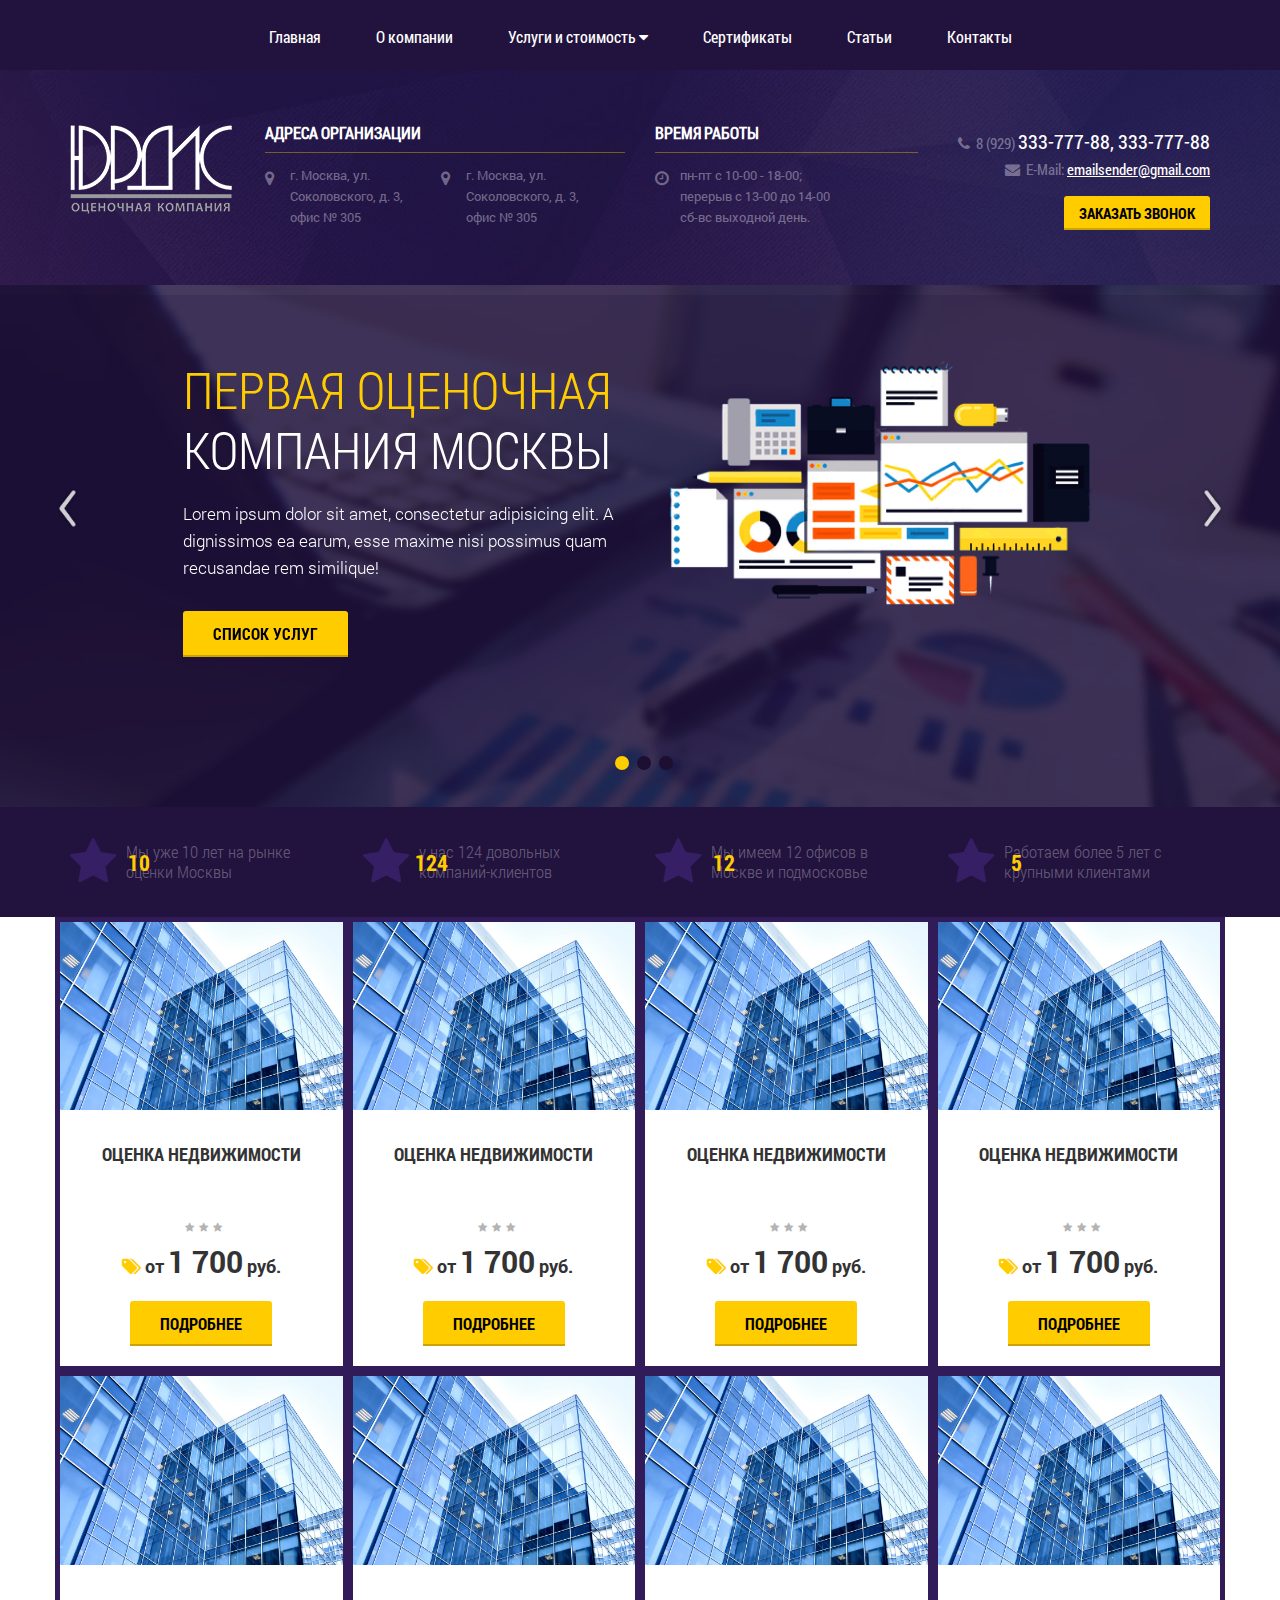
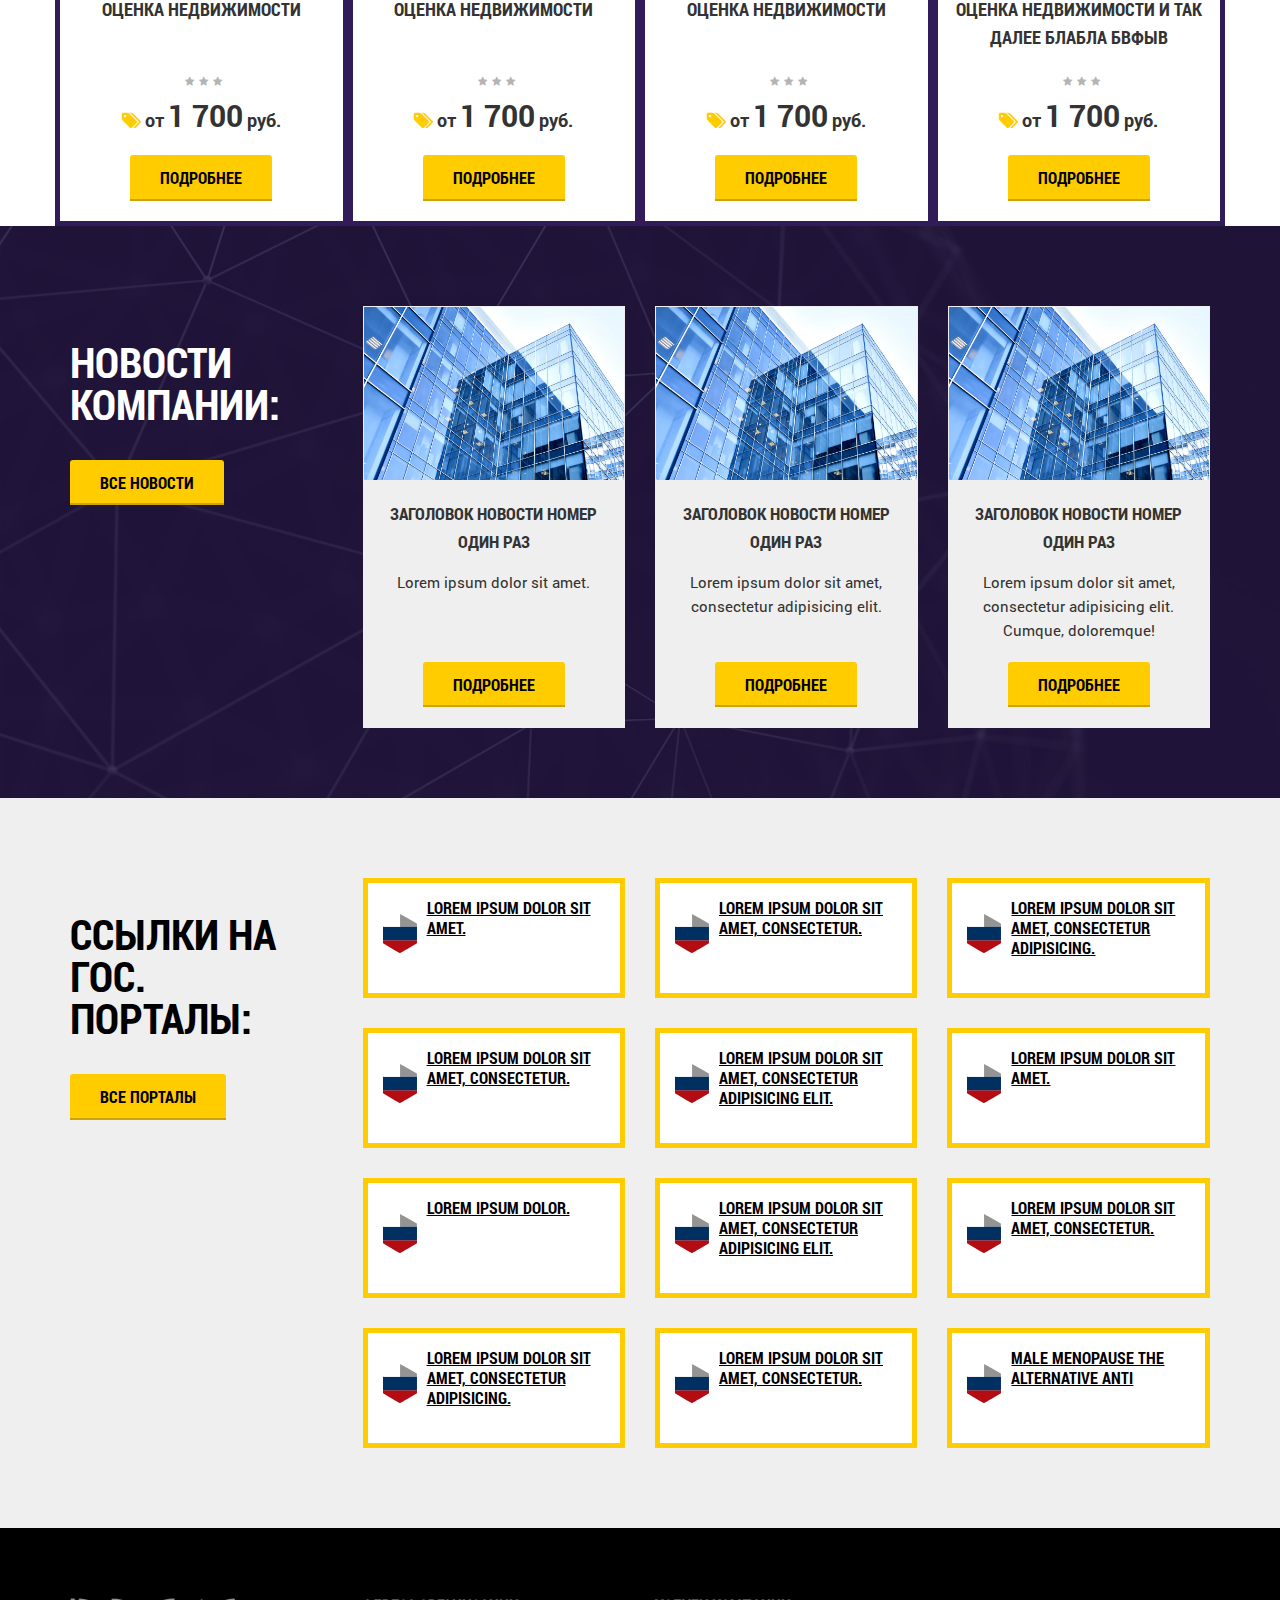
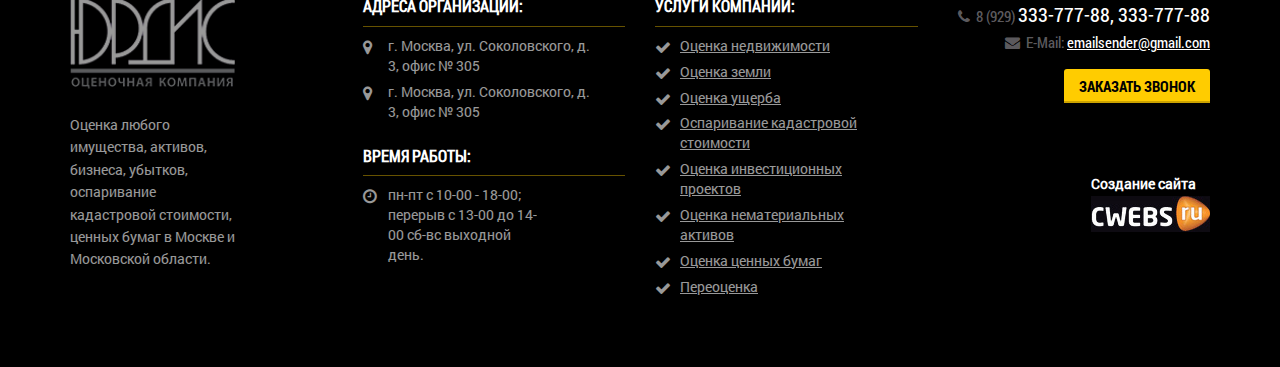
<file: index.html>
<!DOCTYPE html>
<html lang="ru">

<head>

    <meta charset="utf-8">

    <title>Title</title>
    <meta name="description" content="">

    <meta http-equiv="X-UA-Compatible" content="IE=edge">
    <meta name="viewport" content="width=device-width, initial-scale=1, maximum-scale=1">

    <meta property="og:image" content="path/to/image.jpg">
    <link rel="shortcut icon" href="img/favicon/favicon.ico" type="image/x-icon">
    <link rel="apple-touch-icon" href="img/favicon/apple-touch-icon.png">
    <link rel="apple-touch-icon" sizes="72x72" href="img/favicon/apple-touch-icon-72x72.png">
    <link rel="apple-touch-icon" sizes="114x114" href="img/favicon/apple-touch-icon-114x114.png">

    <!-- Chrome, Firefox OS and Opera -->
    <meta name="theme-color" content="#000">
    <!-- Windows Phone -->
    <meta name="msapplication-navbutton-color" content="#000">
    <!-- iOS Safari -->
    <meta name="apple-mobile-web-app-status-bar-style" content="#000">

    <style>body {
        opacity: 0;
        overflow-x: hidden;
    }

    html {
        background-color: #fff;
    }</style>

</head>

<body>

<header>
    <div class="top_menu">
        <div class="container">
            <div class="row">
                <button class="bar hidden-md hidden-lg">
                    <div class="wrapper"><i class="fa fa-bars" aria-hidden="true"></i><span
                            class="menu_span">МЕНЮ</span></div>
                </button>
                <ul class="menu_first_level hidden-xs hidden-sm">
                    <li><a href="#">Главная</a></li>
                    <li><a href="#">О компании</a></li>
                    <li><a href="#">Услуги и стоимость <i class="fa fa-caret-down" aria-hidden="true"></i></a>
                        <ul class="menu_second_level">
                            <li><a href="#">Подменю 1</a></li>
                            <li><a href="#">Подменю 2</a>
                                <ul class="menu_third_level">
                                    <li><a href="#">Рандом 1</a></li>
                                    <li><a href="#">Рандом 2</a></li>
                                    <li><a href="#">Рандом 3</a></li>
                                    <li><a href="#">Рандом 4</a></li>
                                    <li><a href="#">Рандом 5</a></li>
                                </ul>
                            </li>
                            <li><a href="#">Подменю 3</a></li>
                        </ul>
                    </li>
                    <li><a href="#">Сертификаты</a>
                        <ul class="menu_second_level">
                            <li><a href="#">Подменю 1</a></li>
                            <li><a href="#">Подменю 2</a></li>
                            <li><a href="#">Подменю 3</a></li>
                        </ul>
                    </li>
                    <li><a href="#">Статьи</a>
                        <ul class="menu_second_level">
                            <li><a href="#">Подменю 1</a></li>
                            <li><a href="#">Подменю 2</a></li>
                            <li><a href="#">Подменю 3</a></li>
                        </ul>
                    </li>
                    <li><a href="#">Контакты</a>
                        <ul class="menu_second_level">
                            <li><a href="#">Lorem ipsum dolor sit amet, consectetur adipisicing elit. Earum,
                                reiciendis.</a></li>
                            <li><a href="#">Подменю 2</a></li>
                            <li><a href="#">Подменю 3</a></li>
                        </ul>
                    </li>
                </ul>
            </div>
        </div>
    </div>

    <div class="wrapper_for_image">

        <section class="top_panel">
            <div class="container">
                <div class="row">
                    <div class="col-md-2 col-xs-6">

                        <img src="img/logo.png" alt="logo" class="logo">

                    </div>
                    <div class="col-md-4 hidden-xs hidden-sm">
                        <div class="top_panel_addresses">
                            <h4>Адреса организации</h4>
                            <ul class="hidden-xs hidden-sm">
                                <li class="top_panel_addresses_item"><i class="fa fa-map-marker" aria-hidden="true"></i>
                                    г. Москва, ул. Соколовского, д. 3, офис № 305
                                </li>
                                <li class="top_panel_addresses_item"><i class="fa fa-map-marker" aria-hidden="true"></i>
                                    г. Москва, ул. Соколовского, д. 3, офис № 305
                                </li>
                            </ul>
                        </div>
                    </div>
                    <div class="col-md-3 hidden-xs hidden-sm">

                        <div class="top_panel_addresses">
                            <h4>Время работы</h4>
                            <ul>
                                <li class="top_panel_addresses_item"><i class="fa fa-clock-o" aria-hidden="true"></i>пн-пт
                                    c 10-00 - 18-00;
                                    перерыв с 13-00 до 14-00
                                    сб-вс выходной день.
                                </li>
                            </ul>
                        </div>

                    </div>
                    <div class="col-md-3">

                        <div class="top_panel_contacts">
                            <div class="phone">
                                <i class="fa fa-phone" aria-hidden="true"></i> 8 (929)
                                <span class="first_phone">333-777-88, </span> <span
                                    class="second_phone">333-777-88</span>
                            </div>
                            <div class="email">
                                <span><i class="fa fa-envelope" aria-hidden="true"></i> E-Mail: </span><a
                                    href="mailto:emailsender@gmail.com">emailsender@gmail.com</a>
                            </div>
                            <a href="#popup" class="button button_top popup-with-zoom-anim order" data-position="Верхняя форма">Заказать звонок</a>
                        </div>

                    </div>
                </div>
            </div>
        </section>

        <section class="s_slider">

            <div class="slider owl-carousel">

                <div class="item">
                    <div class="container">
                        <div class="row">
                            <div class="col-md-10 col-md-offset-1">
                                <div class="col-md-6 col-sm-6">
                                    <div class="slide_content_left">
                                        <h2 class="animated fadeInRight">Первая оценочная компания москвы</h2>
                                        <p class="animated fadeInRight">Lorem ipsum dolor sit amet, consectetur
                                            adipisicing
                                            elit. A dignissimos ea
                                            earum,
                                            esse maxime nisi possimus quam recusandae rem similique!</p>
                                        <a href="" class="button button_big">Список Услуг</a>
                                    </div>
                                </div>
                                <div class="col-md-6 col-sm-6">
                                    <div class="slide_img_right">
                                        <img class="slider_image animated zoomIn" src="img/slide-img-1.png" alt="img">
                                    </div>
                                </div>
                            </div>
                        </div>
                    </div>
                </div>

                <div class="item">
                    <div class="container">
                        <div class="row">
                            <div class="col-md-10 col-md-offset-1">
                                <div class="col-md-6 col-sm-6">
                                    <div class="slide_content_left">
                                        <h2>Первая оценочная компания москвы</h2>
                                        <p>Lorem ipsum dolor sit amet, consectetur adipisicing elit. A dignissimos ea
                                            earum,
                                            esse maxime nisi possimus quam recusandae rem similique!</p>
                                        <a href="" class="button button_big">Список Услуг</a>
                                    </div>
                                </div>
                                <div class="col-md-6 col-sm-6">
                                    <div class="slide_img_right">
                                        <img src="img/slide-img-1.png" alt="img">
                                    </div>
                                </div>
                            </div>
                        </div>
                    </div>
                </div>

                <div class="item">
                    <div class="container">
                        <div class="row">
                            <div class="col-md-10 col-md-offset-1">
                                <div class="col-md-6 col-sm-6">
                                    <div class="slide_content_left">
                                        <h2>Первая оценочная компания москвы</h2>
                                        <p>Lorem ipsum dolor sit amet, consectetur adipisicing elit. A dignissimos ea
                                            earum,
                                            esse maxime nisi possimus quam recusandae rem similique!</p>
                                        <a href="" class="button button_big">Список Услуг</a>
                                    </div>
                                </div>
                                <div class="col-md-6 col-sm-6">
                                    <div class="slide_img_right">
                                        <img src="img/slide-img-1.png" alt="img">
                                    </div>
                                </div>
                            </div>
                        </div>
                    </div>
                </div>

            </div>

        </section>

    </div>
    <section class="s_teasers">
        <div class="container">
            <div class="row">
                <div class="col-md-3">
                    <div class="s_teasers_item">
                        <div class="s_teasers_item_star">
                            <i class="fa fa-star" aria-hidden="true"></i>
                            <span class="s_teasers_item_star_number">10</span>
                        </div>
                        <div class="s_teasers_item_text">Мы уже 10 лет на рынке оценки Москвы</div>
                    </div>
                </div>
                <div class="col-md-3">
                    <div class="s_teasers_item">
                        <div class="s_teasers_item_star">
                            <i class="fa fa-star" aria-hidden="true"></i>
                            <span class="s_teasers_item_star_number">124</span>
                        </div>
                        <div class="s_teasers_item_text">у нас 124 довольных компаний-клиентов</div>
                    </div>
                </div>
                <div class="col-md-3">
                    <div class="s_teasers_item">
                        <div class="s_teasers_item_star">
                            <i class="fa fa-star" aria-hidden="true"></i>
                            <span class="s_teasers_item_star_number">12</span>
                        </div>
                        <div class="s_teasers_item_text">Мы имеем 12 офисов в Москве и подмосковье</div>
                    </div>
                </div>
                <div class="col-md-3">
                    <div class="s_teasers_item">
                        <div class="s_teasers_item_star">
                            <i class="fa fa-star" aria-hidden="true"></i>
                            <span class="s_teasers_item_star_number">5</span>
                        </div>
                        <div class="s_teasers_item_text">Работаем более 5 лет с крупными клиентами</div>
                    </div>
                </div>
            </div>
        </div>
    </section>
</header>

<section class="s_services">
    <div class="container">
        <div class="row">
            <div class="col-md-3 col-sm-6">
                <div class="s_services_item">
                    <div class="s_services_item_img"><img src="img/services/_1.jpg" alt="img"><i class="fa fa-eye"
                                                                                                 aria-hidden="true"></i>
                    </div>
                    <div class="s_services_item_descr">
                        <h4>ОЦЕНКА НЕДВИЖИМОСТИ</h4>
                        <div class="stars"><i class="fa fa-star"></i><i class="fa fa-star"></i><i
                                class="fa fa-star"></i></div>
                        <div class="price"><i class="fa fa-tags"></i> от <span>1 700</span> руб.</div>
                        <div class="button button_big">Подробнее</div>
                    </div>
                </div>
            </div>
            <div class="col-md-3 col-sm-6">
                <div class="s_services_item">
                    <div class="s_services_item_img"><img src="img/services/_1.jpg" alt="img"><i class="fa fa-eye"
                                                                                                 aria-hidden="true"></i>
                    </div>
                    <div class="s_services_item_descr">
                        <h4>ОЦЕНКА НЕДВИЖИМОСТИ</h4>
                        <div class="stars"><i class="fa fa-star"></i><i class="fa fa-star"></i><i
                                class="fa fa-star"></i></div>
                        <div class="price"><i class="fa fa-tags"></i> от <span>1 700</span> руб.</div>
                        <div class="button button_big">Подробнее</div>
                    </div>
                </div>
            </div>
            <div class="col-md-3 col-sm-6">
                <div class="s_services_item">
                    <div class="s_services_item_img"><img src="img/services/_1.jpg" alt="img"><i class="fa fa-eye"
                                                                                                 aria-hidden="true"></i>
                    </div>
                    <div class="s_services_item_descr">
                        <h4>ОЦЕНКА НЕДВИЖИМОСТИ</h4>
                        <div class="stars"><i class="fa fa-star"></i><i class="fa fa-star"></i><i
                                class="fa fa-star"></i></div>
                        <div class="price"><i class="fa fa-tags"></i> от <span>1 700</span> руб.</div>
                        <div class="button button_big">Подробнее</div>
                    </div>
                </div>
            </div>
            <div class="col-md-3 col-sm-6">
                <div class="s_services_item">
                    <div class="s_services_item_img"><img src="img/services/_1.jpg" alt="img"><i class="fa fa-eye"
                                                                                                 aria-hidden="true"></i>
                    </div>
                    <div class="s_services_item_descr">
                        <h4>ОЦЕНКА НЕДВИЖИМОСТИ</h4>
                        <div class="stars"><i class="fa fa-star"></i><i class="fa fa-star"></i><i
                                class="fa fa-star"></i></div>
                        <div class="price"><i class="fa fa-tags"></i> от <span>1 700</span> руб.</div>
                        <div class="button button_big">Подробнее</div>
                    </div>
                </div>
            </div>
        </div>
        <div class="row">
            <div class="col-md-3 col-sm-6">
                <div class="s_services_item">
                    <div class="s_services_item_img"><img src="img/services/_1.jpg" alt="img"><i class="fa fa-eye"
                                                                                                 aria-hidden="true"></i>
                    </div>
                    <div class="s_services_item_descr">
                        <h4>ОЦЕНКА НЕДВИЖИМОСТИ</h4>
                        <div class="stars"><i class="fa fa-star"></i><i class="fa fa-star"></i><i
                                class="fa fa-star"></i></div>
                        <div class="price"><i class="fa fa-tags"></i> от <span>1 700</span> руб.</div>
                        <div class="button button_big">Подробнее</div>
                    </div>
                </div>
            </div>
            <div class="col-md-3 col-sm-6">
                <div class="s_services_item">
                    <div class="s_services_item_img"><img src="img/services/_1.jpg" alt="img"><i class="fa fa-eye"
                                                                                                 aria-hidden="true"></i>
                    </div>
                    <div class="s_services_item_descr">
                        <h4>ОЦЕНКА НЕДВИЖИМОСТИ</h4>
                        <div class="stars"><i class="fa fa-star"></i><i class="fa fa-star"></i><i
                                class="fa fa-star"></i></div>
                        <div class="price"><i class="fa fa-tags"></i> от <span>1 700</span> руб.</div>
                        <div class="button button_big">Подробнее</div>
                    </div>
                </div>
            </div>
            <div class="col-md-3 col-sm-6">
                <div class="s_services_item">
                    <div class="s_services_item_img"><img src="img/services/_1.jpg" alt="img"><i class="fa fa-eye"
                                                                                                 aria-hidden="true"></i>
                    </div>
                    <div class="s_services_item_descr">
                        <h4>ОЦЕНКА НЕДВИЖИМОСТИ</h4>
                        <div class="stars"><i class="fa fa-star"></i><i class="fa fa-star"></i><i
                                class="fa fa-star"></i></div>
                        <div class="price"><i class="fa fa-tags"></i> от <span>1 700</span> руб.</div>
                        <div class="button button_big">Подробнее</div>
                    </div>
                </div>
            </div>
            <div class="col-md-3 col-sm-6">
                <div class="s_services_item">
                    <div class="s_services_item_img"><img src="img/services/_1.jpg" alt="img"><i class="fa fa-eye"
                                                                                                 aria-hidden="true"></i>
                    </div>
                    <div class="s_services_item_descr">
                        <h4>ОЦЕНКА НЕДВИЖИМОСТИ И ТАК ДАЛЕЕ БЛАБЛА БВФЫВ</h4>
                        <div class="stars"><i class="fa fa-star"></i><i class="fa fa-star"></i><i
                                class="fa fa-star"></i></div>
                        <div class="price"><i class="fa fa-tags"></i> от <span>1 700</span> руб.</div>
                        <div class="button button_big">Подробнее</div>
                    </div>
                </div>
            </div>
        </div>
    </div>
</section>

<section class="s_news">
    <div class="container">
        <div class="row">
            <div class="col-md-3">
                <div class="s_news_descr">
                    <h2>Новости компании:</h2>
                    <a href="" class="button button_big">Все новости</a>
                </div>
            </div>
            <div class="col-md-3">
                <div class="s_news_item">
                    <div class="s_news_item_img"><img src="img/services/_1.jpg"><i class="fa fa-eye"></i></div>
                    <div class="s_news_item_descr">
                        <div class="s_news_item_descr_text">
                            <div class="s_news_item_descr_text">
                                <h4>Заголовок новости номер один раз</h4>
                                <p>Lorem ipsum dolor sit amet.</p>
                            </div>
                        </div>
                        <a href="#" class="button button_big">Подробнее</a>
                    </div>
                </div>
            </div>
            <div class="col-md-3">
                <div class="s_news_item">
                    <div class="s_news_item_img"><img src="img/services/_1.jpg"><i class="fa fa-eye"></i></div>
                    <div class="s_news_item_descr">
                        <div class="s_news_item_descr_text">
                            <h4>Заголовок новости номер один раз</h4>
                            <p>Lorem ipsum dolor sit amet, consectetur adipisicing elit.</p>
                        </div>
                        <a href="#" class="button button_big">Подробнее</a>
                    </div>
                </div>
            </div>
            <div class="col-md-3">
                <div class="s_news_item">
                    <div class="s_news_item_img"><img src="img/services/_1.jpg"><i class="fa fa-eye"></i></div>
                    <div class="s_news_item_descr">
                        <div class="s_news_item_descr_text">
                            <h4>Заголовок новости номер один раз</h4>
                            <p>Lorem ipsum dolor sit amet, consectetur adipisicing elit. Cumque, doloremque!</p>
                        </div>
                        <a href="#" class="button button_big">Подробнее</a>
                    </div>
                </div>
            </div>
        </div>
    </div>
</section>
<section class="s_links">
    <div class="container">
        <div class="row">
            <div class="col-md-3">
                <div class="s_links_descr s_news_descr">
                    <h2>Ссылки на гос. порталы:</h2>
                    <a href="" class="button button_big">Все порталы</a>
                </div>
            </div>
            <div class="col-md-9">
                <div class="row">
                    <div class="col-md-4">
                        <div class="s_links_box">
                            <a class="s_links_box_wrapper clearfix" href="#">
                                <img src="img/rus.svg" alt="">
                                <span class="h4">Lorem ipsum dolor sit amet.</span>
                            </a>
                        </div>
                    </div>
                    <div class="col-md-4">
                        <div class="s_links_box">
                            <a class="s_links_box_wrapper clearfix" href="#">
                                <img src="img/rus.svg" alt="">
                                <span class="h4">Lorem ipsum dolor sit amet, consectetur.</span>
                            </a>
                        </div>
                    </div>
                    <div class="col-md-4">
                        <div class="s_links_box">
                            <a class="s_links_box_wrapper clearfix" href="#">
                                <img src="img/rus.svg" alt="">
                                <span class="h4">Lorem ipsum dolor sit amet, consectetur adipisicing.</span>
                            </a>
                        </div>
                    </div>
                </div>
                <div class="row">
                    <div class="col-md-4">
                        <div class="s_links_box">
                            <a class="s_links_box_wrapper clearfix" href="#">
                                <img src="img/rus.svg" alt="">
                                <span class="h4">Lorem ipsum dolor sit amet, consectetur.</span>
                            </a>
                        </div>
                    </div>
                    <div class="col-md-4">
                        <div class="s_links_box">
                            <a class="s_links_box_wrapper clearfix" href="#">
                                <img src="img/rus.svg" alt="">
                                <span class="h4">Lorem ipsum dolor sit amet, consectetur adipisicing elit.</span>
                            </a>
                        </div>
                    </div>
                    <div class="col-md-4">
                        <div class="s_links_box">
                            <a class="s_links_box_wrapper clearfix" href="#">
                                <img src="img/rus.svg" alt="">
                                <span class="h4">Lorem ipsum dolor sit amet.</span>
                            </a>
                        </div>
                    </div>
                </div>
                <div class="row">
                    <div class="col-md-4">
                        <div class="s_links_box">
                            <a class="s_links_box_wrapper clearfix" href="#">
                                <img src="img/rus.svg" alt="">
                                <span class="h4">Lorem ipsum dolor.</span>
                            </a>
                        </div>
                    </div>
                    <div class="col-md-4">
                        <div class="s_links_box">
                            <a class="s_links_box_wrapper clearfix" href="#">
                                <img src="img/rus.svg" alt="">
                                <span class="h4">Lorem ipsum dolor sit amet, consectetur adipisicing elit.</span>
                            </a>
                        </div>
                    </div>
                    <div class="col-md-4">
                        <div class="s_links_box">
                            <a class="s_links_box_wrapper clearfix" href="#">
                                <img src="img/rus.svg" alt="">
                                <span class="h4">Lorem ipsum dolor sit amet, consectetur.</span>
                            </a>
                        </div>
                    </div>
                </div>
                <div class="row">
                    <div class="col-md-4">
                        <div class="s_links_box">
                            <a class="s_links_box_wrapper clearfix" href="#">
                                <img src="img/rus.svg" alt="">
                                <span class="h4">Lorem ipsum dolor sit amet, consectetur adipisicing.</span>
                            </a>
                        </div>
                    </div>
                    <div class="col-md-4">
                        <div class="s_links_box">
                            <a class="s_links_box_wrapper clearfix" href="#">
                                <img src="img/rus.svg" alt="">
                                <span class="h4">Lorem ipsum dolor sit amet, consectetur.</span>
                            </a>
                        </div>
                    </div>
                    <div class="col-md-4">
                        <div class="s_links_box">
                            <a class="s_links_box_wrapper clearfix" href="#">
                                <img src="img/rus.svg" alt="">
                                <span class="h4">MALE MENOPAUSE THE ALTERNATIVE ANTI</span>
                            </a>
                        </div>
                    </div>
                </div>
            </div>
        </div>

    </div>
</section>

<section class="s_footer">
    <div class="container">
        <div class="row">
            <div class="col-sm-2">
                <div class="s_footer_descr">
                    <img src="img/logo.png" alt="Юрдис">
                    <p>Оценка любого имущества, активов, бизнеса, убытков, оспаривание кадастровой стоимости, ценных
                        бумаг в Москве и Московской области.</p>
                </div>
            </div>
            <div class="col-sm-3 col-sm-offset-1">
                <div class="top_panel_addresses">
                    <h4>Адреса организации:</h4>
                    <ul>
                        <li class="top_panel_addresses_item"><i class="fa fa-map-marker" aria-hidden="true"></i>
                            г. Москва, ул. Соколовского, д. 3, офис № 305
                        </li>
                        <li class="top_panel_addresses_item"><i class="fa fa-map-marker" aria-hidden="true"></i>
                            г. Москва, ул. Соколовского, д. 3, офис № 305
                        </li>
                    </ul>
                </div>
                <div class="top_panel_addresses">
                    <h4>Время работы:</h4>
                    <ul>
                        <li class="top_panel_addresses_item"><i class="fa fa-clock-o" aria-hidden="true"></i>пн-пт
                            c 10-00 - 18-00;
                            перерыв с 13-00 до 14-00
                            сб-вс выходной день.
                        </li>
                    </ul>
                </div>
            </div>
            <div class="col-sm-3">
                <div class="s_footer_services">
                    <div class="top_panel_addresses">
                        <h4>Услуги компании:</h4>
                        <ul>
                            <li><a href=""><i class="fa fa-check"></i><span>Оценка недвижимости</span></a></li>
                            <li><a href=""><i class="fa fa-check"></i><span>Оценка земли</span></a></li>
                            <li><a href=""><i class="fa fa-check"></i><span>Оценка ущерба</span></a></li>
                            <li><a href=""><i class="fa fa-check"></i><span>Оспаривание кадастровой стоимости</span></a>
                            </li>
                            <li><a href=""><i class="fa fa-check"></i><span>Оценка инвестиционных проектов</span></a>
                            </li>
                            <li><a href=""><i class="fa fa-check"></i><span>Оценка нематериальных активов</span></a>
                            </li>
                            <li><a href=""><i class="fa fa-check"></i><span>Оценка ценных бумаг</span></a></li>
                            <li><a href=""><i class="fa fa-check"></i><span>Переоценка</span></a></li>
                        </ul>
                    </div>
                </div>
            </div>
            <div class="col-sm-3">
                <div class="s_footer_contacts">
                    <div class="top_panel_contacts">
                        <div class="phone">
                            <i class="fa fa-phone" aria-hidden="true"></i> 8 (929)
                            <span class="first_phone">333-777-88, </span> <span class="second_phone">333-777-88</span>
                        </div>
                        <div class="email">
                            <span><i class="fa fa-envelope" aria-hidden="true"></i> E-Mail: </span><a
                                href="mailto:emailsender@gmail.com">emailsender@gmail.com</a>
                        </div>
                        <a href="#popup" class="button button_top popup-with-zoom-anim order" data-position="Нижняя форма">Заказать звонок</a>
                    </div>
                    <div class="developer">
                        <h4>Создание сайта</h4>
                        <img src="img/cwebs.jpg" alt="developer">
                    </div>
                </div>
            </div>
        </div>
    </div>
</section>

<div class="hidden">
    <form id="popup" class="zoom-anim-dialog mfp-hide">

        <!-- Hidden Required Fields -->
        <input type="hidden" name="project_name" value="lawyer-website">
        <input type="hidden" name="admin_email" value="maksgmn961@gmail.com">
        <input type="hidden" name="form_subject" value="Что-то">
        <!-- END Hidden Required Fields -->

        <h2>Оставьте заявку</h2>
        <label>
            <span>Ваше имя:</span>
            <input type="text" name="Name" placeholder="Имя..." required>
        </label>
        <label>
            <span>Ваш номер телефона:</span>
            <input type="text" name="Phone" placeholder="Телефон..." required>
        </label>
        <input class="form_name" type="hidden" name="Форма">
        <button class="button button_big" type="submit">Отправить</button>
        <div class="alert_message">
            <h4>
                Спасибо за заявку!<br>
                Мы вам скоро перезвоним.
            </h4>
        </div>
    </form>


</div>

<link rel="stylesheet" href="css/main.min.css">
<script src="js/scripts.min.js"></script>

</body>
</html>
</file>
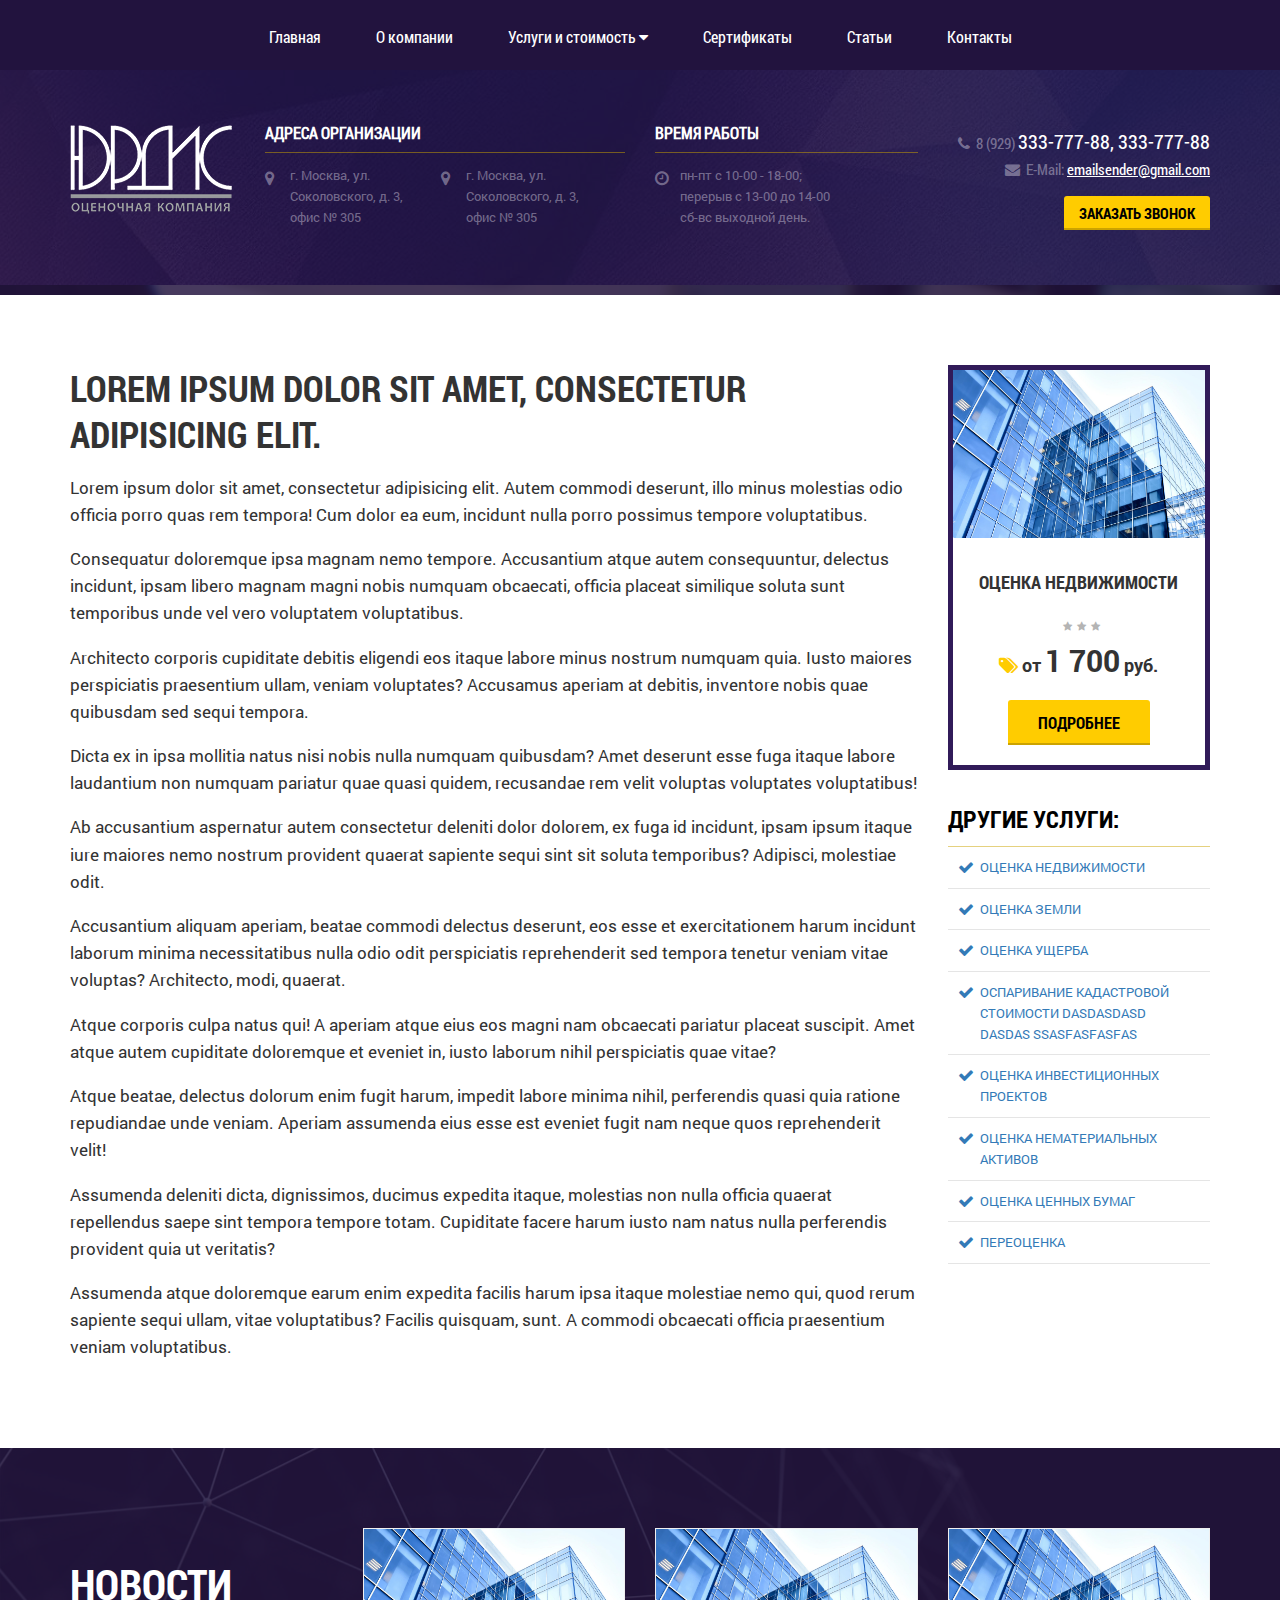
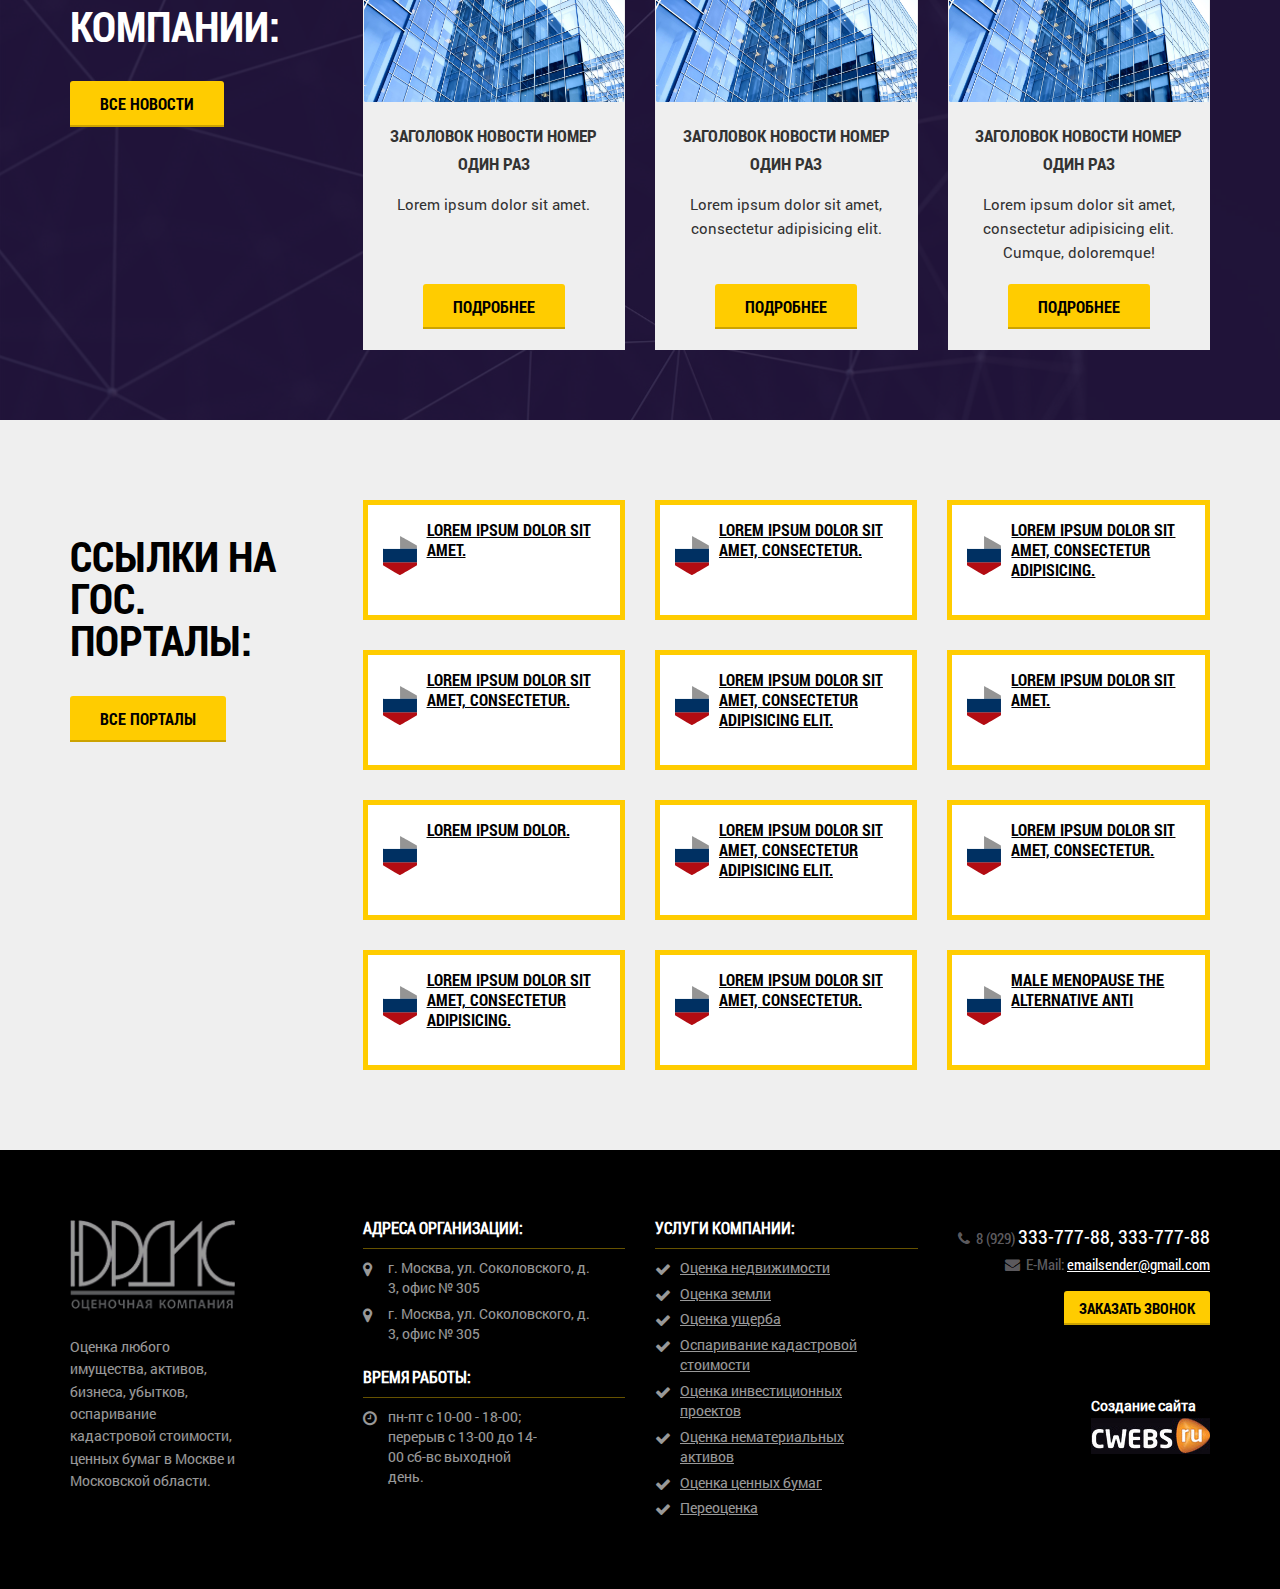
<file: page.html>
<!DOCTYPE html>
<html lang="ru">

<head>

    <meta charset="utf-8">

    <title>Title</title>
    <meta name="description" content="">

    <meta http-equiv="X-UA-Compatible" content="IE=edge">
    <meta name="viewport" content="width=device-width, initial-scale=1, maximum-scale=1">

    <meta property="og:image" content="path/to/image.jpg">
    <link rel="shortcut icon" href="img/favicon/favicon.ico" type="image/x-icon">
    <link rel="apple-touch-icon" href="img/favicon/apple-touch-icon.png">
    <link rel="apple-touch-icon" sizes="72x72" href="img/favicon/apple-touch-icon-72x72.png">
    <link rel="apple-touch-icon" sizes="114x114" href="img/favicon/apple-touch-icon-114x114.png">

    <!-- Chrome, Firefox OS and Opera -->
    <meta name="theme-color" content="#000">
    <!-- Windows Phone -->
    <meta name="msapplication-navbutton-color" content="#000">
    <!-- iOS Safari -->
    <meta name="apple-mobile-web-app-status-bar-style" content="#000">

    <style>body {
        opacity: 0;
        overflow-x: hidden;
    }

    html {
        background-color: #fff;
    }</style>

</head>

<body>

<header>
    <div class="top_menu">
        <div class="container">
            <div class="row">
                <button class="bar hidden-md hidden-lg">
                    <div class="wrapper"><i class="fa fa-bars" aria-hidden="true"></i><span
                            class="menu_span">МЕНЮ</span></div>
                </button>
                <ul class="menu_first_level hidden-xs hidden-sm">
                    <li><a href="#">Главная</a></li>
                    <li><a href="#">О компании</a></li>
                    <li><a href="#">Услуги и стоимость <i class="fa fa-caret-down" aria-hidden="true"></i></a>
                        <ul class="menu_second_level">
                            <li><a href="#">Подменю 1</a></li>
                            <li><a href="#">Подменю 2</a>
                                <ul class="menu_third_level">
                                    <li><a href="#">Рандом 1</a></li>
                                    <li><a href="#">Рандом 2</a></li>
                                    <li><a href="#">Рандом 3</a></li>
                                    <li><a href="#">Рандом 4</a></li>
                                    <li><a href="#">Рандом 5</a></li>
                                </ul>
                            </li>
                            <li><a href="#">Подменю 3</a></li>
                        </ul>
                    </li>
                    <li><a href="#">Сертификаты</a>
                        <ul class="menu_second_level">
                            <li><a href="#">Подменю 1</a></li>
                            <li><a href="#">Подменю 2</a></li>
                            <li><a href="#">Подменю 3</a></li>
                        </ul>
                    </li>
                    <li><a href="#">Статьи</a>
                        <ul class="menu_second_level">
                            <li><a href="#">Подменю 1</a></li>
                            <li><a href="#">Подменю 2</a></li>
                            <li><a href="#">Подменю 3</a></li>
                        </ul>
                    </li>
                    <li><a href="#">Контакты</a>
                        <ul class="menu_second_level">
                            <li><a href="#">Lorem ipsum dolor sit amet, consectetur adipisicing elit. Earum,
                                reiciendis.</a></li>
                            <li><a href="#">Подменю 2</a></li>
                            <li><a href="#">Подменю 3</a></li>
                        </ul>
                    </li>
                </ul>
            </div>
        </div>
    </div>

    <div class="wrapper_for_image">

        <section class="top_panel">
            <div class="container">
                <div class="row">
                    <div class="col-md-2 col-xs-6">

                        <img src="img/logo.png" alt="logo" class="logo">

                    </div>
                    <div class="col-md-4 hidden-xs hidden-sm">
                        <div class="top_panel_addresses">
                            <h4>Адреса организации</h4>
                            <ul class="hidden-xs hidden-sm">
                                <li class="top_panel_addresses_item"><i class="fa fa-map-marker" aria-hidden="true"></i>
                                    г. Москва, ул. Соколовского, д. 3, офис № 305
                                </li>
                                <li class="top_panel_addresses_item"><i class="fa fa-map-marker" aria-hidden="true"></i>
                                    г. Москва, ул. Соколовского, д. 3, офис № 305
                                </li>
                            </ul>
                        </div>
                    </div>
                    <div class="col-md-3 hidden-xs hidden-sm">

                        <div class="top_panel_addresses">
                            <h4>Время работы</h4>
                            <ul>
                                <li class="top_panel_addresses_item"><i class="fa fa-clock-o" aria-hidden="true"></i>пн-пт
                                    c 10-00 - 18-00;
                                    перерыв с 13-00 до 14-00
                                    сб-вс выходной день.
                                </li>
                            </ul>
                        </div>

                    </div>
                    <div class="col-md-3">

                        <div class="top_panel_contacts">
                            <div class="phone">
                                <i class="fa fa-phone" aria-hidden="true"></i> 8 (929)
                                <span class="first_phone">333-777-88, </span> <span
                                    class="second_phone">333-777-88</span>
                            </div>
                            <div class="email">
                                <span><i class="fa fa-envelope" aria-hidden="true"></i> E-Mail: </span><a
                                    href="mailto:emailsender@gmail.com">emailsender@gmail.com</a>
                            </div>
                            <a href="#popup" class="button button_top popup-with-zoom-anim order"
                               data-position="Верхняя форма">Заказать звонок</a>
                        </div>

                    </div>
                </div>
            </div>
        </section>


    </div>
</header>

<div class="s_content">
    <div class="container">
        <div class="row">
            <div class="col-sm-9">
                <h2>Lorem ipsum dolor sit amet, consectetur adipisicing elit.</h2>
                <p>Lorem ipsum dolor sit amet, consectetur adipisicing elit. Autem commodi deserunt, illo minus
                    molestias odio officia porro quas rem tempora! Cum dolor ea eum, incidunt nulla porro possimus
                    tempore voluptatibus.</p>
                <p>Consequatur doloremque ipsa magnam nemo tempore. Accusantium atque autem consequuntur, delectus
                    incidunt, ipsam libero magnam magni nobis numquam obcaecati, officia placeat similique soluta
                    sunt temporibus unde vel vero voluptatem voluptatibus.</p>
                <p>Architecto corporis cupiditate debitis eligendi eos itaque labore minus nostrum numquam quia.
                    Iusto maiores perspiciatis praesentium ullam, veniam voluptates? Accusamus aperiam at debitis,
                    inventore nobis quae quibusdam sed sequi tempora.</p>
                <p>Dicta ex in ipsa mollitia natus nisi nobis nulla numquam quibusdam? Amet deserunt esse fuga
                    itaque labore laudantium non numquam pariatur quae quasi quidem, recusandae rem velit voluptas
                    voluptates voluptatibus!</p>
                <p>Ab accusantium aspernatur autem consectetur deleniti dolor dolorem, ex fuga id incidunt, ipsam
                    ipsum itaque iure maiores nemo nostrum provident quaerat sapiente sequi sint sit soluta
                    temporibus? Adipisci, molestiae odit.</p>
                <p>Accusantium aliquam aperiam, beatae commodi delectus deserunt, eos esse et exercitationem harum
                    incidunt laborum minima necessitatibus nulla odio odit perspiciatis reprehenderit sed tempora
                    tenetur veniam vitae voluptas? Architecto, modi, quaerat.</p>
                <p>Atque corporis culpa natus qui! A aperiam atque eius eos magni nam obcaecati pariatur placeat
                    suscipit. Amet atque autem cupiditate doloremque et eveniet in, iusto laborum nihil perspiciatis
                    quae vitae?</p>
                <p>Atque beatae, delectus dolorum enim fugit harum, impedit labore minima nihil, perferendis quasi
                    quia ratione repudiandae unde veniam. Aperiam assumenda eius esse est eveniet fugit nam neque
                    quos reprehenderit velit!</p>
                <p>Assumenda deleniti dicta, dignissimos, ducimus expedita itaque, molestias non nulla officia
                    quaerat repellendus saepe sint tempora tempore totam. Cupiditate facere harum iusto nam natus
                    nulla perferendis provident quia ut veritatis?</p>
                <p>Assumenda atque doloremque earum enim expedita facilis harum ipsa itaque molestiae nemo qui, quod
                    rerum sapiente sequi ullam, vitae voluptatibus? Facilis quisquam, sunt. A commodi obcaecati
                    officia praesentium veniam voluptatibus.</p>
            </div>
            <div class="col-sm-3">
                <div class="s_services_item">
                    <div class="s_services_item_img"><img src="img/services/_1.jpg" alt="img"><i class="fa fa-eye" aria-hidden="true"></i>
                    </div>
                    <div class="s_services_item_descr">
                        <h4>ОЦЕНКА НЕДВИЖИМОСТИ</h4>
                        <div class="stars"><i class="fa fa-star"></i><i class="fa fa-star"></i><i class="fa fa-star"></i></div>
                        <div class="price"><i class="fa fa-tags"></i> от <span>1 700</span> руб.</div>
                        <div class="button button_big">Подробнее</div>
                    </div>
                </div>
                <div class="top_panel_addresses">
                    <h4>Другие услуги:</h4>
                    <ul>
                        <li><a href=""><i class="fa fa-check"></i><span>Оценка недвижимости</span></a></li>
                        <li><a href=""><i class="fa fa-check"></i><span>Оценка земли</span></a></li>
                        <li><a href=""><i class="fa fa-check"></i><span>Оценка ущерба</span></a></li>
                        <li><a href=""><i class="fa fa-check"></i><span>Оспаривание кадастровой стоимости dasdasdasd dasdas ssasfasfasfas</span></a>
                        </li>
                        <li><a href=""><i class="fa fa-check"></i><span>Оценка инвестиционных проектов</span></a>
                        </li>
                        <li><a href=""><i class="fa fa-check"></i><span>Оценка нематериальных активов</span></a>
                        </li>
                        <li><a href=""><i class="fa fa-check"></i><span>Оценка ценных бумаг</span></a></li>
                        <li><a href=""><i class="fa fa-check"></i><span>Переоценка</span></a></li>
                    </ul>
                </div>
            </div>
        </div>
    </div>
</div>

<section class="s_news">
    <div class="container">
        <div class="row">
            <div class="col-md-3">
                <div class="s_news_descr">
                    <h2>Новости компании:</h2>
                    <a href="" class="button button_big">Все новости</a>
                </div>
            </div>
            <div class="col-md-3">
                <div class="s_news_item">
                    <div class="s_news_item_img"><img src="img/services/_1.jpg"><i class="fa fa-eye"></i></div>
                    <div class="s_news_item_descr">
                        <div class="s_news_item_descr_text">
                            <div class="s_news_item_descr_text">
                                <h4>Заголовок новости номер один раз</h4>
                                <p>Lorem ipsum dolor sit amet.</p>
                            </div>
                        </div>
                        <a href="#" class="button button_big">Подробнее</a>
                    </div>
                </div>
            </div>
            <div class="col-md-3">
                <div class="s_news_item">
                    <div class="s_news_item_img"><img src="img/services/_1.jpg"><i class="fa fa-eye"></i></div>
                    <div class="s_news_item_descr">
                        <div class="s_news_item_descr_text">
                            <h4>Заголовок новости номер один раз</h4>
                            <p>Lorem ipsum dolor sit amet, consectetur adipisicing elit.</p>
                        </div>
                        <a href="#" class="button button_big">Подробнее</a>
                    </div>
                </div>
            </div>
            <div class="col-md-3">
                <div class="s_news_item">
                    <div class="s_news_item_img"><img src="img/services/_1.jpg"><i class="fa fa-eye"></i></div>
                    <div class="s_news_item_descr">
                        <div class="s_news_item_descr_text">
                            <h4>Заголовок новости номер один раз</h4>
                            <p>Lorem ipsum dolor sit amet, consectetur adipisicing elit. Cumque, doloremque!</p>
                        </div>
                        <a href="#" class="button button_big">Подробнее</a>
                    </div>
                </div>
            </div>
        </div>
    </div>
</section>
<section class="s_links">
    <div class="container">
        <div class="row">
            <div class="col-md-3">
                <div class="s_links_descr s_news_descr">
                    <h2>Ссылки на гос. порталы:</h2>
                    <a href="" class="button button_big">Все порталы</a>
                </div>
            </div>
            <div class="col-md-9">
                <div class="row">
                    <div class="col-md-4">
                        <div class="s_links_box">
                            <a class="s_links_box_wrapper clearfix" href="#">
                                <img src="img/rus.svg" alt="">
                                <span class="h4">Lorem ipsum dolor sit amet.</span>
                            </a>
                        </div>
                    </div>
                    <div class="col-md-4">
                        <div class="s_links_box">
                            <a class="s_links_box_wrapper clearfix" href="#">
                                <img src="img/rus.svg" alt="">
                                <span class="h4">Lorem ipsum dolor sit amet, consectetur.</span>
                            </a>
                        </div>
                    </div>
                    <div class="col-md-4">
                        <div class="s_links_box">
                            <a class="s_links_box_wrapper clearfix" href="#">
                                <img src="img/rus.svg" alt="">
                                <span class="h4">Lorem ipsum dolor sit amet, consectetur adipisicing.</span>
                            </a>
                        </div>
                    </div>
                </div>
                <div class="row">
                    <div class="col-md-4">
                        <div class="s_links_box">
                            <a class="s_links_box_wrapper clearfix" href="#">
                                <img src="img/rus.svg" alt="">
                                <span class="h4">Lorem ipsum dolor sit amet, consectetur.</span>
                            </a>
                        </div>
                    </div>
                    <div class="col-md-4">
                        <div class="s_links_box">
                            <a class="s_links_box_wrapper clearfix" href="#">
                                <img src="img/rus.svg" alt="">
                                <span class="h4">Lorem ipsum dolor sit amet, consectetur adipisicing elit.</span>
                            </a>
                        </div>
                    </div>
                    <div class="col-md-4">
                        <div class="s_links_box">
                            <a class="s_links_box_wrapper clearfix" href="#">
                                <img src="img/rus.svg" alt="">
                                <span class="h4">Lorem ipsum dolor sit amet.</span>
                            </a>
                        </div>
                    </div>
                </div>
                <div class="row">
                    <div class="col-md-4">
                        <div class="s_links_box">
                            <a class="s_links_box_wrapper clearfix" href="#">
                                <img src="img/rus.svg" alt="">
                                <span class="h4">Lorem ipsum dolor.</span>
                            </a>
                        </div>
                    </div>
                    <div class="col-md-4">
                        <div class="s_links_box">
                            <a class="s_links_box_wrapper clearfix" href="#">
                                <img src="img/rus.svg" alt="">
                                <span class="h4">Lorem ipsum dolor sit amet, consectetur adipisicing elit.</span>
                            </a>
                        </div>
                    </div>
                    <div class="col-md-4">
                        <div class="s_links_box">
                            <a class="s_links_box_wrapper clearfix" href="#">
                                <img src="img/rus.svg" alt="">
                                <span class="h4">Lorem ipsum dolor sit amet, consectetur.</span>
                            </a>
                        </div>
                    </div>
                </div>
                <div class="row">
                    <div class="col-md-4">
                        <div class="s_links_box">
                            <a class="s_links_box_wrapper clearfix" href="#">
                                <img src="img/rus.svg" alt="">
                                <span class="h4">Lorem ipsum dolor sit amet, consectetur adipisicing.</span>
                            </a>
                        </div>
                    </div>
                    <div class="col-md-4">
                        <div class="s_links_box">
                            <a class="s_links_box_wrapper clearfix" href="#">
                                <img src="img/rus.svg" alt="">
                                <span class="h4">Lorem ipsum dolor sit amet, consectetur.</span>
                            </a>
                        </div>
                    </div>
                    <div class="col-md-4">
                        <div class="s_links_box">
                            <a class="s_links_box_wrapper clearfix" href="#">
                                <img src="img/rus.svg" alt="">
                                <span class="h4">MALE MENOPAUSE THE ALTERNATIVE ANTI</span>
                            </a>
                        </div>
                    </div>
                </div>
            </div>
        </div>

    </div>
</section>

<section class="s_footer">
    <div class="container">
        <div class="row">
            <div class="col-sm-2">
                <div class="s_footer_descr">
                    <img src="img/logo.png" alt="Юрдис">
                    <p>Оценка любого имущества, активов, бизнеса, убытков, оспаривание кадастровой стоимости, ценных
                        бумаг в Москве и Московской области.</p>
                </div>
            </div>
            <div class="col-sm-3 col-sm-offset-1">
                <div class="top_panel_addresses">
                    <h4>Адреса организации:</h4>
                    <ul>
                        <li class="top_panel_addresses_item"><i class="fa fa-map-marker" aria-hidden="true"></i>
                            г. Москва, ул. Соколовского, д. 3, офис № 305
                        </li>
                        <li class="top_panel_addresses_item"><i class="fa fa-map-marker" aria-hidden="true"></i>
                            г. Москва, ул. Соколовского, д. 3, офис № 305
                        </li>
                    </ul>
                </div>
                <div class="top_panel_addresses">
                    <h4>Время работы:</h4>
                    <ul>
                        <li class="top_panel_addresses_item"><i class="fa fa-clock-o" aria-hidden="true"></i>пн-пт
                            c 10-00 - 18-00;
                            перерыв с 13-00 до 14-00
                            сб-вс выходной день.
                        </li>
                    </ul>
                </div>
            </div>
            <div class="col-sm-3">
                <div class="s_footer_services">
                    <div class="top_panel_addresses">
                        <h4>Услуги компании:</h4>
                        <ul>
                            <li><a href=""><i class="fa fa-check"></i><span>Оценка недвижимости</span></a></li>
                            <li><a href=""><i class="fa fa-check"></i><span>Оценка земли</span></a></li>
                            <li><a href=""><i class="fa fa-check"></i><span>Оценка ущерба</span></a></li>
                            <li><a href=""><i class="fa fa-check"></i><span>Оспаривание кадастровой стоимости</span></a>
                            </li>
                            <li><a href=""><i class="fa fa-check"></i><span>Оценка инвестиционных проектов</span></a>
                            </li>
                            <li><a href=""><i class="fa fa-check"></i><span>Оценка нематериальных активов</span></a>
                            </li>
                            <li><a href=""><i class="fa fa-check"></i><span>Оценка ценных бумаг</span></a></li>
                            <li><a href=""><i class="fa fa-check"></i><span>Переоценка</span></a></li>
                        </ul>
                    </div>
                </div>
            </div>
            <div class="col-sm-3">
                <div class="s_footer_contacts">
                    <div class="top_panel_contacts">
                        <div class="phone">
                            <i class="fa fa-phone" aria-hidden="true"></i> 8 (929)
                            <span class="first_phone">333-777-88, </span> <span class="second_phone">333-777-88</span>
                        </div>
                        <div class="email">
                            <span><i class="fa fa-envelope" aria-hidden="true"></i> E-Mail: </span><a
                                href="mailto:emailsender@gmail.com">emailsender@gmail.com</a>
                        </div>
                        <a href="#popup" class="button button_top popup-with-zoom-anim order"
                           data-position="Нижняя форма">Заказать звонок</a>
                    </div>
                    <div class="developer">
                        <h4>Создание сайта</h4>
                        <img src="img/cwebs.jpg" alt="developer">
                    </div>
                </div>
            </div>
        </div>
    </div>
</section>

<div class="hidden">
    <form id="popup" class="zoom-anim-dialog mfp-hide">

        <!-- Hidden Required Fields -->
        <input type="hidden" name="project_name" value="lawyer-website">
        <input type="hidden" name="admin_email" value="maksgmn961@gmail.com">
        <input type="hidden" name="form_subject" value="Что-то">
        <!-- END Hidden Required Fields -->

        <h2>Оставьте заявку</h2>
        <label>
            <span>Ваше имя:</span>
            <input type="text" name="Name" placeholder="Имя..." required>
        </label>
        <label>
            <span>Ваш номер телефона:</span>
            <input type="text" name="Phone" placeholder="Телефон..." required>
        </label>
        <input class="form_name" type="hidden" name="Форма">
        <button class="button button_big" type="submit">Отправить</button>
        <div class="alert_message">
            <h4>
                Спасибо за заявку!<br>
                Мы вам скоро перезвоним.
            </h4>
        </div>
    </form>


</div>

<link rel="stylesheet" href="css/main.min.css">
<script src="js/scripts.min.js"></script>

</body>
</html>
</file>
<file: css/main.min.css>
@charset "UTF-8";#small-dialog{background:#fff;padding:20px 30px;text-align:left;max-width:400px;margin:40px auto;position:relative}.my-mfp-zoom-in .zoom-anim-dialog{opacity:0;-webkit-transition:all .2s ease-in-out;-moz-transition:all .2s ease-in-out;-o-transition:all .2s ease-in-out;transition:all .2s ease-in-out;-webkit-transform:scale(.8);-moz-transform:scale(.8);-ms-transform:scale(.8);-o-transform:scale(.8);transform:scale(.8)}.my-mfp-zoom-in.mfp-ready .zoom-anim-dialog{opacity:1;-webkit-transform:scale(1);-moz-transform:scale(1);-ms-transform:scale(1);-o-transform:scale(1);transform:scale(1)}.my-mfp-zoom-in.mfp-removing .zoom-anim-dialog{-webkit-transform:scale(.8);-moz-transform:scale(.8);-ms-transform:scale(.8);-o-transform:scale(.8);transform:scale(.8);opacity:0}.my-mfp-zoom-in.mfp-bg{opacity:0;-webkit-transition:opacity .3s ease-out;-moz-transition:opacity .3s ease-out;-o-transition:opacity .3s ease-out;transition:opacity .3s ease-out}.my-mfp-zoom-in.mfp-ready.mfp-bg{opacity:.8}.my-mfp-zoom-in.mfp-removing.mfp-bg{opacity:0}.my-mfp-slide-bottom .zoom-anim-dialog{opacity:0;-webkit-transition:all .2s ease-out;-moz-transition:all .2s ease-out;-o-transition:all .2s ease-out;transition:all .2s ease-out;-webkit-transform:translateY(-20px) perspective(600px) rotateX(10deg);-moz-transform:translateY(-20px) perspective(600px) rotateX(10deg);-ms-transform:translateY(-20px) perspective(600px) rotateX(10deg);-o-transform:translateY(-20px) perspective(600px) rotateX(10deg);transform:translateY(-20px) perspective(600px) rotateX(10deg)}.my-mfp-slide-bottom.mfp-ready .zoom-anim-dialog{opacity:1;-webkit-transform:translateY(0) perspective(600px) rotateX(0);-moz-transform:translateY(0) perspective(600px) rotateX(0);-ms-transform:translateY(0) perspective(600px) rotateX(0);-o-transform:translateY(0) perspective(600px) rotateX(0);transform:translateY(0) perspective(600px) rotateX(0)}.my-mfp-slide-bottom.mfp-removing .zoom-anim-dialog{opacity:0;-webkit-transform:translateY(-10px) perspective(600px) rotateX(10deg);-moz-transform:translateY(-10px) perspective(600px) rotateX(10deg);-ms-transform:translateY(-10px) perspective(600px) rotateX(10deg);-o-transform:translateY(-10px) perspective(600px) rotateX(10deg);transform:translateY(-10px) perspective(600px) rotateX(10deg)}.my-mfp-slide-bottom.mfp-bg{opacity:0;-webkit-transition:opacity .3s ease-out;-moz-transition:opacity .3s ease-out;-o-transition:opacity .3s ease-out;transition:opacity .3s ease-out}.my-mfp-slide-bottom.mfp-ready.mfp-bg{opacity:.8}.my-mfp-slide-bottom.mfp-removing.mfp-bg{opacity:0}@font-face{font-family:RobotoBold;font-weight:400;font-style:normal;src:url(../fonts/RobotoBold/RobotoBold.eot);src:url(../fonts/RobotoBold/RobotoBold.eot?#iefix) format("embedded-opentype"),url(../fonts/RobotoBold/RobotoBold.woff) format("woff"),url(../fonts/RobotoBold/RobotoBold.ttf) format("truetype")}@font-face{font-family:RobotoCondensedBold;font-weight:400;font-style:normal;src:url(../fonts/RobotoCondensedBold/RobotoCondensedBold.eot);src:url(../fonts/RobotoCondensedBold/RobotoCondensedBold.eot?#iefix) format("embedded-opentype"),url(../fonts/RobotoCondensedBold/RobotoCondensedBold.woff) format("woff"),url(../fonts/RobotoCondensedBold/RobotoCondensedBold.ttf) format("truetype")}@font-face{font-family:RobotoCondensedLight;font-weight:400;font-style:normal;src:url(../fonts/RobotoCondensedLight/RobotoCondensedLight.eot);src:url(../fonts/RobotoCondensedLight/RobotoCondensedLight.eot?#iefix) format("embedded-opentype"),url(../fonts/RobotoCondensedLight/RobotoCondensedLight.woff) format("woff"),url(../fonts/RobotoCondensedLight/RobotoCondensedLight.ttf) format("truetype")}@font-face{font-family:RobotoCondensedRegular;font-weight:400;font-style:normal;src:url(../fonts/RobotoCondensedRegular/RobotoCondensedRegular.eot);src:url(../fonts/RobotoCondensedRegular/RobotoCondensedRegular.eot?#iefix) format("embedded-opentype"),url(../fonts/RobotoCondensedRegular/RobotoCondensedRegular.woff) format("woff"),url(../fonts/RobotoCondensedRegular/RobotoCondensedRegular.ttf) format("truetype")}@font-face{font-family:RobotoLight;font-weight:400;font-style:normal;src:url(../fonts/RobotoLight/RobotoLight.eot);src:url(../fonts/RobotoLight/RobotoLight.eot?#iefix) format("embedded-opentype"),url(../fonts/RobotoLight/RobotoLight.woff) format("woff"),url(../fonts/RobotoLight/RobotoLight.ttf) format("truetype")}@font-face{font-family:RobotoRegular;font-weight:400;font-style:normal;src:url(../fonts/RobotoRegular/RobotoRegular.eot);src:url(../fonts/RobotoRegular/RobotoRegular.eot?#iefix) format("embedded-opentype"),url(../fonts/RobotoRegular/RobotoRegular.woff) format("woff"),url(../fonts/RobotoRegular/RobotoRegular.ttf) format("truetype")}html{font-family:sans-serif;-ms-text-size-adjust:100%;-webkit-text-size-adjust:100%}body{margin:0}article,aside,details,figcaption,figure,footer,header,hgroup,main,menu,nav,section,summary{display:block}audio,canvas,progress,video{display:inline-block;vertical-align:baseline}audio:not([controls]){display:none;height:0}[hidden],template{display:none}a{background-color:transparent}a:active,a:hover{outline:0}abbr[title]{border-bottom:1px dotted}b,strong{font-weight:700}dfn{font-style:italic}h1{font-size:2em;margin:.67em 0}mark{background:#ff0;color:#000}small{font-size:80%}sub,sup{font-size:75%;line-height:0;position:relative;vertical-align:baseline}sup{top:-.5em}sub{bottom:-.25em}img{border:0}svg:not(:root){overflow:hidden}figure{margin:1em 40px}hr{-webkit-box-sizing:content-box;box-sizing:content-box;height:0}pre{overflow:auto}code,kbd,pre,samp{font-family:monospace,monospace;font-size:1em}button,input,optgroup,select,textarea{color:inherit;font:inherit;margin:0}button{overflow:visible}button,select{text-transform:none}button,html input[type=button],input[type=reset],input[type=submit]{-webkit-appearance:button;cursor:pointer}button[disabled],html input[disabled]{cursor:default}button::-moz-focus-inner,input::-moz-focus-inner{border:0;padding:0}input{line-height:normal}input[type=checkbox],input[type=radio]{-webkit-box-sizing:border-box;box-sizing:border-box;padding:0}input[type=number]::-webkit-inner-spin-button,input[type=number]::-webkit-outer-spin-button{height:auto}input[type=search]{-webkit-appearance:textfield;-webkit-box-sizing:content-box;box-sizing:content-box}input[type=search]::-webkit-search-cancel-button,input[type=search]::-webkit-search-decoration{-webkit-appearance:none}fieldset{border:1px solid silver;margin:0 2px;padding:.35em .625em .75em}legend{border:0;padding:0}textarea{overflow:auto}optgroup{font-weight:700}table{border-collapse:collapse;border-spacing:0}td,th{padding:0}*{-webkit-box-sizing:border-box;box-sizing:border-box}:after,:before{-webkit-box-sizing:border-box;box-sizing:border-box}html{font-size:10px;-webkit-tap-highlight-color:transparent}body{font-family:"Helvetica Neue",Helvetica,Arial,sans-serif;font-size:14px;line-height:1.42857143;color:#333;background-color:#fff}button,input,select,textarea{font-family:inherit;font-size:inherit;line-height:inherit}a{color:#337ab7;text-decoration:none}a:focus,a:hover{color:#23527c;text-decoration:underline}a:focus{outline:5px auto -webkit-focus-ring-color;outline-offset:-2px}figure{margin:0}img{vertical-align:middle}.img-responsive{display:block;max-width:100%;height:auto}.img-rounded{-webkit-border-radius:6px;border-radius:6px}.img-thumbnail{padding:4px;line-height:1.42857143;background-color:#fff;border:1px solid #ddd;-webkit-border-radius:4px;border-radius:4px;-webkit-transition:all .2s ease-in-out;-o-transition:all .2s ease-in-out;transition:all .2s ease-in-out;display:inline-block;max-width:100%;height:auto}.img-circle{-webkit-border-radius:50%;border-radius:50%}hr{margin-top:20px;margin-bottom:20px;border:0;border-top:1px solid #eee}.sr-only{position:absolute;width:1px;height:1px;margin:-1px;padding:0;overflow:hidden;clip:rect(0,0,0,0);border:0}.sr-only-focusable:active,.sr-only-focusable:focus{position:static;width:auto;height:auto;margin:0;overflow:visible;clip:auto}[role=button]{cursor:pointer}.container{margin-right:auto;margin-left:auto;padding-left:15px;padding-right:15px}@media (min-width:768px){.container{width:750px}}@media (min-width:992px){.container{width:970px}}@media (min-width:1200px){.container{width:1170px}}.container-fluid{margin-right:auto;margin-left:auto;padding-left:15px;padding-right:15px}.row{margin-left:-15px;margin-right:-15px}.col-lg-1,.col-lg-10,.col-lg-11,.col-lg-12,.col-lg-2,.col-lg-3,.col-lg-4,.col-lg-5,.col-lg-6,.col-lg-7,.col-lg-8,.col-lg-9,.col-md-1,.col-md-10,.col-md-11,.col-md-12,.col-md-2,.col-md-3,.col-md-4,.col-md-5,.col-md-6,.col-md-7,.col-md-8,.col-md-9,.col-sm-1,.col-sm-10,.col-sm-11,.col-sm-12,.col-sm-2,.col-sm-3,.col-sm-4,.col-sm-5,.col-sm-6,.col-sm-7,.col-sm-8,.col-sm-9,.col-xs-1,.col-xs-10,.col-xs-11,.col-xs-12,.col-xs-2,.col-xs-3,.col-xs-4,.col-xs-5,.col-xs-6,.col-xs-7,.col-xs-8,.col-xs-9{position:relative;min-height:1px;padding-left:15px;padding-right:15px}.col-xs-1,.col-xs-10,.col-xs-11,.col-xs-12,.col-xs-2,.col-xs-3,.col-xs-4,.col-xs-5,.col-xs-6,.col-xs-7,.col-xs-8,.col-xs-9{float:left}.col-xs-12{width:100%}.col-xs-11{width:91.66666667%}.col-xs-10{width:83.33333333%}.col-xs-9{width:75%}.col-xs-8{width:66.66666667%}.col-xs-7{width:58.33333333%}.col-xs-6{width:50%}.col-xs-5{width:41.66666667%}.col-xs-4{width:33.33333333%}.col-xs-3{width:25%}.col-xs-2{width:16.66666667%}.col-xs-1{width:8.33333333%}.col-xs-pull-12{right:100%}.col-xs-pull-11{right:91.66666667%}.col-xs-pull-10{right:83.33333333%}.col-xs-pull-9{right:75%}.col-xs-pull-8{right:66.66666667%}.col-xs-pull-7{right:58.33333333%}.col-xs-pull-6{right:50%}.col-xs-pull-5{right:41.66666667%}.col-xs-pull-4{right:33.33333333%}.col-xs-pull-3{right:25%}.col-xs-pull-2{right:16.66666667%}.col-xs-pull-1{right:8.33333333%}.col-xs-pull-0{right:auto}.col-xs-push-12{left:100%}.col-xs-push-11{left:91.66666667%}.col-xs-push-10{left:83.33333333%}.col-xs-push-9{left:75%}.col-xs-push-8{left:66.66666667%}.col-xs-push-7{left:58.33333333%}.col-xs-push-6{left:50%}.col-xs-push-5{left:41.66666667%}.col-xs-push-4{left:33.33333333%}.col-xs-push-3{left:25%}.col-xs-push-2{left:16.66666667%}.col-xs-push-1{left:8.33333333%}.col-xs-push-0{left:auto}.col-xs-offset-12{margin-left:100%}.col-xs-offset-11{margin-left:91.66666667%}.col-xs-offset-10{margin-left:83.33333333%}.col-xs-offset-9{margin-left:75%}.col-xs-offset-8{margin-left:66.66666667%}.col-xs-offset-7{margin-left:58.33333333%}.col-xs-offset-6{margin-left:50%}.col-xs-offset-5{margin-left:41.66666667%}.col-xs-offset-4{margin-left:33.33333333%}.col-xs-offset-3{margin-left:25%}.col-xs-offset-2{margin-left:16.66666667%}.col-xs-offset-1{margin-left:8.33333333%}.col-xs-offset-0{margin-left:0}@media (min-width:768px){.col-sm-1,.col-sm-10,.col-sm-11,.col-sm-12,.col-sm-2,.col-sm-3,.col-sm-4,.col-sm-5,.col-sm-6,.col-sm-7,.col-sm-8,.col-sm-9{float:left}.col-sm-12{width:100%}.col-sm-11{width:91.66666667%}.col-sm-10{width:83.33333333%}.col-sm-9{width:75%}.col-sm-8{width:66.66666667%}.col-sm-7{width:58.33333333%}.col-sm-6{width:50%}.col-sm-5{width:41.66666667%}.col-sm-4{width:33.33333333%}.col-sm-3{width:25%}.col-sm-2{width:16.66666667%}.col-sm-1{width:8.33333333%}.col-sm-pull-12{right:100%}.col-sm-pull-11{right:91.66666667%}.col-sm-pull-10{right:83.33333333%}.col-sm-pull-9{right:75%}.col-sm-pull-8{right:66.66666667%}.col-sm-pull-7{right:58.33333333%}.col-sm-pull-6{right:50%}.col-sm-pull-5{right:41.66666667%}.col-sm-pull-4{right:33.33333333%}.col-sm-pull-3{right:25%}.col-sm-pull-2{right:16.66666667%}.col-sm-pull-1{right:8.33333333%}.col-sm-pull-0{right:auto}.col-sm-push-12{left:100%}.col-sm-push-11{left:91.66666667%}.col-sm-push-10{left:83.33333333%}.col-sm-push-9{left:75%}.col-sm-push-8{left:66.66666667%}.col-sm-push-7{left:58.33333333%}.col-sm-push-6{left:50%}.col-sm-push-5{left:41.66666667%}.col-sm-push-4{left:33.33333333%}.col-sm-push-3{left:25%}.col-sm-push-2{left:16.66666667%}.col-sm-push-1{left:8.33333333%}.col-sm-push-0{left:auto}.col-sm-offset-12{margin-left:100%}.col-sm-offset-11{margin-left:91.66666667%}.col-sm-offset-10{margin-left:83.33333333%}.col-sm-offset-9{margin-left:75%}.col-sm-offset-8{margin-left:66.66666667%}.col-sm-offset-7{margin-left:58.33333333%}.col-sm-offset-6{margin-left:50%}.col-sm-offset-5{margin-left:41.66666667%}.col-sm-offset-4{margin-left:33.33333333%}.col-sm-offset-3{margin-left:25%}.col-sm-offset-2{margin-left:16.66666667%}.col-sm-offset-1{margin-left:8.33333333%}.col-sm-offset-0{margin-left:0}}@media (min-width:992px){.col-md-1,.col-md-10,.col-md-11,.col-md-12,.col-md-2,.col-md-3,.col-md-4,.col-md-5,.col-md-6,.col-md-7,.col-md-8,.col-md-9{float:left}.col-md-12{width:100%}.col-md-11{width:91.66666667%}.col-md-10{width:83.33333333%}.col-md-9{width:75%}.col-md-8{width:66.66666667%}.col-md-7{width:58.33333333%}.col-md-6{width:50%}.col-md-5{width:41.66666667%}.col-md-4{width:33.33333333%}.col-md-3{width:25%}.col-md-2{width:16.66666667%}.col-md-1{width:8.33333333%}.col-md-pull-12{right:100%}.col-md-pull-11{right:91.66666667%}.col-md-pull-10{right:83.33333333%}.col-md-pull-9{right:75%}.col-md-pull-8{right:66.66666667%}.col-md-pull-7{right:58.33333333%}.col-md-pull-6{right:50%}.col-md-pull-5{right:41.66666667%}.col-md-pull-4{right:33.33333333%}.col-md-pull-3{right:25%}.col-md-pull-2{right:16.66666667%}.col-md-pull-1{right:8.33333333%}.col-md-pull-0{right:auto}.col-md-push-12{left:100%}.col-md-push-11{left:91.66666667%}.col-md-push-10{left:83.33333333%}.col-md-push-9{left:75%}.col-md-push-8{left:66.66666667%}.col-md-push-7{left:58.33333333%}.col-md-push-6{left:50%}.col-md-push-5{left:41.66666667%}.col-md-push-4{left:33.33333333%}.col-md-push-3{left:25%}.col-md-push-2{left:16.66666667%}.col-md-push-1{left:8.33333333%}.col-md-push-0{left:auto}.col-md-offset-12{margin-left:100%}.col-md-offset-11{margin-left:91.66666667%}.col-md-offset-10{margin-left:83.33333333%}.col-md-offset-9{margin-left:75%}.col-md-offset-8{margin-left:66.66666667%}.col-md-offset-7{margin-left:58.33333333%}.col-md-offset-6{margin-left:50%}.col-md-offset-5{margin-left:41.66666667%}.col-md-offset-4{margin-left:33.33333333%}.col-md-offset-3{margin-left:25%}.col-md-offset-2{margin-left:16.66666667%}.col-md-offset-1{margin-left:8.33333333%}.col-md-offset-0{margin-left:0}}@media (min-width:1200px){.col-lg-1,.col-lg-10,.col-lg-11,.col-lg-12,.col-lg-2,.col-lg-3,.col-lg-4,.col-lg-5,.col-lg-6,.col-lg-7,.col-lg-8,.col-lg-9{float:left}.col-lg-12{width:100%}.col-lg-11{width:91.66666667%}.col-lg-10{width:83.33333333%}.col-lg-9{width:75%}.col-lg-8{width:66.66666667%}.col-lg-7{width:58.33333333%}.col-lg-6{width:50%}.col-lg-5{width:41.66666667%}.col-lg-4{width:33.33333333%}.col-lg-3{width:25%}.col-lg-2{width:16.66666667%}.col-lg-1{width:8.33333333%}.col-lg-pull-12{right:100%}.col-lg-pull-11{right:91.66666667%}.col-lg-pull-10{right:83.33333333%}.col-lg-pull-9{right:75%}.col-lg-pull-8{right:66.66666667%}.col-lg-pull-7{right:58.33333333%}.col-lg-pull-6{right:50%}.col-lg-pull-5{right:41.66666667%}.col-lg-pull-4{right:33.33333333%}.col-lg-pull-3{right:25%}.col-lg-pull-2{right:16.66666667%}.col-lg-pull-1{right:8.33333333%}.col-lg-pull-0{right:auto}.col-lg-push-12{left:100%}.col-lg-push-11{left:91.66666667%}.col-lg-push-10{left:83.33333333%}.col-lg-push-9{left:75%}.col-lg-push-8{left:66.66666667%}.col-lg-push-7{left:58.33333333%}.col-lg-push-6{left:50%}.col-lg-push-5{left:41.66666667%}.col-lg-push-4{left:33.33333333%}.col-lg-push-3{left:25%}.col-lg-push-2{left:16.66666667%}.col-lg-push-1{left:8.33333333%}.col-lg-push-0{left:auto}.col-lg-offset-12{margin-left:100%}.col-lg-offset-11{margin-left:91.66666667%}.col-lg-offset-10{margin-left:83.33333333%}.col-lg-offset-9{margin-left:75%}.col-lg-offset-8{margin-left:66.66666667%}.col-lg-offset-7{margin-left:58.33333333%}.col-lg-offset-6{margin-left:50%}.col-lg-offset-5{margin-left:41.66666667%}.col-lg-offset-4{margin-left:33.33333333%}.col-lg-offset-3{margin-left:25%}.col-lg-offset-2{margin-left:16.66666667%}.col-lg-offset-1{margin-left:8.33333333%}.col-lg-offset-0{margin-left:0}}.clearfix:after,.clearfix:before,.container-fluid:after,.container-fluid:before,.container:after,.container:before,.row:after,.row:before{content:" ";display:table}.clearfix:after,.container-fluid:after,.container:after,.row:after{clear:both}.center-block{display:block;margin-left:auto;margin-right:auto}.pull-right{float:right!important}.pull-left{float:left!important}.hide{display:none!important}.show{display:block!important}.invisible{visibility:hidden}.text-hide{font:0/0 a;color:transparent;text-shadow:none;background-color:transparent;border:0}.hidden{display:none!important}.affix{position:fixed}@-ms-viewport{width:device-width}.visible-lg,.visible-md,.visible-sm,.visible-xs{display:none!important}.visible-lg-block,.visible-lg-inline,.visible-lg-inline-block,.visible-md-block,.visible-md-inline,.visible-md-inline-block,.visible-sm-block,.visible-sm-inline,.visible-sm-inline-block,.visible-xs-block,.visible-xs-inline,.visible-xs-inline-block{display:none!important}@media (max-width:767px){.visible-xs{display:block!important}table.visible-xs{display:table!important}tr.visible-xs{display:table-row!important}td.visible-xs,th.visible-xs{display:table-cell!important}}@media (max-width:767px){.visible-xs-block{display:block!important}}@media (max-width:767px){.visible-xs-inline{display:inline!important}}@media (max-width:767px){.visible-xs-inline-block{display:inline-block!important}}@media (min-width:768px) and (max-width:991px){.visible-sm{display:block!important}table.visible-sm{display:table!important}tr.visible-sm{display:table-row!important}td.visible-sm,th.visible-sm{display:table-cell!important}}@media (min-width:768px) and (max-width:991px){.visible-sm-block{display:block!important}}@media (min-width:768px) and (max-width:991px){.visible-sm-inline{display:inline!important}}@media (min-width:768px) and (max-width:991px){.visible-sm-inline-block{display:inline-block!important}}@media (min-width:992px) and (max-width:1199px){.visible-md{display:block!important}table.visible-md{display:table!important}tr.visible-md{display:table-row!important}td.visible-md,th.visible-md{display:table-cell!important}}@media (min-width:992px) and (max-width:1199px){.visible-md-block{display:block!important}}@media (min-width:992px) and (max-width:1199px){.visible-md-inline{display:inline!important}}@media (min-width:992px) and (max-width:1199px){.visible-md-inline-block{display:inline-block!important}}@media (min-width:1200px){.visible-lg{display:block!important}table.visible-lg{display:table!important}tr.visible-lg{display:table-row!important}td.visible-lg,th.visible-lg{display:table-cell!important}}@media (min-width:1200px){.visible-lg-block{display:block!important}}@media (min-width:1200px){.visible-lg-inline{display:inline!important}}@media (min-width:1200px){.visible-lg-inline-block{display:inline-block!important}}@media (max-width:767px){.hidden-xs{display:none!important}}@media (min-width:768px) and (max-width:991px){.hidden-sm{display:none!important}}@media (min-width:992px) and (max-width:1199px){.hidden-md{display:none!important}}@media (min-width:1200px){.hidden-lg{display:none!important}}.visible-print{display:none!important}@media print{.visible-print{display:block!important}table.visible-print{display:table!important}tr.visible-print{display:table-row!important}td.visible-print,th.visible-print{display:table-cell!important}}.visible-print-block{display:none!important}@media print{.visible-print-block{display:block!important}}.visible-print-inline{display:none!important}@media print{.visible-print-inline{display:inline!important}}.visible-print-inline-block{display:none!important}@media print{.visible-print-inline-block{display:inline-block!important}}@media print{.hidden-print{display:none!important}}.owl-carousel{display:none;width:100%;-webkit-tap-highlight-color:transparent;position:relative;z-index:1}.owl-carousel .owl-stage{position:relative;-ms-touch-action:pan-Y;-moz-backface-visibility:hidden}.owl-carousel .owl-stage:after{content:".";display:block;clear:both;visibility:hidden;line-height:0;height:0}.owl-carousel .owl-stage-outer{position:relative;overflow:hidden;-webkit-transform:translate3d(0,0,0)}.owl-carousel .owl-item,.owl-carousel .owl-wrapper{-webkit-backface-visibility:hidden;-moz-backface-visibility:hidden;-ms-backface-visibility:hidden;-webkit-transform:translate3d(0,0,0);-moz-transform:translate3d(0,0,0);-ms-transform:translate3d(0,0,0)}.owl-carousel .owl-item{position:relative;min-height:1px;float:left;-webkit-backface-visibility:hidden;-webkit-tap-highlight-color:transparent;-webkit-touch-callout:none}.owl-carousel .owl-item img{display:block;width:100%}.owl-carousel .owl-dots.disabled,.owl-carousel .owl-nav.disabled{display:none}.owl-carousel .owl-dot,.owl-carousel .owl-nav .owl-next,.owl-carousel .owl-nav .owl-prev{cursor:pointer;cursor:hand;-webkit-user-select:none;-moz-user-select:none;-ms-user-select:none;user-select:none}.owl-carousel.owl-loaded{display:block}.owl-carousel.owl-loading{opacity:0;display:block}.owl-carousel.owl-hidden{opacity:0}.owl-carousel.owl-refresh .owl-item{visibility:hidden}.owl-carousel.owl-drag .owl-item{-webkit-user-select:none;-moz-user-select:none;-ms-user-select:none;user-select:none}.owl-carousel.owl-grab{cursor:move;cursor:-webkit-grab;cursor:grab}.owl-carousel.owl-rtl{direction:rtl}.owl-carousel.owl-rtl .owl-item{float:right}.no-js .owl-carousel{display:block}.owl-carousel .animated{-webkit-animation-duration:1s;animation-duration:1s;-webkit-animation-fill-mode:both;animation-fill-mode:both}.owl-carousel .owl-animated-in{z-index:0}.owl-carousel .owl-animated-out{z-index:1}.owl-carousel .fadeOut{-webkit-animation-name:fadeOut;animation-name:fadeOut}@keyframes fadeOut{0%{opacity:1}100%{opacity:0}}.owl-height{-webkit-transition:height .5s ease-in-out;-o-transition:height .5s ease-in-out;transition:height .5s ease-in-out}.owl-carousel .owl-item .owl-lazy{opacity:0;-webkit-transition:opacity .4s ease;-o-transition:opacity .4s ease;transition:opacity .4s ease}.owl-carousel .owl-item img.owl-lazy{-webkit-transform-style:preserve-3d;transform-style:preserve-3d}.owl-carousel .owl-video-wrapper{position:relative;height:100%;background:#000}.owl-carousel .owl-video-play-icon{position:absolute;height:80px;width:80px;left:50%;top:50%;margin-left:-40px;margin-top:-40px;background:url(owl.video.play.png) no-repeat;cursor:pointer;z-index:1;-webkit-backface-visibility:hidden;-webkit-transition:-webkit-transform .1s ease;transition:-webkit-transform .1s ease;-o-transition:transform .1s ease;transition:transform .1s ease;transition:transform .1s ease,-webkit-transform .1s ease}.owl-carousel .owl-video-play-icon:hover{-ms-transform:scale(1.3,1.3);-webkit-transform:scale(1.3,1.3);transform:scale(1.3,1.3)}.owl-carousel .owl-video-playing .owl-video-play-icon,.owl-carousel .owl-video-playing .owl-video-tn{display:none}.owl-carousel .owl-video-tn{opacity:0;height:100%;background-position:center center;background-repeat:no-repeat;-webkit-background-size:contain;background-size:contain;-webkit-transition:opacity .4s ease;-o-transition:opacity .4s ease;transition:opacity .4s ease}.owl-carousel .owl-video-frame{position:relative;z-index:1;height:100%;width:100%}/*!
 * animate.css -http://daneden.me/animate
 * Version - 3.5.1
 * Licensed under the MIT license - http://opensource.org/licenses/MIT
 *
 * Copyright (c) 2016 Daniel Eden
 */.animated{-webkit-animation-duration:1s;animation-duration:1s;-webkit-animation-fill-mode:both;animation-fill-mode:both}.animated.infinite{-webkit-animation-iteration-count:infinite;animation-iteration-count:infinite}.animated.hinge{-webkit-animation-duration:2s;animation-duration:2s}.animated.bounceIn,.animated.bounceOut,.animated.flipOutX,.animated.flipOutY{-webkit-animation-duration:.75s;animation-duration:.75s}@-webkit-keyframes bounce{0%,20%,53%,80%,to{-webkit-animation-timing-function:cubic-bezier(.215,.61,.355,1);animation-timing-function:cubic-bezier(.215,.61,.355,1);-webkit-transform:translateZ(0);transform:translateZ(0)}40%,43%{-webkit-transform:translate3d(0,-30px,0);transform:translate3d(0,-30px,0)}40%,43%,70%{-webkit-animation-timing-function:cubic-bezier(.755,.05,.855,.06);animation-timing-function:cubic-bezier(.755,.05,.855,.06)}70%{-webkit-transform:translate3d(0,-15px,0);transform:translate3d(0,-15px,0)}90%{-webkit-transform:translate3d(0,-4px,0);transform:translate3d(0,-4px,0)}}@keyframes bounce{0%,20%,53%,80%,to{-webkit-animation-timing-function:cubic-bezier(.215,.61,.355,1);animation-timing-function:cubic-bezier(.215,.61,.355,1);-webkit-transform:translateZ(0);transform:translateZ(0)}40%,43%{-webkit-transform:translate3d(0,-30px,0);transform:translate3d(0,-30px,0)}40%,43%,70%{-webkit-animation-timing-function:cubic-bezier(.755,.05,.855,.06);animation-timing-function:cubic-bezier(.755,.05,.855,.06)}70%{-webkit-transform:translate3d(0,-15px,0);transform:translate3d(0,-15px,0)}90%{-webkit-transform:translate3d(0,-4px,0);transform:translate3d(0,-4px,0)}}.bounce{-webkit-animation-name:bounce;animation-name:bounce;-webkit-transform-origin:center bottom;-ms-transform-origin:center bottom;transform-origin:center bottom}@-webkit-keyframes flash{0%,50%,to{opacity:1}25%,75%{opacity:0}}@keyframes flash{0%,50%,to{opacity:1}25%,75%{opacity:0}}.flash{-webkit-animation-name:flash;animation-name:flash}@-webkit-keyframes pulse{0%{-webkit-transform:scaleX(1);transform:scaleX(1)}50%{-webkit-transform:scale3d(1.05,1.05,1.05);transform:scale3d(1.05,1.05,1.05)}to{-webkit-transform:scaleX(1);transform:scaleX(1)}}@keyframes pulse{0%{-webkit-transform:scaleX(1);transform:scaleX(1)}50%{-webkit-transform:scale3d(1.05,1.05,1.05);transform:scale3d(1.05,1.05,1.05)}to{-webkit-transform:scaleX(1);transform:scaleX(1)}}.pulse{-webkit-animation-name:pulse;animation-name:pulse}@-webkit-keyframes rubberBand{0%{-webkit-transform:scaleX(1);transform:scaleX(1)}30%{-webkit-transform:scale3d(1.25,.75,1);transform:scale3d(1.25,.75,1)}40%{-webkit-transform:scale3d(.75,1.25,1);transform:scale3d(.75,1.25,1)}50%{-webkit-transform:scale3d(1.15,.85,1);transform:scale3d(1.15,.85,1)}65%{-webkit-transform:scale3d(.95,1.05,1);transform:scale3d(.95,1.05,1)}75%{-webkit-transform:scale3d(1.05,.95,1);transform:scale3d(1.05,.95,1)}to{-webkit-transform:scaleX(1);transform:scaleX(1)}}@keyframes rubberBand{0%{-webkit-transform:scaleX(1);transform:scaleX(1)}30%{-webkit-transform:scale3d(1.25,.75,1);transform:scale3d(1.25,.75,1)}40%{-webkit-transform:scale3d(.75,1.25,1);transform:scale3d(.75,1.25,1)}50%{-webkit-transform:scale3d(1.15,.85,1);transform:scale3d(1.15,.85,1)}65%{-webkit-transform:scale3d(.95,1.05,1);transform:scale3d(.95,1.05,1)}75%{-webkit-transform:scale3d(1.05,.95,1);transform:scale3d(1.05,.95,1)}to{-webkit-transform:scaleX(1);transform:scaleX(1)}}.rubberBand{-webkit-animation-name:rubberBand;animation-name:rubberBand}@-webkit-keyframes shake{0%,to{-webkit-transform:translateZ(0);transform:translateZ(0)}10%,30%,50%,70%,90%{-webkit-transform:translate3d(-10px,0,0);transform:translate3d(-10px,0,0)}20%,40%,60%,80%{-webkit-transform:translate3d(10px,0,0);transform:translate3d(10px,0,0)}}@keyframes shake{0%,to{-webkit-transform:translateZ(0);transform:translateZ(0)}10%,30%,50%,70%,90%{-webkit-transform:translate3d(-10px,0,0);transform:translate3d(-10px,0,0)}20%,40%,60%,80%{-webkit-transform:translate3d(10px,0,0);transform:translate3d(10px,0,0)}}.shake{-webkit-animation-name:shake;animation-name:shake}@-webkit-keyframes headShake{0%{-webkit-transform:translateX(0);transform:translateX(0)}6.5%{-webkit-transform:translateX(-6px) rotateY(-9deg);transform:translateX(-6px) rotateY(-9deg)}18.5%{-webkit-transform:translateX(5px) rotateY(7deg);transform:translateX(5px) rotateY(7deg)}31.5%{-webkit-transform:translateX(-3px) rotateY(-5deg);transform:translateX(-3px) rotateY(-5deg)}43.5%{-webkit-transform:translateX(2px) rotateY(3deg);transform:translateX(2px) rotateY(3deg)}50%{-webkit-transform:translateX(0);transform:translateX(0)}}@keyframes headShake{0%{-webkit-transform:translateX(0);transform:translateX(0)}6.5%{-webkit-transform:translateX(-6px) rotateY(-9deg);transform:translateX(-6px) rotateY(-9deg)}18.5%{-webkit-transform:translateX(5px) rotateY(7deg);transform:translateX(5px) rotateY(7deg)}31.5%{-webkit-transform:translateX(-3px) rotateY(-5deg);transform:translateX(-3px) rotateY(-5deg)}43.5%{-webkit-transform:translateX(2px) rotateY(3deg);transform:translateX(2px) rotateY(3deg)}50%{-webkit-transform:translateX(0);transform:translateX(0)}}.headShake{-webkit-animation-timing-function:ease-in-out;animation-timing-function:ease-in-out;-webkit-animation-name:headShake;animation-name:headShake}@-webkit-keyframes swing{20%{-webkit-transform:rotate(15deg);transform:rotate(15deg)}40%{-webkit-transform:rotate(-10deg);transform:rotate(-10deg)}60%{-webkit-transform:rotate(5deg);transform:rotate(5deg)}80%{-webkit-transform:rotate(-5deg);transform:rotate(-5deg)}to{-webkit-transform:rotate(0);transform:rotate(0)}}@keyframes swing{20%{-webkit-transform:rotate(15deg);transform:rotate(15deg)}40%{-webkit-transform:rotate(-10deg);transform:rotate(-10deg)}60%{-webkit-transform:rotate(5deg);transform:rotate(5deg)}80%{-webkit-transform:rotate(-5deg);transform:rotate(-5deg)}to{-webkit-transform:rotate(0);transform:rotate(0)}}.swing{-webkit-transform-origin:top center;-ms-transform-origin:top center;transform-origin:top center;-webkit-animation-name:swing;animation-name:swing}@-webkit-keyframes tada{0%{-webkit-transform:scaleX(1);transform:scaleX(1)}10%,20%{-webkit-transform:scale3d(.9,.9,.9) rotate(-3deg);transform:scale3d(.9,.9,.9) rotate(-3deg)}30%,50%,70%,90%{-webkit-transform:scale3d(1.1,1.1,1.1) rotate(3deg);transform:scale3d(1.1,1.1,1.1) rotate(3deg)}40%,60%,80%{-webkit-transform:scale3d(1.1,1.1,1.1) rotate(-3deg);transform:scale3d(1.1,1.1,1.1) rotate(-3deg)}to{-webkit-transform:scaleX(1);transform:scaleX(1)}}@keyframes tada{0%{-webkit-transform:scaleX(1);transform:scaleX(1)}10%,20%{-webkit-transform:scale3d(.9,.9,.9) rotate(-3deg);transform:scale3d(.9,.9,.9) rotate(-3deg)}30%,50%,70%,90%{-webkit-transform:scale3d(1.1,1.1,1.1) rotate(3deg);transform:scale3d(1.1,1.1,1.1) rotate(3deg)}40%,60%,80%{-webkit-transform:scale3d(1.1,1.1,1.1) rotate(-3deg);transform:scale3d(1.1,1.1,1.1) rotate(-3deg)}to{-webkit-transform:scaleX(1);transform:scaleX(1)}}.tada{-webkit-animation-name:tada;animation-name:tada}@-webkit-keyframes wobble{0%{-webkit-transform:none;transform:none}15%{-webkit-transform:translate3d(-25%,0,0) rotate(-5deg);transform:translate3d(-25%,0,0) rotate(-5deg)}30%{-webkit-transform:translate3d(20%,0,0) rotate(3deg);transform:translate3d(20%,0,0) rotate(3deg)}45%{-webkit-transform:translate3d(-15%,0,0) rotate(-3deg);transform:translate3d(-15%,0,0) rotate(-3deg)}60%{-webkit-transform:translate3d(10%,0,0) rotate(2deg);transform:translate3d(10%,0,0) rotate(2deg)}75%{-webkit-transform:translate3d(-5%,0,0) rotate(-1deg);transform:translate3d(-5%,0,0) rotate(-1deg)}to{-webkit-transform:none;transform:none}}@keyframes wobble{0%{-webkit-transform:none;transform:none}15%{-webkit-transform:translate3d(-25%,0,0) rotate(-5deg);transform:translate3d(-25%,0,0) rotate(-5deg)}30%{-webkit-transform:translate3d(20%,0,0) rotate(3deg);transform:translate3d(20%,0,0) rotate(3deg)}45%{-webkit-transform:translate3d(-15%,0,0) rotate(-3deg);transform:translate3d(-15%,0,0) rotate(-3deg)}60%{-webkit-transform:translate3d(10%,0,0) rotate(2deg);transform:translate3d(10%,0,0) rotate(2deg)}75%{-webkit-transform:translate3d(-5%,0,0) rotate(-1deg);transform:translate3d(-5%,0,0) rotate(-1deg)}to{-webkit-transform:none;transform:none}}.wobble{-webkit-animation-name:wobble;animation-name:wobble}@-webkit-keyframes jello{0%,11.1%,to{-webkit-transform:none;transform:none}22.2%{-webkit-transform:skewX(-12.5deg) skewY(-12.5deg);transform:skewX(-12.5deg) skewY(-12.5deg)}33.3%{-webkit-transform:skewX(6.25deg) skewY(6.25deg);transform:skewX(6.25deg) skewY(6.25deg)}44.4%{-webkit-transform:skewX(-3.125deg) skewY(-3.125deg);transform:skewX(-3.125deg) skewY(-3.125deg)}55.5%{-webkit-transform:skewX(1.5625deg) skewY(1.5625deg);transform:skewX(1.5625deg) skewY(1.5625deg)}66.6%{-webkit-transform:skewX(-.78125deg) skewY(-.78125deg);transform:skewX(-.78125deg) skewY(-.78125deg)}77.7%{-webkit-transform:skewX(.39062deg) skewY(.39062deg);transform:skewX(.39062deg) skewY(.39062deg)}88.8%{-webkit-transform:skewX(-.19531deg) skewY(-.19531deg);transform:skewX(-.19531deg) skewY(-.19531deg)}}@keyframes jello{0%,11.1%,to{-webkit-transform:none;transform:none}22.2%{-webkit-transform:skewX(-12.5deg) skewY(-12.5deg);transform:skewX(-12.5deg) skewY(-12.5deg)}33.3%{-webkit-transform:skewX(6.25deg) skewY(6.25deg);transform:skewX(6.25deg) skewY(6.25deg)}44.4%{-webkit-transform:skewX(-3.125deg) skewY(-3.125deg);transform:skewX(-3.125deg) skewY(-3.125deg)}55.5%{-webkit-transform:skewX(1.5625deg) skewY(1.5625deg);transform:skewX(1.5625deg) skewY(1.5625deg)}66.6%{-webkit-transform:skewX(-.78125deg) skewY(-.78125deg);transform:skewX(-.78125deg) skewY(-.78125deg)}77.7%{-webkit-transform:skewX(.39062deg) skewY(.39062deg);transform:skewX(.39062deg) skewY(.39062deg)}88.8%{-webkit-transform:skewX(-.19531deg) skewY(-.19531deg);transform:skewX(-.19531deg) skewY(-.19531deg)}}.jello{-webkit-animation-name:jello;animation-name:jello;-webkit-transform-origin:center;-ms-transform-origin:center;transform-origin:center}@-webkit-keyframes bounceIn{0%,20%,40%,60%,80%,to{-webkit-animation-timing-function:cubic-bezier(.215,.61,.355,1);animation-timing-function:cubic-bezier(.215,.61,.355,1)}0%{opacity:0;-webkit-transform:scale3d(.3,.3,.3);transform:scale3d(.3,.3,.3)}20%{-webkit-transform:scale3d(1.1,1.1,1.1);transform:scale3d(1.1,1.1,1.1)}40%{-webkit-transform:scale3d(.9,.9,.9);transform:scale3d(.9,.9,.9)}60%{opacity:1;-webkit-transform:scale3d(1.03,1.03,1.03);transform:scale3d(1.03,1.03,1.03)}80%{-webkit-transform:scale3d(.97,.97,.97);transform:scale3d(.97,.97,.97)}to{opacity:1;-webkit-transform:scaleX(1);transform:scaleX(1)}}@keyframes bounceIn{0%,20%,40%,60%,80%,to{-webkit-animation-timing-function:cubic-bezier(.215,.61,.355,1);animation-timing-function:cubic-bezier(.215,.61,.355,1)}0%{opacity:0;-webkit-transform:scale3d(.3,.3,.3);transform:scale3d(.3,.3,.3)}20%{-webkit-transform:scale3d(1.1,1.1,1.1);transform:scale3d(1.1,1.1,1.1)}40%{-webkit-transform:scale3d(.9,.9,.9);transform:scale3d(.9,.9,.9)}60%{opacity:1;-webkit-transform:scale3d(1.03,1.03,1.03);transform:scale3d(1.03,1.03,1.03)}80%{-webkit-transform:scale3d(.97,.97,.97);transform:scale3d(.97,.97,.97)}to{opacity:1;-webkit-transform:scaleX(1);transform:scaleX(1)}}.bounceIn{-webkit-animation-name:bounceIn;animation-name:bounceIn}@-webkit-keyframes bounceInDown{0%,60%,75%,90%,to{-webkit-animation-timing-function:cubic-bezier(.215,.61,.355,1);animation-timing-function:cubic-bezier(.215,.61,.355,1)}0%{opacity:0;-webkit-transform:translate3d(0,-3000px,0);transform:translate3d(0,-3000px,0)}60%{opacity:1;-webkit-transform:translate3d(0,25px,0);transform:translate3d(0,25px,0)}75%{-webkit-transform:translate3d(0,-10px,0);transform:translate3d(0,-10px,0)}90%{-webkit-transform:translate3d(0,5px,0);transform:translate3d(0,5px,0)}to{-webkit-transform:none;transform:none}}@keyframes bounceInDown{0%,60%,75%,90%,to{-webkit-animation-timing-function:cubic-bezier(.215,.61,.355,1);animation-timing-function:cubic-bezier(.215,.61,.355,1)}0%{opacity:0;-webkit-transform:translate3d(0,-3000px,0);transform:translate3d(0,-3000px,0)}60%{opacity:1;-webkit-transform:translate3d(0,25px,0);transform:translate3d(0,25px,0)}75%{-webkit-transform:translate3d(0,-10px,0);transform:translate3d(0,-10px,0)}90%{-webkit-transform:translate3d(0,5px,0);transform:translate3d(0,5px,0)}to{-webkit-transform:none;transform:none}}.bounceInDown{-webkit-animation-name:bounceInDown;animation-name:bounceInDown}@-webkit-keyframes bounceInLeft{0%,60%,75%,90%,to{-webkit-animation-timing-function:cubic-bezier(.215,.61,.355,1);animation-timing-function:cubic-bezier(.215,.61,.355,1)}0%{opacity:0;-webkit-transform:translate3d(-3000px,0,0);transform:translate3d(-3000px,0,0)}60%{opacity:1;-webkit-transform:translate3d(25px,0,0);transform:translate3d(25px,0,0)}75%{-webkit-transform:translate3d(-10px,0,0);transform:translate3d(-10px,0,0)}90%{-webkit-transform:translate3d(5px,0,0);transform:translate3d(5px,0,0)}to{-webkit-transform:none;transform:none}}@keyframes bounceInLeft{0%,60%,75%,90%,to{-webkit-animation-timing-function:cubic-bezier(.215,.61,.355,1);animation-timing-function:cubic-bezier(.215,.61,.355,1)}0%{opacity:0;-webkit-transform:translate3d(-3000px,0,0);transform:translate3d(-3000px,0,0)}60%{opacity:1;-webkit-transform:translate3d(25px,0,0);transform:translate3d(25px,0,0)}75%{-webkit-transform:translate3d(-10px,0,0);transform:translate3d(-10px,0,0)}90%{-webkit-transform:translate3d(5px,0,0);transform:translate3d(5px,0,0)}to{-webkit-transform:none;transform:none}}.bounceInLeft{-webkit-animation-name:bounceInLeft;animation-name:bounceInLeft}@-webkit-keyframes bounceInRight{0%,60%,75%,90%,to{-webkit-animation-timing-function:cubic-bezier(.215,.61,.355,1);animation-timing-function:cubic-bezier(.215,.61,.355,1)}0%{opacity:0;-webkit-transform:translate3d(3000px,0,0);transform:translate3d(3000px,0,0)}60%{opacity:1;-webkit-transform:translate3d(-25px,0,0);transform:translate3d(-25px,0,0)}75%{-webkit-transform:translate3d(10px,0,0);transform:translate3d(10px,0,0)}90%{-webkit-transform:translate3d(-5px,0,0);transform:translate3d(-5px,0,0)}to{-webkit-transform:none;transform:none}}@keyframes bounceInRight{0%,60%,75%,90%,to{-webkit-animation-timing-function:cubic-bezier(.215,.61,.355,1);animation-timing-function:cubic-bezier(.215,.61,.355,1)}0%{opacity:0;-webkit-transform:translate3d(3000px,0,0);transform:translate3d(3000px,0,0)}60%{opacity:1;-webkit-transform:translate3d(-25px,0,0);transform:translate3d(-25px,0,0)}75%{-webkit-transform:translate3d(10px,0,0);transform:translate3d(10px,0,0)}90%{-webkit-transform:translate3d(-5px,0,0);transform:translate3d(-5px,0,0)}to{-webkit-transform:none;transform:none}}.bounceInRight{-webkit-animation-name:bounceInRight;animation-name:bounceInRight}@-webkit-keyframes bounceInUp{0%,60%,75%,90%,to{-webkit-animation-timing-function:cubic-bezier(.215,.61,.355,1);animation-timing-function:cubic-bezier(.215,.61,.355,1)}0%{opacity:0;-webkit-transform:translate3d(0,3000px,0);transform:translate3d(0,3000px,0)}60%{opacity:1;-webkit-transform:translate3d(0,-20px,0);transform:translate3d(0,-20px,0)}75%{-webkit-transform:translate3d(0,10px,0);transform:translate3d(0,10px,0)}90%{-webkit-transform:translate3d(0,-5px,0);transform:translate3d(0,-5px,0)}to{-webkit-transform:translateZ(0);transform:translateZ(0)}}@keyframes bounceInUp{0%,60%,75%,90%,to{-webkit-animation-timing-function:cubic-bezier(.215,.61,.355,1);animation-timing-function:cubic-bezier(.215,.61,.355,1)}0%{opacity:0;-webkit-transform:translate3d(0,3000px,0);transform:translate3d(0,3000px,0)}60%{opacity:1;-webkit-transform:translate3d(0,-20px,0);transform:translate3d(0,-20px,0)}75%{-webkit-transform:translate3d(0,10px,0);transform:translate3d(0,10px,0)}90%{-webkit-transform:translate3d(0,-5px,0);transform:translate3d(0,-5px,0)}to{-webkit-transform:translateZ(0);transform:translateZ(0)}}.bounceInUp{-webkit-animation-name:bounceInUp;animation-name:bounceInUp}@-webkit-keyframes bounceOut{20%{-webkit-transform:scale3d(.9,.9,.9);transform:scale3d(.9,.9,.9)}50%,55%{opacity:1;-webkit-transform:scale3d(1.1,1.1,1.1);transform:scale3d(1.1,1.1,1.1)}to{opacity:0;-webkit-transform:scale3d(.3,.3,.3);transform:scale3d(.3,.3,.3)}}@keyframes bounceOut{20%{-webkit-transform:scale3d(.9,.9,.9);transform:scale3d(.9,.9,.9)}50%,55%{opacity:1;-webkit-transform:scale3d(1.1,1.1,1.1);transform:scale3d(1.1,1.1,1.1)}to{opacity:0;-webkit-transform:scale3d(.3,.3,.3);transform:scale3d(.3,.3,.3)}}.bounceOut{-webkit-animation-name:bounceOut;animation-name:bounceOut}@-webkit-keyframes bounceOutDown{20%{-webkit-transform:translate3d(0,10px,0);transform:translate3d(0,10px,0)}40%,45%{opacity:1;-webkit-transform:translate3d(0,-20px,0);transform:translate3d(0,-20px,0)}to{opacity:0;-webkit-transform:translate3d(0,2000px,0);transform:translate3d(0,2000px,0)}}@keyframes bounceOutDown{20%{-webkit-transform:translate3d(0,10px,0);transform:translate3d(0,10px,0)}40%,45%{opacity:1;-webkit-transform:translate3d(0,-20px,0);transform:translate3d(0,-20px,0)}to{opacity:0;-webkit-transform:translate3d(0,2000px,0);transform:translate3d(0,2000px,0)}}.bounceOutDown{-webkit-animation-name:bounceOutDown;animation-name:bounceOutDown}@-webkit-keyframes bounceOutLeft{20%{opacity:1;-webkit-transform:translate3d(20px,0,0);transform:translate3d(20px,0,0)}to{opacity:0;-webkit-transform:translate3d(-2000px,0,0);transform:translate3d(-2000px,0,0)}}@keyframes bounceOutLeft{20%{opacity:1;-webkit-transform:translate3d(20px,0,0);transform:translate3d(20px,0,0)}to{opacity:0;-webkit-transform:translate3d(-2000px,0,0);transform:translate3d(-2000px,0,0)}}.bounceOutLeft{-webkit-animation-name:bounceOutLeft;animation-name:bounceOutLeft}@-webkit-keyframes bounceOutRight{20%{opacity:1;-webkit-transform:translate3d(-20px,0,0);transform:translate3d(-20px,0,0)}to{opacity:0;-webkit-transform:translate3d(2000px,0,0);transform:translate3d(2000px,0,0)}}@keyframes bounceOutRight{20%{opacity:1;-webkit-transform:translate3d(-20px,0,0);transform:translate3d(-20px,0,0)}to{opacity:0;-webkit-transform:translate3d(2000px,0,0);transform:translate3d(2000px,0,0)}}.bounceOutRight{-webkit-animation-name:bounceOutRight;animation-name:bounceOutRight}@-webkit-keyframes bounceOutUp{20%{-webkit-transform:translate3d(0,-10px,0);transform:translate3d(0,-10px,0)}40%,45%{opacity:1;-webkit-transform:translate3d(0,20px,0);transform:translate3d(0,20px,0)}to{opacity:0;-webkit-transform:translate3d(0,-2000px,0);transform:translate3d(0,-2000px,0)}}@keyframes bounceOutUp{20%{-webkit-transform:translate3d(0,-10px,0);transform:translate3d(0,-10px,0)}40%,45%{opacity:1;-webkit-transform:translate3d(0,20px,0);transform:translate3d(0,20px,0)}to{opacity:0;-webkit-transform:translate3d(0,-2000px,0);transform:translate3d(0,-2000px,0)}}.bounceOutUp{-webkit-animation-name:bounceOutUp;animation-name:bounceOutUp}@-webkit-keyframes fadeIn{0%{opacity:0}to{opacity:1}}@keyframes fadeIn{0%{opacity:0}to{opacity:1}}.fadeIn{-webkit-animation-name:fadeIn;animation-name:fadeIn}@-webkit-keyframes fadeInDown{0%{opacity:0;-webkit-transform:translate3d(0,-100%,0);transform:translate3d(0,-100%,0)}to{opacity:1;-webkit-transform:none;transform:none}}@keyframes fadeInDown{0%{opacity:0;-webkit-transform:translate3d(0,-100%,0);transform:translate3d(0,-100%,0)}to{opacity:1;-webkit-transform:none;transform:none}}.fadeInDown{-webkit-animation-name:fadeInDown;animation-name:fadeInDown}@-webkit-keyframes fadeInDownBig{0%{opacity:0;-webkit-transform:translate3d(0,-2000px,0);transform:translate3d(0,-2000px,0)}to{opacity:1;-webkit-transform:none;transform:none}}@keyframes fadeInDownBig{0%{opacity:0;-webkit-transform:translate3d(0,-2000px,0);transform:translate3d(0,-2000px,0)}to{opacity:1;-webkit-transform:none;transform:none}}.fadeInDownBig{-webkit-animation-name:fadeInDownBig;animation-name:fadeInDownBig}@-webkit-keyframes fadeInLeft{0%{opacity:0;-webkit-transform:translate3d(-100%,0,0);transform:translate3d(-100%,0,0)}to{opacity:1;-webkit-transform:none;transform:none}}@keyframes fadeInLeft{0%{opacity:0;-webkit-transform:translate3d(-100%,0,0);transform:translate3d(-100%,0,0)}to{opacity:1;-webkit-transform:none;transform:none}}.fadeInLeft{-webkit-animation-name:fadeInLeft;animation-name:fadeInLeft}@-webkit-keyframes fadeInLeftBig{0%{opacity:0;-webkit-transform:translate3d(-2000px,0,0);transform:translate3d(-2000px,0,0)}to{opacity:1;-webkit-transform:none;transform:none}}@keyframes fadeInLeftBig{0%{opacity:0;-webkit-transform:translate3d(-2000px,0,0);transform:translate3d(-2000px,0,0)}to{opacity:1;-webkit-transform:none;transform:none}}.fadeInLeftBig{-webkit-animation-name:fadeInLeftBig;animation-name:fadeInLeftBig}@-webkit-keyframes fadeInRight{0%{opacity:0;-webkit-transform:translate3d(100%,0,0);transform:translate3d(100%,0,0)}to{opacity:1;-webkit-transform:none;transform:none}}@keyframes fadeInRight{0%{opacity:0;-webkit-transform:translate3d(100%,0,0);transform:translate3d(100%,0,0)}to{opacity:1;-webkit-transform:none;transform:none}}.fadeInRight{-webkit-animation-name:fadeInRight;animation-name:fadeInRight}@-webkit-keyframes fadeInRightBig{0%{opacity:0;-webkit-transform:translate3d(2000px,0,0);transform:translate3d(2000px,0,0)}to{opacity:1;-webkit-transform:none;transform:none}}@keyframes fadeInRightBig{0%{opacity:0;-webkit-transform:translate3d(2000px,0,0);transform:translate3d(2000px,0,0)}to{opacity:1;-webkit-transform:none;transform:none}}.fadeInRightBig{-webkit-animation-name:fadeInRightBig;animation-name:fadeInRightBig}@-webkit-keyframes fadeInUp{0%{opacity:0;-webkit-transform:translate3d(0,100%,0);transform:translate3d(0,100%,0)}to{opacity:1;-webkit-transform:none;transform:none}}@keyframes fadeInUp{0%{opacity:0;-webkit-transform:translate3d(0,100%,0);transform:translate3d(0,100%,0)}to{opacity:1;-webkit-transform:none;transform:none}}.fadeInUp{-webkit-animation-name:fadeInUp;animation-name:fadeInUp}@-webkit-keyframes fadeInUpBig{0%{opacity:0;-webkit-transform:translate3d(0,2000px,0);transform:translate3d(0,2000px,0)}to{opacity:1;-webkit-transform:none;transform:none}}@keyframes fadeInUpBig{0%{opacity:0;-webkit-transform:translate3d(0,2000px,0);transform:translate3d(0,2000px,0)}to{opacity:1;-webkit-transform:none;transform:none}}.fadeInUpBig{-webkit-animation-name:fadeInUpBig;animation-name:fadeInUpBig}@-webkit-keyframes fadeOut{0%{opacity:1}to{opacity:0}}@keyframes fadeOut{0%{opacity:1}to{opacity:0}}.fadeOut{-webkit-animation-name:fadeOut;animation-name:fadeOut}@-webkit-keyframes fadeOutDown{0%{opacity:1}to{opacity:0;-webkit-transform:translate3d(0,100%,0);transform:translate3d(0,100%,0)}}@keyframes fadeOutDown{0%{opacity:1}to{opacity:0;-webkit-transform:translate3d(0,100%,0);transform:translate3d(0,100%,0)}}.fadeOutDown{-webkit-animation-name:fadeOutDown;animation-name:fadeOutDown}@-webkit-keyframes fadeOutDownBig{0%{opacity:1}to{opacity:0;-webkit-transform:translate3d(0,2000px,0);transform:translate3d(0,2000px,0)}}@keyframes fadeOutDownBig{0%{opacity:1}to{opacity:0;-webkit-transform:translate3d(0,2000px,0);transform:translate3d(0,2000px,0)}}.fadeOutDownBig{-webkit-animation-name:fadeOutDownBig;animation-name:fadeOutDownBig}@-webkit-keyframes fadeOutLeft{0%{opacity:1}to{opacity:0;-webkit-transform:translate3d(-100%,0,0);transform:translate3d(-100%,0,0)}}@keyframes fadeOutLeft{0%{opacity:1}to{opacity:0;-webkit-transform:translate3d(-100%,0,0);transform:translate3d(-100%,0,0)}}.fadeOutLeft{-webkit-animation-name:fadeOutLeft;animation-name:fadeOutLeft}@-webkit-keyframes fadeOutLeftBig{0%{opacity:1}to{opacity:0;-webkit-transform:translate3d(-2000px,0,0);transform:translate3d(-2000px,0,0)}}@keyframes fadeOutLeftBig{0%{opacity:1}to{opacity:0;-webkit-transform:translate3d(-2000px,0,0);transform:translate3d(-2000px,0,0)}}.fadeOutLeftBig{-webkit-animation-name:fadeOutLeftBig;animation-name:fadeOutLeftBig}@-webkit-keyframes fadeOutRight{0%{opacity:1}to{opacity:0;-webkit-transform:translate3d(100%,0,0);transform:translate3d(100%,0,0)}}@keyframes fadeOutRight{0%{opacity:1}to{opacity:0;-webkit-transform:translate3d(100%,0,0);transform:translate3d(100%,0,0)}}.fadeOutRight{-webkit-animation-name:fadeOutRight;animation-name:fadeOutRight}@-webkit-keyframes fadeOutRightBig{0%{opacity:1}to{opacity:0;-webkit-transform:translate3d(2000px,0,0);transform:translate3d(2000px,0,0)}}@keyframes fadeOutRightBig{0%{opacity:1}to{opacity:0;-webkit-transform:translate3d(2000px,0,0);transform:translate3d(2000px,0,0)}}.fadeOutRightBig{-webkit-animation-name:fadeOutRightBig;animation-name:fadeOutRightBig}@-webkit-keyframes fadeOutUp{0%{opacity:1}to{opacity:0;-webkit-transform:translate3d(0,-100%,0);transform:translate3d(0,-100%,0)}}@keyframes fadeOutUp{0%{opacity:1}to{opacity:0;-webkit-transform:translate3d(0,-100%,0);transform:translate3d(0,-100%,0)}}.fadeOutUp{-webkit-animation-name:fadeOutUp;animation-name:fadeOutUp}@-webkit-keyframes fadeOutUpBig{0%{opacity:1}to{opacity:0;-webkit-transform:translate3d(0,-2000px,0);transform:translate3d(0,-2000px,0)}}@keyframes fadeOutUpBig{0%{opacity:1}to{opacity:0;-webkit-transform:translate3d(0,-2000px,0);transform:translate3d(0,-2000px,0)}}.fadeOutUpBig{-webkit-animation-name:fadeOutUpBig;animation-name:fadeOutUpBig}@-webkit-keyframes flip{0%{-webkit-transform:perspective(400px) rotateY(-1turn);transform:perspective(400px) rotateY(-1turn)}0%,40%{-webkit-animation-timing-function:ease-out;animation-timing-function:ease-out}40%{-webkit-transform:perspective(400px) translateZ(150px) rotateY(-190deg);transform:perspective(400px) translateZ(150px) rotateY(-190deg)}50%{-webkit-transform:perspective(400px) translateZ(150px) rotateY(-170deg);transform:perspective(400px) translateZ(150px) rotateY(-170deg)}50%,80%{-webkit-animation-timing-function:ease-in;animation-timing-function:ease-in}80%{-webkit-transform:perspective(400px) scale3d(.95,.95,.95);transform:perspective(400px) scale3d(.95,.95,.95)}to{-webkit-transform:perspective(400px);transform:perspective(400px);-webkit-animation-timing-function:ease-in;animation-timing-function:ease-in}}@keyframes flip{0%{-webkit-transform:perspective(400px) rotateY(-1turn);transform:perspective(400px) rotateY(-1turn)}0%,40%{-webkit-animation-timing-function:ease-out;animation-timing-function:ease-out}40%{-webkit-transform:perspective(400px) translateZ(150px) rotateY(-190deg);transform:perspective(400px) translateZ(150px) rotateY(-190deg)}50%{-webkit-transform:perspective(400px) translateZ(150px) rotateY(-170deg);transform:perspective(400px) translateZ(150px) rotateY(-170deg)}50%,80%{-webkit-animation-timing-function:ease-in;animation-timing-function:ease-in}80%{-webkit-transform:perspective(400px) scale3d(.95,.95,.95);transform:perspective(400px) scale3d(.95,.95,.95)}to{-webkit-transform:perspective(400px);transform:perspective(400px);-webkit-animation-timing-function:ease-in;animation-timing-function:ease-in}}.animated.flip{-webkit-backface-visibility:visible;backface-visibility:visible;-webkit-animation-name:flip;animation-name:flip}@-webkit-keyframes flipInX{0%{-webkit-transform:perspective(400px) rotateX(90deg);transform:perspective(400px) rotateX(90deg);opacity:0}0%,40%{-webkit-animation-timing-function:ease-in;animation-timing-function:ease-in}40%{-webkit-transform:perspective(400px) rotateX(-20deg);transform:perspective(400px) rotateX(-20deg)}60%{-webkit-transform:perspective(400px) rotateX(10deg);transform:perspective(400px) rotateX(10deg);opacity:1}80%{-webkit-transform:perspective(400px) rotateX(-5deg);transform:perspective(400px) rotateX(-5deg)}to{-webkit-transform:perspective(400px);transform:perspective(400px)}}@keyframes flipInX{0%{-webkit-transform:perspective(400px) rotateX(90deg);transform:perspective(400px) rotateX(90deg);opacity:0}0%,40%{-webkit-animation-timing-function:ease-in;animation-timing-function:ease-in}40%{-webkit-transform:perspective(400px) rotateX(-20deg);transform:perspective(400px) rotateX(-20deg)}60%{-webkit-transform:perspective(400px) rotateX(10deg);transform:perspective(400px) rotateX(10deg);opacity:1}80%{-webkit-transform:perspective(400px) rotateX(-5deg);transform:perspective(400px) rotateX(-5deg)}to{-webkit-transform:perspective(400px);transform:perspective(400px)}}.flipInX{-webkit-backface-visibility:visible!important;backface-visibility:visible!important;-webkit-animation-name:flipInX;animation-name:flipInX}@-webkit-keyframes flipInY{0%{-webkit-transform:perspective(400px) rotateY(90deg);transform:perspective(400px) rotateY(90deg);opacity:0}0%,40%{-webkit-animation-timing-function:ease-in;animation-timing-function:ease-in}40%{-webkit-transform:perspective(400px) rotateY(-20deg);transform:perspective(400px) rotateY(-20deg)}60%{-webkit-transform:perspective(400px) rotateY(10deg);transform:perspective(400px) rotateY(10deg);opacity:1}80%{-webkit-transform:perspective(400px) rotateY(-5deg);transform:perspective(400px) rotateY(-5deg)}to{-webkit-transform:perspective(400px);transform:perspective(400px)}}@keyframes flipInY{0%{-webkit-transform:perspective(400px) rotateY(90deg);transform:perspective(400px) rotateY(90deg);opacity:0}0%,40%{-webkit-animation-timing-function:ease-in;animation-timing-function:ease-in}40%{-webkit-transform:perspective(400px) rotateY(-20deg);transform:perspective(400px) rotateY(-20deg)}60%{-webkit-transform:perspective(400px) rotateY(10deg);transform:perspective(400px) rotateY(10deg);opacity:1}80%{-webkit-transform:perspective(400px) rotateY(-5deg);transform:perspective(400px) rotateY(-5deg)}to{-webkit-transform:perspective(400px);transform:perspective(400px)}}.flipInY{-webkit-backface-visibility:visible!important;backface-visibility:visible!important;-webkit-animation-name:flipInY;animation-name:flipInY}@-webkit-keyframes flipOutX{0%{-webkit-transform:perspective(400px);transform:perspective(400px)}30%{-webkit-transform:perspective(400px) rotateX(-20deg);transform:perspective(400px) rotateX(-20deg);opacity:1}to{-webkit-transform:perspective(400px) rotateX(90deg);transform:perspective(400px) rotateX(90deg);opacity:0}}@keyframes flipOutX{0%{-webkit-transform:perspective(400px);transform:perspective(400px)}30%{-webkit-transform:perspective(400px) rotateX(-20deg);transform:perspective(400px) rotateX(-20deg);opacity:1}to{-webkit-transform:perspective(400px) rotateX(90deg);transform:perspective(400px) rotateX(90deg);opacity:0}}.flipOutX{-webkit-animation-name:flipOutX;animation-name:flipOutX;-webkit-backface-visibility:visible!important;backface-visibility:visible!important}@-webkit-keyframes flipOutY{0%{-webkit-transform:perspective(400px);transform:perspective(400px)}30%{-webkit-transform:perspective(400px) rotateY(-15deg);transform:perspective(400px) rotateY(-15deg);opacity:1}to{-webkit-transform:perspective(400px) rotateY(90deg);transform:perspective(400px) rotateY(90deg);opacity:0}}@keyframes flipOutY{0%{-webkit-transform:perspective(400px);transform:perspective(400px)}30%{-webkit-transform:perspective(400px) rotateY(-15deg);transform:perspective(400px) rotateY(-15deg);opacity:1}to{-webkit-transform:perspective(400px) rotateY(90deg);transform:perspective(400px) rotateY(90deg);opacity:0}}.flipOutY{-webkit-backface-visibility:visible!important;backface-visibility:visible!important;-webkit-animation-name:flipOutY;animation-name:flipOutY}@-webkit-keyframes lightSpeedIn{0%{-webkit-transform:translate3d(100%,0,0) skewX(-30deg);transform:translate3d(100%,0,0) skewX(-30deg);opacity:0}60%{-webkit-transform:skewX(20deg);transform:skewX(20deg)}60%,80%{opacity:1}80%{-webkit-transform:skewX(-5deg);transform:skewX(-5deg)}to{-webkit-transform:none;transform:none;opacity:1}}@keyframes lightSpeedIn{0%{-webkit-transform:translate3d(100%,0,0) skewX(-30deg);transform:translate3d(100%,0,0) skewX(-30deg);opacity:0}60%{-webkit-transform:skewX(20deg);transform:skewX(20deg)}60%,80%{opacity:1}80%{-webkit-transform:skewX(-5deg);transform:skewX(-5deg)}to{-webkit-transform:none;transform:none;opacity:1}}.lightSpeedIn{-webkit-animation-name:lightSpeedIn;animation-name:lightSpeedIn;-webkit-animation-timing-function:ease-out;animation-timing-function:ease-out}@-webkit-keyframes lightSpeedOut{0%{opacity:1}to{-webkit-transform:translate3d(100%,0,0) skewX(30deg);transform:translate3d(100%,0,0) skewX(30deg);opacity:0}}@keyframes lightSpeedOut{0%{opacity:1}to{-webkit-transform:translate3d(100%,0,0) skewX(30deg);transform:translate3d(100%,0,0) skewX(30deg);opacity:0}}.lightSpeedOut{-webkit-animation-name:lightSpeedOut;animation-name:lightSpeedOut;-webkit-animation-timing-function:ease-in;animation-timing-function:ease-in}@-webkit-keyframes rotateIn{0%{-webkit-transform-origin:center;transform-origin:center;-webkit-transform:rotate(-200deg);transform:rotate(-200deg);opacity:0}0%,to{-webkit-transform-origin:center}to{-webkit-transform-origin:center;transform-origin:center;-webkit-transform:none;transform:none;opacity:1}}@keyframes rotateIn{0%{-webkit-transform-origin:center;transform-origin:center;-webkit-transform:rotate(-200deg);transform:rotate(-200deg);opacity:0}0%,to{-webkit-transform-origin:center}to{-webkit-transform-origin:center;transform-origin:center;-webkit-transform:none;transform:none;opacity:1}}.rotateIn{-webkit-animation-name:rotateIn;animation-name:rotateIn}@-webkit-keyframes rotateInDownLeft{0%{-webkit-transform-origin:left bottom;transform-origin:left bottom;-webkit-transform:rotate(-45deg);transform:rotate(-45deg);opacity:0}0%,to{-webkit-transform-origin:left bottom}to{-webkit-transform-origin:left bottom;transform-origin:left bottom;-webkit-transform:none;transform:none;opacity:1}}@keyframes rotateInDownLeft{0%{-webkit-transform-origin:left bottom;transform-origin:left bottom;-webkit-transform:rotate(-45deg);transform:rotate(-45deg);opacity:0}0%,to{-webkit-transform-origin:left bottom}to{-webkit-transform-origin:left bottom;transform-origin:left bottom;-webkit-transform:none;transform:none;opacity:1}}.rotateInDownLeft{-webkit-animation-name:rotateInDownLeft;animation-name:rotateInDownLeft}@-webkit-keyframes rotateInDownRight{0%{-webkit-transform-origin:right bottom;transform-origin:right bottom;-webkit-transform:rotate(45deg);transform:rotate(45deg);opacity:0}0%,to{-webkit-transform-origin:right bottom}to{-webkit-transform-origin:right bottom;transform-origin:right bottom;-webkit-transform:none;transform:none;opacity:1}}@keyframes rotateInDownRight{0%{-webkit-transform-origin:right bottom;transform-origin:right bottom;-webkit-transform:rotate(45deg);transform:rotate(45deg);opacity:0}0%,to{-webkit-transform-origin:right bottom}to{-webkit-transform-origin:right bottom;transform-origin:right bottom;-webkit-transform:none;transform:none;opacity:1}}.rotateInDownRight{-webkit-animation-name:rotateInDownRight;animation-name:rotateInDownRight}@-webkit-keyframes rotateInUpLeft{0%{-webkit-transform-origin:left bottom;transform-origin:left bottom;-webkit-transform:rotate(45deg);transform:rotate(45deg);opacity:0}0%,to{-webkit-transform-origin:left bottom}to{-webkit-transform-origin:left bottom;transform-origin:left bottom;-webkit-transform:none;transform:none;opacity:1}}@keyframes rotateInUpLeft{0%{-webkit-transform-origin:left bottom;transform-origin:left bottom;-webkit-transform:rotate(45deg);transform:rotate(45deg);opacity:0}0%,to{-webkit-transform-origin:left bottom}to{-webkit-transform-origin:left bottom;transform-origin:left bottom;-webkit-transform:none;transform:none;opacity:1}}.rotateInUpLeft{-webkit-animation-name:rotateInUpLeft;animation-name:rotateInUpLeft}@-webkit-keyframes rotateInUpRight{0%{-webkit-transform-origin:right bottom;transform-origin:right bottom;-webkit-transform:rotate(-90deg);transform:rotate(-90deg);opacity:0}0%,to{-webkit-transform-origin:right bottom}to{-webkit-transform-origin:right bottom;transform-origin:right bottom;-webkit-transform:none;transform:none;opacity:1}}@keyframes rotateInUpRight{0%{-webkit-transform-origin:right bottom;transform-origin:right bottom;-webkit-transform:rotate(-90deg);transform:rotate(-90deg);opacity:0}0%,to{-webkit-transform-origin:right bottom}to{-webkit-transform-origin:right bottom;transform-origin:right bottom;-webkit-transform:none;transform:none;opacity:1}}.rotateInUpRight{-webkit-animation-name:rotateInUpRight;animation-name:rotateInUpRight}@-webkit-keyframes rotateOut{0%{-webkit-transform-origin:center;transform-origin:center;opacity:1}0%,to{-webkit-transform-origin:center}to{-webkit-transform-origin:center;transform-origin:center;-webkit-transform:rotate(200deg);transform:rotate(200deg);opacity:0}}@keyframes rotateOut{0%{-webkit-transform-origin:center;transform-origin:center;opacity:1}0%,to{-webkit-transform-origin:center}to{-webkit-transform-origin:center;transform-origin:center;-webkit-transform:rotate(200deg);transform:rotate(200deg);opacity:0}}.rotateOut{-webkit-animation-name:rotateOut;animation-name:rotateOut}@-webkit-keyframes rotateOutDownLeft{0%{-webkit-transform-origin:left bottom;transform-origin:left bottom;opacity:1}0%,to{-webkit-transform-origin:left bottom}to{-webkit-transform-origin:left bottom;transform-origin:left bottom;-webkit-transform:rotate(45deg);transform:rotate(45deg);opacity:0}}@keyframes rotateOutDownLeft{0%{-webkit-transform-origin:left bottom;transform-origin:left bottom;opacity:1}0%,to{-webkit-transform-origin:left bottom}to{-webkit-transform-origin:left bottom;transform-origin:left bottom;-webkit-transform:rotate(45deg);transform:rotate(45deg);opacity:0}}.rotateOutDownLeft{-webkit-animation-name:rotateOutDownLeft;animation-name:rotateOutDownLeft}@-webkit-keyframes rotateOutDownRight{0%{-webkit-transform-origin:right bottom;transform-origin:right bottom;opacity:1}0%,to{-webkit-transform-origin:right bottom}to{-webkit-transform-origin:right bottom;transform-origin:right bottom;-webkit-transform:rotate(-45deg);transform:rotate(-45deg);opacity:0}}@keyframes rotateOutDownRight{0%{-webkit-transform-origin:right bottom;transform-origin:right bottom;opacity:1}0%,to{-webkit-transform-origin:right bottom}to{-webkit-transform-origin:right bottom;transform-origin:right bottom;-webkit-transform:rotate(-45deg);transform:rotate(-45deg);opacity:0}}.rotateOutDownRight{-webkit-animation-name:rotateOutDownRight;animation-name:rotateOutDownRight}@-webkit-keyframes rotateOutUpLeft{0%{-webkit-transform-origin:left bottom;transform-origin:left bottom;opacity:1}0%,to{-webkit-transform-origin:left bottom}to{-webkit-transform-origin:left bottom;transform-origin:left bottom;-webkit-transform:rotate(-45deg);transform:rotate(-45deg);opacity:0}}@keyframes rotateOutUpLeft{0%{-webkit-transform-origin:left bottom;transform-origin:left bottom;opacity:1}0%,to{-webkit-transform-origin:left bottom}to{-webkit-transform-origin:left bottom;transform-origin:left bottom;-webkit-transform:rotate(-45deg);transform:rotate(-45deg);opacity:0}}.rotateOutUpLeft{-webkit-animation-name:rotateOutUpLeft;animation-name:rotateOutUpLeft}@-webkit-keyframes rotateOutUpRight{0%{-webkit-transform-origin:right bottom;transform-origin:right bottom;opacity:1}0%,to{-webkit-transform-origin:right bottom}to{-webkit-transform-origin:right bottom;transform-origin:right bottom;-webkit-transform:rotate(90deg);transform:rotate(90deg);opacity:0}}@keyframes rotateOutUpRight{0%{-webkit-transform-origin:right bottom;transform-origin:right bottom;opacity:1}0%,to{-webkit-transform-origin:right bottom}to{-webkit-transform-origin:right bottom;transform-origin:right bottom;-webkit-transform:rotate(90deg);transform:rotate(90deg);opacity:0}}.rotateOutUpRight{-webkit-animation-name:rotateOutUpRight;animation-name:rotateOutUpRight}@-webkit-keyframes hinge{0%{-webkit-transform-origin:top left;transform-origin:top left}0%,20%,60%{-webkit-transform-origin:top left;-webkit-animation-timing-function:ease-in-out;animation-timing-function:ease-in-out}20%,60%{-webkit-transform:rotate(80deg);transform:rotate(80deg);-webkit-transform-origin:top left;transform-origin:top left}40%,80%{-webkit-transform:rotate(60deg);transform:rotate(60deg);-webkit-transform-origin:top left;transform-origin:top left;-webkit-animation-timing-function:ease-in-out;animation-timing-function:ease-in-out;opacity:1}to{-webkit-transform:translate3d(0,700px,0);transform:translate3d(0,700px,0);opacity:0}}@keyframes hinge{0%{-webkit-transform-origin:top left;transform-origin:top left}0%,20%,60%{-webkit-transform-origin:top left;-webkit-animation-timing-function:ease-in-out;animation-timing-function:ease-in-out}20%,60%{-webkit-transform:rotate(80deg);transform:rotate(80deg);-webkit-transform-origin:top left;transform-origin:top left}40%,80%{-webkit-transform:rotate(60deg);transform:rotate(60deg);-webkit-transform-origin:top left;transform-origin:top left;-webkit-animation-timing-function:ease-in-out;animation-timing-function:ease-in-out;opacity:1}to{-webkit-transform:translate3d(0,700px,0);transform:translate3d(0,700px,0);opacity:0}}.hinge{-webkit-animation-name:hinge;animation-name:hinge}@-webkit-keyframes rollIn{0%{opacity:0;-webkit-transform:translate3d(-100%,0,0) rotate(-120deg);transform:translate3d(-100%,0,0) rotate(-120deg)}to{opacity:1;-webkit-transform:none;transform:none}}@keyframes rollIn{0%{opacity:0;-webkit-transform:translate3d(-100%,0,0) rotate(-120deg);transform:translate3d(-100%,0,0) rotate(-120deg)}to{opacity:1;-webkit-transform:none;transform:none}}.rollIn{-webkit-animation-name:rollIn;animation-name:rollIn}@-webkit-keyframes rollOut{0%{opacity:1}to{opacity:0;-webkit-transform:translate3d(100%,0,0) rotate(120deg);transform:translate3d(100%,0,0) rotate(120deg)}}@keyframes rollOut{0%{opacity:1}to{opacity:0;-webkit-transform:translate3d(100%,0,0) rotate(120deg);transform:translate3d(100%,0,0) rotate(120deg)}}.rollOut{-webkit-animation-name:rollOut;animation-name:rollOut}@-webkit-keyframes zoomIn{0%{opacity:0;-webkit-transform:scale3d(.3,.3,.3);transform:scale3d(.3,.3,.3)}50%{opacity:1}}@keyframes zoomIn{0%{opacity:0;-webkit-transform:scale3d(.3,.3,.3);transform:scale3d(.3,.3,.3)}50%{opacity:1}}.zoomIn{-webkit-animation-name:zoomIn;animation-name:zoomIn}@-webkit-keyframes zoomInDown{0%{opacity:0;-webkit-transform:scale3d(.1,.1,.1) translate3d(0,-1000px,0);transform:scale3d(.1,.1,.1) translate3d(0,-1000px,0);-webkit-animation-timing-function:cubic-bezier(.55,.055,.675,.19);animation-timing-function:cubic-bezier(.55,.055,.675,.19)}60%{opacity:1;-webkit-transform:scale3d(.475,.475,.475) translate3d(0,60px,0);transform:scale3d(.475,.475,.475) translate3d(0,60px,0);-webkit-animation-timing-function:cubic-bezier(.175,.885,.32,1);animation-timing-function:cubic-bezier(.175,.885,.32,1)}}@keyframes zoomInDown{0%{opacity:0;-webkit-transform:scale3d(.1,.1,.1) translate3d(0,-1000px,0);transform:scale3d(.1,.1,.1) translate3d(0,-1000px,0);-webkit-animation-timing-function:cubic-bezier(.55,.055,.675,.19);animation-timing-function:cubic-bezier(.55,.055,.675,.19)}60%{opacity:1;-webkit-transform:scale3d(.475,.475,.475) translate3d(0,60px,0);transform:scale3d(.475,.475,.475) translate3d(0,60px,0);-webkit-animation-timing-function:cubic-bezier(.175,.885,.32,1);animation-timing-function:cubic-bezier(.175,.885,.32,1)}}.zoomInDown{-webkit-animation-name:zoomInDown;animation-name:zoomInDown}@-webkit-keyframes zoomInLeft{0%{opacity:0;-webkit-transform:scale3d(.1,.1,.1) translate3d(-1000px,0,0);transform:scale3d(.1,.1,.1) translate3d(-1000px,0,0);-webkit-animation-timing-function:cubic-bezier(.55,.055,.675,.19);animation-timing-function:cubic-bezier(.55,.055,.675,.19)}60%{opacity:1;-webkit-transform:scale3d(.475,.475,.475) translate3d(10px,0,0);transform:scale3d(.475,.475,.475) translate3d(10px,0,0);-webkit-animation-timing-function:cubic-bezier(.175,.885,.32,1);animation-timing-function:cubic-bezier(.175,.885,.32,1)}}@keyframes zoomInLeft{0%{opacity:0;-webkit-transform:scale3d(.1,.1,.1) translate3d(-1000px,0,0);transform:scale3d(.1,.1,.1) translate3d(-1000px,0,0);-webkit-animation-timing-function:cubic-bezier(.55,.055,.675,.19);animation-timing-function:cubic-bezier(.55,.055,.675,.19)}60%{opacity:1;-webkit-transform:scale3d(.475,.475,.475) translate3d(10px,0,0);transform:scale3d(.475,.475,.475) translate3d(10px,0,0);-webkit-animation-timing-function:cubic-bezier(.175,.885,.32,1);animation-timing-function:cubic-bezier(.175,.885,.32,1)}}.zoomInLeft{-webkit-animation-name:zoomInLeft;animation-name:zoomInLeft}@-webkit-keyframes zoomInRight{0%{opacity:0;-webkit-transform:scale3d(.1,.1,.1) translate3d(1000px,0,0);transform:scale3d(.1,.1,.1) translate3d(1000px,0,0);-webkit-animation-timing-function:cubic-bezier(.55,.055,.675,.19);animation-timing-function:cubic-bezier(.55,.055,.675,.19)}60%{opacity:1;-webkit-transform:scale3d(.475,.475,.475) translate3d(-10px,0,0);transform:scale3d(.475,.475,.475) translate3d(-10px,0,0);-webkit-animation-timing-function:cubic-bezier(.175,.885,.32,1);animation-timing-function:cubic-bezier(.175,.885,.32,1)}}@keyframes zoomInRight{0%{opacity:0;-webkit-transform:scale3d(.1,.1,.1) translate3d(1000px,0,0);transform:scale3d(.1,.1,.1) translate3d(1000px,0,0);-webkit-animation-timing-function:cubic-bezier(.55,.055,.675,.19);animation-timing-function:cubic-bezier(.55,.055,.675,.19)}60%{opacity:1;-webkit-transform:scale3d(.475,.475,.475) translate3d(-10px,0,0);transform:scale3d(.475,.475,.475) translate3d(-10px,0,0);-webkit-animation-timing-function:cubic-bezier(.175,.885,.32,1);animation-timing-function:cubic-bezier(.175,.885,.32,1)}}.zoomInRight{-webkit-animation-name:zoomInRight;animation-name:zoomInRight}@-webkit-keyframes zoomInUp{0%{opacity:0;-webkit-transform:scale3d(.1,.1,.1) translate3d(0,1000px,0);transform:scale3d(.1,.1,.1) translate3d(0,1000px,0);-webkit-animation-timing-function:cubic-bezier(.55,.055,.675,.19);animation-timing-function:cubic-bezier(.55,.055,.675,.19)}60%{opacity:1;-webkit-transform:scale3d(.475,.475,.475) translate3d(0,-60px,0);transform:scale3d(.475,.475,.475) translate3d(0,-60px,0);-webkit-animation-timing-function:cubic-bezier(.175,.885,.32,1);animation-timing-function:cubic-bezier(.175,.885,.32,1)}}@keyframes zoomInUp{0%{opacity:0;-webkit-transform:scale3d(.1,.1,.1) translate3d(0,1000px,0);transform:scale3d(.1,.1,.1) translate3d(0,1000px,0);-webkit-animation-timing-function:cubic-bezier(.55,.055,.675,.19);animation-timing-function:cubic-bezier(.55,.055,.675,.19)}60%{opacity:1;-webkit-transform:scale3d(.475,.475,.475) translate3d(0,-60px,0);transform:scale3d(.475,.475,.475) translate3d(0,-60px,0);-webkit-animation-timing-function:cubic-bezier(.175,.885,.32,1);animation-timing-function:cubic-bezier(.175,.885,.32,1)}}.zoomInUp{-webkit-animation-name:zoomInUp;animation-name:zoomInUp}@-webkit-keyframes zoomOut{0%{opacity:1}50%{-webkit-transform:scale3d(.3,.3,.3);transform:scale3d(.3,.3,.3)}50%,to{opacity:0}}@keyframes zoomOut{0%{opacity:1}50%{-webkit-transform:scale3d(.3,.3,.3);transform:scale3d(.3,.3,.3)}50%,to{opacity:0}}.zoomOut{-webkit-animation-name:zoomOut;animation-name:zoomOut}@-webkit-keyframes zoomOutDown{40%{opacity:1;-webkit-transform:scale3d(.475,.475,.475) translate3d(0,-60px,0);transform:scale3d(.475,.475,.475) translate3d(0,-60px,0);-webkit-animation-timing-function:cubic-bezier(.55,.055,.675,.19);animation-timing-function:cubic-bezier(.55,.055,.675,.19)}to{opacity:0;-webkit-transform:scale3d(.1,.1,.1) translate3d(0,2000px,0);transform:scale3d(.1,.1,.1) translate3d(0,2000px,0);-webkit-transform-origin:center bottom;transform-origin:center bottom;-webkit-animation-timing-function:cubic-bezier(.175,.885,.32,1);animation-timing-function:cubic-bezier(.175,.885,.32,1)}}@keyframes zoomOutDown{40%{opacity:1;-webkit-transform:scale3d(.475,.475,.475) translate3d(0,-60px,0);transform:scale3d(.475,.475,.475) translate3d(0,-60px,0);-webkit-animation-timing-function:cubic-bezier(.55,.055,.675,.19);animation-timing-function:cubic-bezier(.55,.055,.675,.19)}to{opacity:0;-webkit-transform:scale3d(.1,.1,.1) translate3d(0,2000px,0);transform:scale3d(.1,.1,.1) translate3d(0,2000px,0);-webkit-transform-origin:center bottom;transform-origin:center bottom;-webkit-animation-timing-function:cubic-bezier(.175,.885,.32,1);animation-timing-function:cubic-bezier(.175,.885,.32,1)}}.zoomOutDown{-webkit-animation-name:zoomOutDown;animation-name:zoomOutDown}@-webkit-keyframes zoomOutLeft{40%{opacity:1;-webkit-transform:scale3d(.475,.475,.475) translate3d(42px,0,0);transform:scale3d(.475,.475,.475) translate3d(42px,0,0)}to{opacity:0;-webkit-transform:scale(.1) translate3d(-2000px,0,0);transform:scale(.1) translate3d(-2000px,0,0);-webkit-transform-origin:left center;transform-origin:left center}}@keyframes zoomOutLeft{40%{opacity:1;-webkit-transform:scale3d(.475,.475,.475) translate3d(42px,0,0);transform:scale3d(.475,.475,.475) translate3d(42px,0,0)}to{opacity:0;-webkit-transform:scale(.1) translate3d(-2000px,0,0);transform:scale(.1) translate3d(-2000px,0,0);-webkit-transform-origin:left center;transform-origin:left center}}.zoomOutLeft{-webkit-animation-name:zoomOutLeft;animation-name:zoomOutLeft}@-webkit-keyframes zoomOutRight{40%{opacity:1;-webkit-transform:scale3d(.475,.475,.475) translate3d(-42px,0,0);transform:scale3d(.475,.475,.475) translate3d(-42px,0,0)}to{opacity:0;-webkit-transform:scale(.1) translate3d(2000px,0,0);transform:scale(.1) translate3d(2000px,0,0);-webkit-transform-origin:right center;transform-origin:right center}}@keyframes zoomOutRight{40%{opacity:1;-webkit-transform:scale3d(.475,.475,.475) translate3d(-42px,0,0);transform:scale3d(.475,.475,.475) translate3d(-42px,0,0)}to{opacity:0;-webkit-transform:scale(.1) translate3d(2000px,0,0);transform:scale(.1) translate3d(2000px,0,0);-webkit-transform-origin:right center;transform-origin:right center}}.zoomOutRight{-webkit-animation-name:zoomOutRight;animation-name:zoomOutRight}@-webkit-keyframes zoomOutUp{40%{opacity:1;-webkit-transform:scale3d(.475,.475,.475) translate3d(0,60px,0);transform:scale3d(.475,.475,.475) translate3d(0,60px,0);-webkit-animation-timing-function:cubic-bezier(.55,.055,.675,.19);animation-timing-function:cubic-bezier(.55,.055,.675,.19)}to{opacity:0;-webkit-transform:scale3d(.1,.1,.1) translate3d(0,-2000px,0);transform:scale3d(.1,.1,.1) translate3d(0,-2000px,0);-webkit-transform-origin:center bottom;transform-origin:center bottom;-webkit-animation-timing-function:cubic-bezier(.175,.885,.32,1);animation-timing-function:cubic-bezier(.175,.885,.32,1)}}@keyframes zoomOutUp{40%{opacity:1;-webkit-transform:scale3d(.475,.475,.475) translate3d(0,60px,0);transform:scale3d(.475,.475,.475) translate3d(0,60px,0);-webkit-animation-timing-function:cubic-bezier(.55,.055,.675,.19);animation-timing-function:cubic-bezier(.55,.055,.675,.19)}to{opacity:0;-webkit-transform:scale3d(.1,.1,.1) translate3d(0,-2000px,0);transform:scale3d(.1,.1,.1) translate3d(0,-2000px,0);-webkit-transform-origin:center bottom;transform-origin:center bottom;-webkit-animation-timing-function:cubic-bezier(.175,.885,.32,1);animation-timing-function:cubic-bezier(.175,.885,.32,1)}}.zoomOutUp{-webkit-animation-name:zoomOutUp;animation-name:zoomOutUp}@-webkit-keyframes slideInDown{0%{-webkit-transform:translate3d(0,-100%,0);transform:translate3d(0,-100%,0);visibility:visible}to{-webkit-transform:translateZ(0);transform:translateZ(0)}}@keyframes slideInDown{0%{-webkit-transform:translate3d(0,-100%,0);transform:translate3d(0,-100%,0);visibility:visible}to{-webkit-transform:translateZ(0);transform:translateZ(0)}}.slideInDown{-webkit-animation-name:slideInDown;animation-name:slideInDown}@-webkit-keyframes slideInLeft{0%{-webkit-transform:translate3d(-100%,0,0);transform:translate3d(-100%,0,0);visibility:visible}to{-webkit-transform:translateZ(0);transform:translateZ(0)}}@keyframes slideInLeft{0%{-webkit-transform:translate3d(-100%,0,0);transform:translate3d(-100%,0,0);visibility:visible}to{-webkit-transform:translateZ(0);transform:translateZ(0)}}.slideInLeft{-webkit-animation-name:slideInLeft;animation-name:slideInLeft}@-webkit-keyframes slideInRight{0%{-webkit-transform:translate3d(100%,0,0);transform:translate3d(100%,0,0);visibility:visible}to{-webkit-transform:translateZ(0);transform:translateZ(0)}}@keyframes slideInRight{0%{-webkit-transform:translate3d(100%,0,0);transform:translate3d(100%,0,0);visibility:visible}to{-webkit-transform:translateZ(0);transform:translateZ(0)}}.slideInRight{-webkit-animation-name:slideInRight;animation-name:slideInRight}@-webkit-keyframes slideInUp{0%{-webkit-transform:translate3d(0,100%,0);transform:translate3d(0,100%,0);visibility:visible}to{-webkit-transform:translateZ(0);transform:translateZ(0)}}@keyframes slideInUp{0%{-webkit-transform:translate3d(0,100%,0);transform:translate3d(0,100%,0);visibility:visible}to{-webkit-transform:translateZ(0);transform:translateZ(0)}}.slideInUp{-webkit-animation-name:slideInUp;animation-name:slideInUp}@-webkit-keyframes slideOutDown{0%{-webkit-transform:translateZ(0);transform:translateZ(0)}to{visibility:hidden;-webkit-transform:translate3d(0,100%,0);transform:translate3d(0,100%,0)}}@keyframes slideOutDown{0%{-webkit-transform:translateZ(0);transform:translateZ(0)}to{visibility:hidden;-webkit-transform:translate3d(0,100%,0);transform:translate3d(0,100%,0)}}.slideOutDown{-webkit-animation-name:slideOutDown;animation-name:slideOutDown}@-webkit-keyframes slideOutLeft{0%{-webkit-transform:translateZ(0);transform:translateZ(0)}to{visibility:hidden;-webkit-transform:translate3d(-100%,0,0);transform:translate3d(-100%,0,0)}}@keyframes slideOutLeft{0%{-webkit-transform:translateZ(0);transform:translateZ(0)}to{visibility:hidden;-webkit-transform:translate3d(-100%,0,0);transform:translate3d(-100%,0,0)}}.slideOutLeft{-webkit-animation-name:slideOutLeft;animation-name:slideOutLeft}@-webkit-keyframes slideOutRight{0%{-webkit-transform:translateZ(0);transform:translateZ(0)}to{visibility:hidden;-webkit-transform:translate3d(100%,0,0);transform:translate3d(100%,0,0)}}@keyframes slideOutRight{0%{-webkit-transform:translateZ(0);transform:translateZ(0)}to{visibility:hidden;-webkit-transform:translate3d(100%,0,0);transform:translate3d(100%,0,0)}}.slideOutRight{-webkit-animation-name:slideOutRight;animation-name:slideOutRight}@-webkit-keyframes slideOutUp{0%{-webkit-transform:translateZ(0);transform:translateZ(0)}to{visibility:hidden;-webkit-transform:translate3d(0,-100%,0);transform:translate3d(0,-100%,0)}}@keyframes slideOutUp{0%{-webkit-transform:translateZ(0);transform:translateZ(0)}to{visibility:hidden;-webkit-transform:translate3d(0,-100%,0);transform:translate3d(0,-100%,0)}}.slideOutUp{-webkit-animation-name:slideOutUp;animation-name:slideOutUp}.mfp-bg{top:0;left:0;width:100%;height:100%;z-index:1042;overflow:hidden;position:fixed;background:#0b0b0b;opacity:.8}.mfp-wrap{top:0;left:0;width:100%;height:100%;z-index:1043;position:fixed;outline:0!important;-webkit-backface-visibility:hidden}.mfp-container{text-align:center;position:absolute;width:100%;height:100%;left:0;top:0;padding:0 8px;-webkit-box-sizing:border-box;box-sizing:border-box}.mfp-container:before{content:'';display:inline-block;height:100%;vertical-align:middle}.mfp-align-top .mfp-container:before{display:none}.mfp-content{position:relative;display:inline-block;vertical-align:middle;margin:0 auto;text-align:left;z-index:1045}.mfp-ajax-holder .mfp-content,.mfp-inline-holder .mfp-content{width:100%;cursor:auto}.mfp-ajax-cur{cursor:progress}.mfp-zoom-out-cur,.mfp-zoom-out-cur .mfp-image-holder .mfp-close{cursor:-webkit-zoom-out;cursor:zoom-out}.mfp-zoom{cursor:pointer;cursor:-webkit-zoom-in;cursor:zoom-in}.mfp-auto-cursor .mfp-content{cursor:auto}.mfp-arrow,.mfp-close,.mfp-counter,.mfp-preloader{-webkit-user-select:none;-moz-user-select:none;-ms-user-select:none;user-select:none}.mfp-loading.mfp-figure{display:none}.mfp-hide{display:none!important}.mfp-preloader{color:#ccc;position:absolute;top:50%;width:auto;text-align:center;margin-top:-.8em;left:8px;right:8px;z-index:1044}.mfp-preloader a{color:#ccc}.mfp-preloader a:hover{color:#fff}.mfp-s-ready .mfp-preloader{display:none}.mfp-s-error .mfp-content{display:none}button.mfp-arrow,button.mfp-close{overflow:visible;cursor:pointer;background:0 0;border:0;-webkit-appearance:none;display:block;outline:0;padding:0;z-index:1046;-webkit-box-shadow:none;box-shadow:none;-ms-touch-action:manipulation;touch-action:manipulation}button::-moz-focus-inner{padding:0;border:0}.mfp-close{width:44px;height:44px;line-height:44px;position:absolute;right:0;top:0;text-decoration:none;text-align:center;opacity:.65;padding:0 0 18px 10px;color:#fff;font-style:normal;font-size:28px;font-family:Arial,Baskerville,monospace}.mfp-close:focus,.mfp-close:hover{opacity:1}.mfp-close:active{top:1px}.mfp-close-btn-in .mfp-close{color:#333}.mfp-iframe-holder .mfp-close,.mfp-image-holder .mfp-close{color:#fff;right:-6px;text-align:right;padding-right:6px;width:100%}.mfp-counter{position:absolute;top:0;right:0;color:#ccc;font-size:12px;line-height:18px;white-space:nowrap}.mfp-arrow{position:absolute;opacity:.65;margin:0;top:50%;margin-top:-55px;padding:0;width:90px;height:110px;-webkit-tap-highlight-color:transparent}.mfp-arrow:active{margin-top:-54px}.mfp-arrow:focus,.mfp-arrow:hover{opacity:1}.mfp-arrow:after,.mfp-arrow:before{content:'';display:block;width:0;height:0;position:absolute;left:0;top:0;margin-top:35px;margin-left:35px;border:medium inset transparent}.mfp-arrow:after{border-top-width:13px;border-bottom-width:13px;top:8px}.mfp-arrow:before{border-top-width:21px;border-bottom-width:21px;opacity:.7}.mfp-arrow-left{left:0}.mfp-arrow-left:after{border-right:17px solid #fff;margin-left:31px}.mfp-arrow-left:before{margin-left:25px;border-right:27px solid #3f3f3f}.mfp-arrow-right{right:0}.mfp-arrow-right:after{border-left:17px solid #fff;margin-left:39px}.mfp-arrow-right:before{border-left:27px solid #3f3f3f}.mfp-iframe-holder{padding-top:40px;padding-bottom:40px}.mfp-iframe-holder .mfp-content{line-height:0;width:100%;max-width:900px}.mfp-iframe-holder .mfp-close{top:-40px}.mfp-iframe-scaler{width:100%;height:0;overflow:hidden;padding-top:56.25%}.mfp-iframe-scaler iframe{position:absolute;display:block;top:0;left:0;width:100%;height:100%;-webkit-box-shadow:0 0 8px rgba(0,0,0,.6);box-shadow:0 0 8px rgba(0,0,0,.6);background:#000}img.mfp-img{width:auto;max-width:100%;height:auto;display:block;line-height:0;-webkit-box-sizing:border-box;box-sizing:border-box;padding:40px 0 40px;margin:0 auto}.mfp-figure{line-height:0}.mfp-figure:after{content:'';position:absolute;left:0;top:40px;bottom:40px;display:block;right:0;width:auto;height:auto;z-index:-1;-webkit-box-shadow:0 0 8px rgba(0,0,0,.6);box-shadow:0 0 8px rgba(0,0,0,.6);background:#444}.mfp-figure small{color:#bdbdbd;display:block;font-size:12px;line-height:14px}.mfp-figure figure{margin:0}.mfp-bottom-bar{margin-top:-36px;position:absolute;top:100%;left:0;width:100%;cursor:auto}.mfp-title{text-align:left;line-height:18px;color:#f3f3f3;word-wrap:break-word;padding-right:36px}.mfp-image-holder .mfp-content{max-width:100%}.mfp-gallery .mfp-image-holder .mfp-figure{cursor:pointer}@media screen and (max-width:800px) and (orientation:landscape),screen and (max-height:300px){.mfp-img-mobile .mfp-image-holder{padding-left:0;padding-right:0}.mfp-img-mobile img.mfp-img{padding:0}.mfp-img-mobile .mfp-figure:after{top:0;bottom:0}.mfp-img-mobile .mfp-figure small{display:inline;margin-left:5px}.mfp-img-mobile .mfp-bottom-bar{background:rgba(0,0,0,.6);bottom:0;margin:0;top:auto;padding:3px 5px;position:fixed;-webkit-box-sizing:border-box;box-sizing:border-box}.mfp-img-mobile .mfp-bottom-bar:empty{padding:0}.mfp-img-mobile .mfp-counter{right:5px;top:3px}.mfp-img-mobile .mfp-close{top:0;right:0;width:35px;height:35px;line-height:35px;background:rgba(0,0,0,.6);position:fixed;text-align:center;padding:0}}@media all and (max-width:900px){.mfp-arrow{-webkit-transform:scale(.75);-ms-transform:scale(.75);transform:scale(.75)}.mfp-arrow-left{-webkit-transform-origin:0;-ms-transform-origin:0;transform-origin:0}.mfp-arrow-right{-webkit-transform-origin:100%;-ms-transform-origin:100%;transform-origin:100%}.mfp-container{padding-left:6px;padding-right:6px}}*{-webkit-box-sizing:border-box;box-sizing:border-box}:after,:before{-webkit-box-sizing:border-box;box-sizing:border-box}::-webkit-input-placeholder{color:#666;opacity:1}:-moz-placeholder{color:#666;opacity:1}::-moz-placeholder{color:#666;opacity:1}:-ms-input-placeholder{color:#666;opacity:1}body input:focus:required:invalid,body textarea:focus:required:invalid{color:#666}body input:required:valid,body textarea:required:valid{color:#666}body,html{height:100%}body{font-size:16px;min-width:320px;position:relative;line-height:1.6;font-family:RobotoCondensedBold,sans-serif;overflow-x:hidden;opacity:1}.img-responsive{display:block;max-width:100%;height:auto}h1,h2,h3,h4,h5,h6{font-family:RobotoCondensedBold,sans-serif}header{font-family:RobotoCondensedRegular,sans-serif}header .top_menu{text-align:center;background-color:#22133e;border-bottom:1px solid #2f1a55}header .top_menu ul{display:inline-block;padding:0;margin:0;list-style:none}header .top_menu ul li{background-color:#22133e;position:relative;display:inline-block;padding:24px 26px}header .top_menu ul li:hover{background-color:#1c0f32;cursor:pointer}header .top_menu ul li:hover>a{color:#fc0}header .top_menu ul li:hover .menu_second_level{opacity:1;top:95%}header .top_menu ul li a{text-decoration:none;color:#fff}.menu_first_level .menu_second_level{-webkit-transition:.4s opacity ease;-o-transition:.4s opacity ease;transition:.4s opacity ease;position:absolute;top:-9999px;left:0;opacity:0;z-index:10}.menu_second_level li{position:relative;min-width:100%;max-width:120%;text-align:left;cursor:pointer;border-top:1px solid rgba(102,102,102,.3)}.menu_second_level li:hover .menu_third_level{opacity:1;top:0}.menu_second_level li a{white-space:nowrap}.menu_second_level .menu_third_level{-webkit-transition:.4s opacity ease;-o-transition:.4s opacity ease;transition:.4s opacity ease;opacity:0;position:absolute;min-width:100%;top:-9999px;left:100%;border-left:10px solid transparent}.menu_second_level .menu_third_level a{white-space:nowrap}.top_panel{position:relative;padding:55px 0;z-index:5;margin-top:-5px;border-bottom:10px solid rgba(255,255,255,.01)}.top_panel::before{content:' ';position:absolute;background-image:url(../img/top-pannel-bg.jpg);width:100%;height:100%;top:0;left:0;opacity:.2;z-index:-3}.top_panel::after{content:' ';position:absolute;background-color:#261546;width:100%;height:100%;top:0;left:0;z-index:-4}.top_panel_addresses{color:#fff;margin-top:-5px}.top_panel_addresses h4{padding:0;margin:0;text-transform:uppercase;font-family:RobotoCondensedRegular,sans-serif;position:relative}.top_panel_addresses h4::after{content:' ';position:absolute;height:1px;width:100%;bottom:-8px;left:0;background-color:#cca300;opacity:.5}.top_panel_addresses ul{list-style:none;padding:0;margin:0;font-family:RobotoRegular,sans-serif;font-size:13px;color:rgba(243,239,250,.4)}.top_panel_addresses li{width:48%;display:inline-block;padding:20px 30px 0 25px;position:relative}.top_panel_addresses li:only-child{width:80%}.top_panel_addresses li i{position:absolute;font-size:16px;left:0;top:25px}.top_panel_contacts{text-align:right;font-family:RobotoCondensedRegular,sans-serif;font-size:15px;color:rgba(243,239,250,.4)}.top_panel_contacts .fa{margin-right:3px}.top_panel_contacts .phone span{color:#fff;font-size:20px}.top_panel_contacts .email a{color:#fff;text-decoration:underline}.top_panel_contacts .button_top{margin-top:15px}.button{display:inline-block;color:#000;text-decoration:none;background-color:#fc0;padding:5px 15px;-webkit-border-radius:3px 3px 0 0;border-radius:3px 3px 0 0;font-family:RobotoCondensedBold,sans-serif;text-transform:uppercase;-webkit-box-shadow:inset 0 -2px 0 0 #cca300;box-shadow:inset 0 -2px 0 0 #cca300}.s_slider{padding:65px 0 150px 0;position:relative;color:#fff}.s_slider h2{font-family:RobotoCondensedLight,sans-serif;font-weight:400;text-transform:uppercase;font-size:51px;line-height:60px;margin:0;padding:0;margin-bottom:20px;-webkit-animation-delay:-.3s;animation-delay:-.3s}.s_slider h2:first-line{color:#fc0}.s_slider p{font-family:RobotoLight,sans-serif;font-size:17px;margin:0;padding:0;margin-bottom:30px;-webkit-animation-delay:-.3s;animation-delay:-.3s}.s_slider::before{content:' ';position:absolute;background-color:#22133e;top:0;left:0;width:100%;height:100%;opacity:.16}.wrapper_for_image{position:relative;background-color:#22133e;-webkit-background-size:cover;background-size:cover;z-index:5}.wrapper_for_image::before{content:' ';position:absolute;background-image:url(../img/slide-1.jpg);top:0;left:0;width:100%;height:100%;opacity:.16;z-index:-1}.wrapper_for_image::after{content:' ';position:absolute;background-color:#22133e;top:0;left:0;width:100%;height:100%;opacity:.16;z-index:-2}.button_big{padding:10px 30px}.owl-prev{position:absolute;top:50%;-webkit-transform:translateY(-50%);-ms-transform:translateY(-50%);transform:translateY(-50%);left:3%;background:url(../img/arrows.png) no-repeat;background-position:20px 0;-webkit-background-size:cover;background-size:cover;width:40px;height:40px;opacity:.8}.owl-prev:hover{opacity:1}.owl-next{position:absolute;top:50%;-webkit-transform:translateY(-50%);-ms-transform:translateY(-50%);transform:translateY(-50%);right:3%;background:url(../img/arrows.png) no-repeat;background-position:-20px 0;-webkit-background-size:cover;background-size:cover;width:40px;height:40px;opacity:.8}.owl-next:hover{opacity:1}.owl-dots{position:absolute;left:50%;bottom:-120px;-webkit-transform:translateX(-50%);-ms-transform:translateX(-50%);transform:translateX(-50%)}.owl-dots .owl-dot{display:inline-block;background-color:#1c0f32;width:14px;height:14px;-webkit-border-radius:50%;border-radius:50%;margin-left:8px}.owl-dots .owl-dot.active{background-color:#fc0}.bar{width:100%;background-color:transparent;border:none;font-size:30px;color:#22133e}.bar i{float:left;font-weight:800;line-height:48px;margin-left:6px}.logo{max-width:100%}header img{max-width:100%}.s_teasers{background-color:#22133e;padding:30px 0}.s_teasers_item{display:table}.s_teasers_item_text{font-family:RobotoCondensedLight,sans-serif;font-size:17px;line-height:20px;color:rgba(255,255,255,.3);display:table-cell;vertical-align:middle;padding-left:10px}.s_teasers_item_star{display:table-cell;position:relative;vertical-align:middle}.s_teasers_item_star i{font-size:50px;color:#371f65}.s_teasers_item_star span{width:100%;text-align:center;font-family:RobotoCondensedBold,sans-serif;color:#fc0;font-size:22px;position:absolute;top:8px}.s_services .col-md-3{padding:0}.s_services_item{position:relative;text-align:center;border:5px solid #311b59;padding-bottom:20px;-webkit-transition:.3s border-color ease-in-out;-o-transition:.3s border-color ease-in-out;transition:.3s border-color ease-in-out;background-color:#fff;-webkit-transition:.5s all ease-in-out;-o-transition:.5s all ease-in-out;transition:.5s all ease-in-out}.s_services_item:hover{-webkit-box-shadow:0 0 32px 0 rgba(0,0,0,.35);box-shadow:0 0 32px 0 rgba(0,0,0,.35);z-index:2;-webkit-transform:scale(1.1);-ms-transform:scale(1.1);transform:scale(1.1);border-color:#fc0}.s_services_item:hover .s_services_item_img::before{opacity:1}.s_services_item:hover .s_services_item_img .fa{opacity:.6}.s_services_item_img{position:relative}.s_services_item_img .fa{position:absolute;top:50%;left:50%;-webkit-transform:translate(-50%,-50%);-ms-transform:translate(-50%,-50%);transform:translate(-50%,-50%);color:#fff;font-size:30px;opacity:0;-webkit-transition:.5s all ease-in-out;-o-transition:.5s all ease-in-out;transition:.5s all ease-in-out}.s_services_item_img::before{content:' ';position:absolute;top:0;left:0;width:100%;height:100%;background-color:rgba(34,19,62,.7);opacity:0;-webkit-transition:.5s all ease-in-out;-o-transition:.5s all ease-in-out;transition:.5s all ease-in-out}.s_services_item_img img{width:100%}.s_services_item_descr h4{font-size:18px;font-family:RobotoCondensedBold,sans-serif;padding:0;margin:0;margin-top:30px}.s_services_item_descr .stars{font-size:10px;margin-top:22px}.s_services_item_descr .stars .fa{margin-left:5px;color:#b4b4b4}.s_services_item_descr .price{margin-top:2px;font-family:RobotoBold,sans-serif;font-size:18px}.s_services_item_descr .price .fa{color:#fc0;font-size:18px}.s_services_item_descr .price span{font-size:30px}.s_services_item_descr .button{margin-top:15px}.s_news{background-image:url(../img/news-bg.jpg);-webkit-background-size:cover;background-size:cover;position:relative;padding:80px 0 70px 0}.s_news_item{background-color:#efefef;padding:1px}.s_news_item:hover .s_news_item_img::before{opacity:1}.s_news_item:hover .s_news_item_img .fa{opacity:1}.s_news_item_descr{text-align:center;padding:20px}.s_news_item_descr .button{margin-top:20px}.s_news_item_descr h4{font-family:RobotoCondensedBold,sans-serif;font-size:17px;text-transform:uppercase;padding:0;margin:0}.s_news_item_descr p{font-family:RobotoRegular,sans-serif;font-size:15px}.s_news_item_img{position:relative}.s_news_item_img .fa{-webkit-transition:.5s all ease-in-out;-o-transition:.5s all ease-in-out;transition:.5s all ease-in-out;position:absolute;left:50%;top:50%;-webkit-transform:translate(-50%,-50%);-ms-transform:translate(-50%,-50%);transform:translate(-50%,-50%);color:rgba(255,255,255,.6);font-size:30px;opacity:0}.s_news_item_img::before{-webkit-transition:.5s all ease-in-out;-o-transition:.5s all ease-in-out;transition:.5s all ease-in-out;content:' ';position:absolute;top:0;left:0;width:100%;height:100%;background-color:rgba(34,19,62,.86);opacity:0}.s_news_item_img img{width:100%}.s_news::before{content:' ';position:absolute;top:0;left:0;width:100%;height:100%;background-color:rgba(34,19,62,.86)}.s_news_descr h2{font-family:RobotoCondensedBold,sans-serif;font-size:42px;line-height:42px;text-transform:uppercase;color:#fff}.s_links{background-color:#efefef;padding-top:80px;padding-bottom:50px}.s_links .col-md-4{margin-bottom:30px}.s_links_descr h2{color:#000}.s_links_box{border:5px solid #fc0;background-color:#fff;padding:15px}.s_links_box_wrapper{display:table}.s_links_box_wrapper .h4{-webkit-transition:.5s all ease-in-out;-o-transition:.5s all ease-in-out;transition:.5s all ease-in-out;display:table-cell;line-height:20px;font-size:16px}.s_links_box_wrapper img{margin-right:10px;display:table-cell}.s_links_box_wrapper:hover{cursor:pointer;text-decoration:none}.s_links_box_wrapper:hover .h4{text-decoration:none}.s_links_box_wrapper:visited{text-decoration:none}.s_links_box_wrapper:visited .h4{text-decoration:none}.s_links_box img{width:34px;height:auto}.s_links_box .h4{text-transform:uppercase;color:#000;text-decoration:underline}.s_footer{background-color:#000;padding:70px 0}.s_footer .developer{float:right;margin-top:70px}.s_footer .developer h4{padding:0;margin:0;color:#fff;font-family:RobotoRegular,sans-serif;font-size:14px}.s_footer_descr{font-family:RobotoRegular,sans-serif;font-size:14px}.s_footer_descr p{-webkit-transition:.5s all ease-in-out;-o-transition:.5s all ease-in-out;transition:.5s all ease-in-out;margin-top:25px;color:#fff;opacity:.6}.s_footer_descr p:hover{opacity:1}.s_footer_descr img{width:100%;-webkit-transition:.5s all ease-in-out;-o-transition:.5s all ease-in-out;transition:.5s all ease-in-out;opacity:.6}.s_footer_descr img:hover{opacity:1}.s_footer ul{margin-top:12px}.s_footer li{width:100%;padding-top:20px;line-height:20px;opacity:.6;font-size:14px;padding-top:5px}.s_footer li span{text-decoration:underline}.s_footer li i{top:8px}.s_footer li:hover{opacity:1}.s_footer .s_footer_services li{-webkit-transition:.5s all ease-in-out;-o-transition:.5s all ease-in-out;transition:.5s all ease-in-out}.s_footer .s_footer_services a{color:#fff}.s_footer .top_panel_addresses_item{color:#fff;font-size:14px;-webkit-transition:.5s all ease-in-out;-o-transition:.5s all ease-in-out;transition:.5s all ease-in-out}.s_footer .top_panel_addresses:nth-of-type(2){margin-top:20px}form[id=popup]{position:relative;max-width:420px;margin:40px auto;padding:20px 30px;background-color:#fff;text-align:center}form[id=popup] .alert_message{background-color:#fff;position:absolute;left:0;top:0;display:none;margin:auto;width:100%;height:100%;font-size:24px}form[id=popup] .alert_message.visible{display:-webkit-box;display:-webkit-flex;display:-ms-flexbox;display:flex}form[id=popup] .alert_message h4{margin:auto}form[id=popup] input,form[id=popup] label,form[id=popup] span{width:100%;display:block}form[id=popup] span{text-align:left;font-family:RobotoCondensedBold,sans-serif;color:rgba(0,0,0,.5)}form[id=popup] label{margin-bottom:20px}form[id=popup] h2{margin:0;padding:0;margin-bottom:20px;text-transform:uppercase;font-size:20px;font-family:RobotoRegular,sans-serif}form[id=popup] input{font-family:RobotoLight,sans-serif;text-indent:5px;padding:5px;border:2px solid #fc0}form[id=popup] .button{border:none;margin-top:10px}.s_content{padding:70px 0}.s_content .top_panel_addresses{margin-top:30px}.s_content .top_panel_addresses li{display:block;width:100%;padding-left:10px;border-bottom:1px solid rgba(0,0,0,.1);padding-top:0}.s_content .top_panel_addresses li:hover{background-color:#fc0}.s_content .top_panel_addresses li:hover .fa{color:#fff}.s_content .top_panel_addresses li:hover span{color:#fff;text-decoration:none}.s_content .top_panel_addresses li:first-child{margin-top:8px}.s_content .top_panel_addresses li a{display:table;padding-top:10px;padding-bottom:10px}.s_content .top_panel_addresses li a:hover{text-decoration:none}.s_content .top_panel_addresses li .fa{display:table-cell;vertical-align:top;position:relative;top:2px;left:0;padding-right:6px}.s_content .top_panel_addresses li span{display:table-cell;vertical-align:top;text-transform:uppercase}.s_content .top_panel_addresses h4{color:#000;font-family:RobotoCondensedBold,sans-serif;font-size:24px}.s_content h2{padding:0;margin:0;text-transform:uppercase;font-size:36px;line-height:46px}.s_content p{font-family:RobotoRegular,sans-serif;font-size:17px}@media only screen and (max-width:1200px){.item h2{font-size:30px;line-height:40px}}@media only screen and (max-width:992px){.top_menu{background-color:#fc0!important}.top_panel{padding-top:20px;padding-bottom:20px}.logo{padding-top:10px}ul.menu_first_level>li{width:100%}ul.menu_second_level{width:50%}.top_menu{border:none}ul.menu_first_level>li:last-of-type{margin-bottom:4px}ul.menu_second_level a{white-space:normal}.bar{position:relative}.bar span{position:absolute;left:50%;-webkit-transform:translateX(-50%);-ms-transform:translateX(-50%);transform:translateX(-50%)}}@media only screen and (max-width:850px){.owl-prev{left:-10px}.owl-nex{right:-10px}}@media only screen and (max-width:768px){.owl-prev{left:-10px}.owl-next{right:-10px}.slide_img_right{text-align:center}.slide_img_right img{width:70%!important;display:inline-block!important}.slide_content_left{text-align:center;margin-bottom:30px}.s_footer{padding-top:30px}.s_footer img[src="img/logo.png"]{width:40%}.s_footer .developer{float:left;margin-top:15px}.s_footer .developer h4{font-size:10px}.s_footer .developer img{width:60%}.s_footer .top_panel_addresses{margin-top:20px}.s_footer .top_panel_contacts{padding-top:5px;width:100%;display:block;float:left;text-align:left;margin-top:20px;border-top:1px solid #665200}}@media only screen and (max-width:547px){.top_panel_contacts{font-size:12px!important}.top_panel_contacts .button{font-size:16px}.top_panel_contacts .second_phone{display:block}}@media only screen and (min-width:992px){ul.menu_first_level{display:block!important}}/*!
 *  Font Awesome 4.7.0 by @davegandy - http://fontawesome.io - @fontawesome
 *  License - http://fontawesome.io/license (Font: SIL OFL 1.1, CSS: MIT License)
 */@font-face{font-family:FontAwesome;src:url(../fonts/fontawesome-webfont.eot?v=4.7.0);src:url(../fonts/fontawesome-webfont.eot?#iefix&v=4.7.0) format("embedded-opentype"),url(../fonts/fontawesome-webfont.woff2?v=4.7.0) format("woff2"),url(../fonts/fontawesome-webfont.woff?v=4.7.0) format("woff"),url(../fonts/fontawesome-webfont.ttf?v=4.7.0) format("truetype"),url(../fonts/fontawesome-webfont.svg?v=4.7.0#fontawesomeregular) format("svg");font-weight:400;font-style:normal}.fa{display:inline-block;font:normal normal normal 14px/1 FontAwesome;font-size:inherit;text-rendering:auto;-webkit-font-smoothing:antialiased;-moz-osx-font-smoothing:grayscale}.fa-lg{font-size:1.33333em;line-height:.75em;vertical-align:-15%}.fa-2x{font-size:2em}.fa-3x{font-size:3em}.fa-4x{font-size:4em}.fa-5x{font-size:5em}.fa-fw{width:1.28571em;text-align:center}.fa-ul{padding-left:0;margin-left:2.14286em;list-style-type:none}.fa-ul>li{position:relative}.fa-li{position:absolute;left:-2.14286em;width:2.14286em;top:.14286em;text-align:center}.fa-li.fa-lg{left:-1.85714em}.fa-border{padding:.2em .25em .15em;border:solid .08em #eee;-webkit-border-radius:.1em;border-radius:.1em}.fa-pull-left{float:left}.fa-pull-right{float:right}.fa.fa-pull-left{margin-right:.3em}.fa.fa-pull-right{margin-left:.3em}.pull-right{float:right}.pull-left{float:left}.fa.pull-left{margin-right:.3em}.fa.pull-right{margin-left:.3em}.fa-spin{-webkit-animation:fa-spin 2s infinite linear;animation:fa-spin 2s infinite linear}.fa-pulse{-webkit-animation:fa-spin 1s infinite steps(8);animation:fa-spin 1s infinite steps(8)}@-webkit-keyframes fa-spin{0%{-webkit-transform:rotate(0);transform:rotate(0)}100%{-webkit-transform:rotate(359deg);transform:rotate(359deg)}}@keyframes fa-spin{0%{-webkit-transform:rotate(0);transform:rotate(0)}100%{-webkit-transform:rotate(359deg);transform:rotate(359deg)}}.fa-rotate-90{-webkit-transform:rotate(90deg);-ms-transform:rotate(90deg);transform:rotate(90deg)}.fa-rotate-180{-webkit-transform:rotate(180deg);-ms-transform:rotate(180deg);transform:rotate(180deg)}.fa-rotate-270{-webkit-transform:rotate(270deg);-ms-transform:rotate(270deg);transform:rotate(270deg)}.fa-flip-horizontal{-webkit-transform:scale(-1,1);-ms-transform:scale(-1,1);transform:scale(-1,1)}.fa-flip-vertical{-webkit-transform:scale(1,-1);-ms-transform:scale(1,-1);transform:scale(1,-1)}:root .fa-flip-horizontal,:root .fa-flip-vertical,:root .fa-rotate-180,:root .fa-rotate-270,:root .fa-rotate-90{-webkit-filter:none;filter:none}.fa-stack{position:relative;display:inline-block;width:2em;height:2em;line-height:2em;vertical-align:middle}.fa-stack-1x,.fa-stack-2x{position:absolute;left:0;width:100%;text-align:center}.fa-stack-1x{line-height:inherit}.fa-stack-2x{font-size:2em}.fa-inverse{color:#fff}.fa-glass:before{content:""}.fa-music:before{content:""}.fa-search:before{content:""}.fa-envelope-o:before{content:""}.fa-heart:before{content:""}.fa-star:before{content:""}.fa-star-o:before{content:""}.fa-user:before{content:""}.fa-film:before{content:""}.fa-th-large:before{content:""}.fa-th:before{content:""}.fa-th-list:before{content:""}.fa-check:before{content:""}.fa-close:before,.fa-remove:before,.fa-times:before{content:""}.fa-search-plus:before{content:""}.fa-search-minus:before{content:""}.fa-power-off:before{content:""}.fa-signal:before{content:""}.fa-cog:before,.fa-gear:before{content:""}.fa-trash-o:before{content:""}.fa-home:before{content:""}.fa-file-o:before{content:""}.fa-clock-o:before{content:""}.fa-road:before{content:""}.fa-download:before{content:""}.fa-arrow-circle-o-down:before{content:""}.fa-arrow-circle-o-up:before{content:""}.fa-inbox:before{content:""}.fa-play-circle-o:before{content:""}.fa-repeat:before,.fa-rotate-right:before{content:""}.fa-refresh:before{content:""}.fa-list-alt:before{content:""}.fa-lock:before{content:""}.fa-flag:before{content:""}.fa-headphones:before{content:""}.fa-volume-off:before{content:""}.fa-volume-down:before{content:""}.fa-volume-up:before{content:""}.fa-qrcode:before{content:""}.fa-barcode:before{content:""}.fa-tag:before{content:""}.fa-tags:before{content:""}.fa-book:before{content:""}.fa-bookmark:before{content:""}.fa-print:before{content:""}.fa-camera:before{content:""}.fa-font:before{content:""}.fa-bold:before{content:""}.fa-italic:before{content:""}.fa-text-height:before{content:""}.fa-text-width:before{content:""}.fa-align-left:before{content:""}.fa-align-center:before{content:""}.fa-align-right:before{content:""}.fa-align-justify:before{content:""}.fa-list:before{content:""}.fa-dedent:before,.fa-outdent:before{content:""}.fa-indent:before{content:""}.fa-video-camera:before{content:""}.fa-image:before,.fa-photo:before,.fa-picture-o:before{content:""}.fa-pencil:before{content:""}.fa-map-marker:before{content:""}.fa-adjust:before{content:""}.fa-tint:before{content:""}.fa-edit:before,.fa-pencil-square-o:before{content:""}.fa-share-square-o:before{content:""}.fa-check-square-o:before{content:""}.fa-arrows:before{content:""}.fa-step-backward:before{content:""}.fa-fast-backward:before{content:""}.fa-backward:before{content:""}.fa-play:before{content:""}.fa-pause:before{content:""}.fa-stop:before{content:""}.fa-forward:before{content:""}.fa-fast-forward:before{content:""}.fa-step-forward:before{content:""}.fa-eject:before{content:""}.fa-chevron-left:before{content:""}.fa-chevron-right:before{content:""}.fa-plus-circle:before{content:""}.fa-minus-circle:before{content:""}.fa-times-circle:before{content:""}.fa-check-circle:before{content:""}.fa-question-circle:before{content:""}.fa-info-circle:before{content:""}.fa-crosshairs:before{content:""}.fa-times-circle-o:before{content:""}.fa-check-circle-o:before{content:""}.fa-ban:before{content:""}.fa-arrow-left:before{content:""}.fa-arrow-right:before{content:""}.fa-arrow-up:before{content:""}.fa-arrow-down:before{content:""}.fa-mail-forward:before,.fa-share:before{content:""}.fa-expand:before{content:""}.fa-compress:before{content:""}.fa-plus:before{content:""}.fa-minus:before{content:""}.fa-asterisk:before{content:""}.fa-exclamation-circle:before{content:""}.fa-gift:before{content:""}.fa-leaf:before{content:""}.fa-fire:before{content:""}.fa-eye:before{content:""}.fa-eye-slash:before{content:""}.fa-exclamation-triangle:before,.fa-warning:before{content:""}.fa-plane:before{content:""}.fa-calendar:before{content:""}.fa-random:before{content:""}.fa-comment:before{content:""}.fa-magnet:before{content:""}.fa-chevron-up:before{content:""}.fa-chevron-down:before{content:""}.fa-retweet:before{content:""}.fa-shopping-cart:before{content:""}.fa-folder:before{content:""}.fa-folder-open:before{content:""}.fa-arrows-v:before{content:""}.fa-arrows-h:before{content:""}.fa-bar-chart-o:before,.fa-bar-chart:before{content:""}.fa-twitter-square:before{content:""}.fa-facebook-square:before{content:""}.fa-camera-retro:before{content:""}.fa-key:before{content:""}.fa-cogs:before,.fa-gears:before{content:""}.fa-comments:before{content:""}.fa-thumbs-o-up:before{content:""}.fa-thumbs-o-down:before{content:""}.fa-star-half:before{content:""}.fa-heart-o:before{content:""}.fa-sign-out:before{content:""}.fa-linkedin-square:before{content:""}.fa-thumb-tack:before{content:""}.fa-external-link:before{content:""}.fa-sign-in:before{content:""}.fa-trophy:before{content:""}.fa-github-square:before{content:""}.fa-upload:before{content:""}.fa-lemon-o:before{content:""}.fa-phone:before{content:""}.fa-square-o:before{content:""}.fa-bookmark-o:before{content:""}.fa-phone-square:before{content:""}.fa-twitter:before{content:""}.fa-facebook-f:before,.fa-facebook:before{content:""}.fa-github:before{content:""}.fa-unlock:before{content:""}.fa-credit-card:before{content:""}.fa-feed:before,.fa-rss:before{content:""}.fa-hdd-o:before{content:""}.fa-bullhorn:before{content:""}.fa-bell:before{content:""}.fa-certificate:before{content:""}.fa-hand-o-right:before{content:""}.fa-hand-o-left:before{content:""}.fa-hand-o-up:before{content:""}.fa-hand-o-down:before{content:""}.fa-arrow-circle-left:before{content:""}.fa-arrow-circle-right:before{content:""}.fa-arrow-circle-up:before{content:""}.fa-arrow-circle-down:before{content:""}.fa-globe:before{content:""}.fa-wrench:before{content:""}.fa-tasks:before{content:""}.fa-filter:before{content:""}.fa-briefcase:before{content:""}.fa-arrows-alt:before{content:""}.fa-group:before,.fa-users:before{content:""}.fa-chain:before,.fa-link:before{content:""}.fa-cloud:before{content:""}.fa-flask:before{content:""}.fa-cut:before,.fa-scissors:before{content:""}.fa-copy:before,.fa-files-o:before{content:""}.fa-paperclip:before{content:""}.fa-floppy-o:before,.fa-save:before{content:""}.fa-square:before{content:""}.fa-bars:before,.fa-navicon:before,.fa-reorder:before{content:""}.fa-list-ul:before{content:""}.fa-list-ol:before{content:""}.fa-strikethrough:before{content:""}.fa-underline:before{content:""}.fa-table:before{content:""}.fa-magic:before{content:""}.fa-truck:before{content:""}.fa-pinterest:before{content:""}.fa-pinterest-square:before{content:""}.fa-google-plus-square:before{content:""}.fa-google-plus:before{content:""}.fa-money:before{content:""}.fa-caret-down:before{content:""}.fa-caret-up:before{content:""}.fa-caret-left:before{content:""}.fa-caret-right:before{content:""}.fa-columns:before{content:""}.fa-sort:before,.fa-unsorted:before{content:""}.fa-sort-desc:before,.fa-sort-down:before{content:""}.fa-sort-asc:before,.fa-sort-up:before{content:""}.fa-envelope:before{content:""}.fa-linkedin:before{content:""}.fa-rotate-left:before,.fa-undo:before{content:""}.fa-gavel:before,.fa-legal:before{content:""}.fa-dashboard:before,.fa-tachometer:before{content:""}.fa-comment-o:before{content:""}.fa-comments-o:before{content:""}.fa-bolt:before,.fa-flash:before{content:""}.fa-sitemap:before{content:""}.fa-umbrella:before{content:""}.fa-clipboard:before,.fa-paste:before{content:""}.fa-lightbulb-o:before{content:""}.fa-exchange:before{content:""}.fa-cloud-download:before{content:""}.fa-cloud-upload:before{content:""}.fa-user-md:before{content:""}.fa-stethoscope:before{content:""}.fa-suitcase:before{content:""}.fa-bell-o:before{content:""}.fa-coffee:before{content:""}.fa-cutlery:before{content:""}.fa-file-text-o:before{content:""}.fa-building-o:before{content:""}.fa-hospital-o:before{content:""}.fa-ambulance:before{content:""}.fa-medkit:before{content:""}.fa-fighter-jet:before{content:""}.fa-beer:before{content:""}.fa-h-square:before{content:""}.fa-plus-square:before{content:""}.fa-angle-double-left:before{content:""}.fa-angle-double-right:before{content:""}.fa-angle-double-up:before{content:""}.fa-angle-double-down:before{content:""}.fa-angle-left:before{content:""}.fa-angle-right:before{content:""}.fa-angle-up:before{content:""}.fa-angle-down:before{content:""}.fa-desktop:before{content:""}.fa-laptop:before{content:""}.fa-tablet:before{content:""}.fa-mobile-phone:before,.fa-mobile:before{content:""}.fa-circle-o:before{content:""}.fa-quote-left:before{content:""}.fa-quote-right:before{content:""}.fa-spinner:before{content:""}.fa-circle:before{content:""}.fa-mail-reply:before,.fa-reply:before{content:""}.fa-github-alt:before{content:""}.fa-folder-o:before{content:""}.fa-folder-open-o:before{content:""}.fa-smile-o:before{content:""}.fa-frown-o:before{content:""}.fa-meh-o:before{content:""}.fa-gamepad:before{content:""}.fa-keyboard-o:before{content:""}.fa-flag-o:before{content:""}.fa-flag-checkered:before{content:""}.fa-terminal:before{content:""}.fa-code:before{content:""}.fa-mail-reply-all:before,.fa-reply-all:before{content:""}.fa-star-half-empty:before,.fa-star-half-full:before,.fa-star-half-o:before{content:""}.fa-location-arrow:before{content:""}.fa-crop:before{content:""}.fa-code-fork:before{content:""}.fa-chain-broken:before,.fa-unlink:before{content:""}.fa-question:before{content:""}.fa-info:before{content:""}.fa-exclamation:before{content:""}.fa-superscript:before{content:""}.fa-subscript:before{content:""}.fa-eraser:before{content:""}.fa-puzzle-piece:before{content:""}.fa-microphone:before{content:""}.fa-microphone-slash:before{content:""}.fa-shield:before{content:""}.fa-calendar-o:before{content:""}.fa-fire-extinguisher:before{content:""}.fa-rocket:before{content:""}.fa-maxcdn:before{content:""}.fa-chevron-circle-left:before{content:""}.fa-chevron-circle-right:before{content:""}.fa-chevron-circle-up:before{content:""}.fa-chevron-circle-down:before{content:""}.fa-html5:before{content:""}.fa-css3:before{content:""}.fa-anchor:before{content:""}.fa-unlock-alt:before{content:""}.fa-bullseye:before{content:""}.fa-ellipsis-h:before{content:""}.fa-ellipsis-v:before{content:""}.fa-rss-square:before{content:""}.fa-play-circle:before{content:""}.fa-ticket:before{content:""}.fa-minus-square:before{content:""}.fa-minus-square-o:before{content:""}.fa-level-up:before{content:""}.fa-level-down:before{content:""}.fa-check-square:before{content:""}.fa-pencil-square:before{content:""}.fa-external-link-square:before{content:""}.fa-share-square:before{content:""}.fa-compass:before{content:""}.fa-caret-square-o-down:before,.fa-toggle-down:before{content:""}.fa-caret-square-o-up:before,.fa-toggle-up:before{content:""}.fa-caret-square-o-right:before,.fa-toggle-right:before{content:""}.fa-eur:before,.fa-euro:before{content:""}.fa-gbp:before{content:""}.fa-dollar:before,.fa-usd:before{content:""}.fa-inr:before,.fa-rupee:before{content:""}.fa-cny:before,.fa-jpy:before,.fa-rmb:before,.fa-yen:before{content:""}.fa-rouble:before,.fa-rub:before,.fa-ruble:before{content:""}.fa-krw:before,.fa-won:before{content:""}.fa-bitcoin:before,.fa-btc:before{content:""}.fa-file:before{content:""}.fa-file-text:before{content:""}.fa-sort-alpha-asc:before{content:""}.fa-sort-alpha-desc:before{content:""}.fa-sort-amount-asc:before{content:""}.fa-sort-amount-desc:before{content:""}.fa-sort-numeric-asc:before{content:""}.fa-sort-numeric-desc:before{content:""}.fa-thumbs-up:before{content:""}.fa-thumbs-down:before{content:""}.fa-youtube-square:before{content:""}.fa-youtube:before{content:""}.fa-xing:before{content:""}.fa-xing-square:before{content:""}.fa-youtube-play:before{content:""}.fa-dropbox:before{content:""}.fa-stack-overflow:before{content:""}.fa-instagram:before{content:""}.fa-flickr:before{content:""}.fa-adn:before{content:""}.fa-bitbucket:before{content:""}.fa-bitbucket-square:before{content:""}.fa-tumblr:before{content:""}.fa-tumblr-square:before{content:""}.fa-long-arrow-down:before{content:""}.fa-long-arrow-up:before{content:""}.fa-long-arrow-left:before{content:""}.fa-long-arrow-right:before{content:""}.fa-apple:before{content:""}.fa-windows:before{content:""}.fa-android:before{content:""}.fa-linux:before{content:""}.fa-dribbble:before{content:""}.fa-skype:before{content:""}.fa-foursquare:before{content:""}.fa-trello:before{content:""}.fa-female:before{content:""}.fa-male:before{content:""}.fa-gittip:before,.fa-gratipay:before{content:""}.fa-sun-o:before{content:""}.fa-moon-o:before{content:""}.fa-archive:before{content:""}.fa-bug:before{content:""}.fa-vk:before{content:""}.fa-weibo:before{content:""}.fa-renren:before{content:""}.fa-pagelines:before{content:""}.fa-stack-exchange:before{content:""}.fa-arrow-circle-o-right:before{content:""}.fa-arrow-circle-o-left:before{content:""}.fa-caret-square-o-left:before,.fa-toggle-left:before{content:""}.fa-dot-circle-o:before{content:""}.fa-wheelchair:before{content:""}.fa-vimeo-square:before{content:""}.fa-try:before,.fa-turkish-lira:before{content:""}.fa-plus-square-o:before{content:""}.fa-space-shuttle:before{content:""}.fa-slack:before{content:""}.fa-envelope-square:before{content:""}.fa-wordpress:before{content:""}.fa-openid:before{content:""}.fa-bank:before,.fa-institution:before,.fa-university:before{content:""}.fa-graduation-cap:before,.fa-mortar-board:before{content:""}.fa-yahoo:before{content:""}.fa-google:before{content:""}.fa-reddit:before{content:""}.fa-reddit-square:before{content:""}.fa-stumbleupon-circle:before{content:""}.fa-stumbleupon:before{content:""}.fa-delicious:before{content:""}.fa-digg:before{content:""}.fa-pied-piper-pp:before{content:""}.fa-pied-piper-alt:before{content:""}.fa-drupal:before{content:""}.fa-joomla:before{content:""}.fa-language:before{content:""}.fa-fax:before{content:""}.fa-building:before{content:""}.fa-child:before{content:""}.fa-paw:before{content:""}.fa-spoon:before{content:""}.fa-cube:before{content:""}.fa-cubes:before{content:""}.fa-behance:before{content:""}.fa-behance-square:before{content:""}.fa-steam:before{content:""}.fa-steam-square:before{content:""}.fa-recycle:before{content:""}.fa-automobile:before,.fa-car:before{content:""}.fa-cab:before,.fa-taxi:before{content:""}.fa-tree:before{content:""}.fa-spotify:before{content:""}.fa-deviantart:before{content:""}.fa-soundcloud:before{content:""}.fa-database:before{content:""}.fa-file-pdf-o:before{content:""}.fa-file-word-o:before{content:""}.fa-file-excel-o:before{content:""}.fa-file-powerpoint-o:before{content:""}.fa-file-image-o:before,.fa-file-photo-o:before,.fa-file-picture-o:before{content:""}.fa-file-archive-o:before,.fa-file-zip-o:before{content:""}.fa-file-audio-o:before,.fa-file-sound-o:before{content:""}.fa-file-movie-o:before,.fa-file-video-o:before{content:""}.fa-file-code-o:before{content:""}.fa-vine:before{content:""}.fa-codepen:before{content:""}.fa-jsfiddle:before{content:""}.fa-life-bouy:before,.fa-life-buoy:before,.fa-life-ring:before,.fa-life-saver:before,.fa-support:before{content:""}.fa-circle-o-notch:before{content:""}.fa-ra:before,.fa-rebel:before,.fa-resistance:before{content:""}.fa-empire:before,.fa-ge:before{content:""}.fa-git-square:before{content:""}.fa-git:before{content:""}.fa-hacker-news:before,.fa-y-combinator-square:before,.fa-yc-square:before{content:""}.fa-tencent-weibo:before{content:""}.fa-qq:before{content:""}.fa-wechat:before,.fa-weixin:before{content:""}.fa-paper-plane:before,.fa-send:before{content:""}.fa-paper-plane-o:before,.fa-send-o:before{content:""}.fa-history:before{content:""}.fa-circle-thin:before{content:""}.fa-header:before{content:""}.fa-paragraph:before{content:""}.fa-sliders:before{content:""}.fa-share-alt:before{content:""}.fa-share-alt-square:before{content:""}.fa-bomb:before{content:""}.fa-futbol-o:before,.fa-soccer-ball-o:before{content:""}.fa-tty:before{content:""}.fa-binoculars:before{content:""}.fa-plug:before{content:""}.fa-slideshare:before{content:""}.fa-twitch:before{content:""}.fa-yelp:before{content:""}.fa-newspaper-o:before{content:""}.fa-wifi:before{content:""}.fa-calculator:before{content:""}.fa-paypal:before{content:""}.fa-google-wallet:before{content:""}.fa-cc-visa:before{content:""}.fa-cc-mastercard:before{content:""}.fa-cc-discover:before{content:""}.fa-cc-amex:before{content:""}.fa-cc-paypal:before{content:""}.fa-cc-stripe:before{content:""}.fa-bell-slash:before{content:""}.fa-bell-slash-o:before{content:""}.fa-trash:before{content:""}.fa-copyright:before{content:""}.fa-at:before{content:""}.fa-eyedropper:before{content:""}.fa-paint-brush:before{content:""}.fa-birthday-cake:before{content:""}.fa-area-chart:before{content:""}.fa-pie-chart:before{content:""}.fa-line-chart:before{content:""}.fa-lastfm:before{content:""}.fa-lastfm-square:before{content:""}.fa-toggle-off:before{content:""}.fa-toggle-on:before{content:""}.fa-bicycle:before{content:""}.fa-bus:before{content:""}.fa-ioxhost:before{content:""}.fa-angellist:before{content:""}.fa-cc:before{content:""}.fa-ils:before,.fa-shekel:before,.fa-sheqel:before{content:""}.fa-meanpath:before{content:""}.fa-buysellads:before{content:""}.fa-connectdevelop:before{content:""}.fa-dashcube:before{content:""}.fa-forumbee:before{content:""}.fa-leanpub:before{content:""}.fa-sellsy:before{content:""}.fa-shirtsinbulk:before{content:""}.fa-simplybuilt:before{content:""}.fa-skyatlas:before{content:""}.fa-cart-plus:before{content:""}.fa-cart-arrow-down:before{content:""}.fa-diamond:before{content:""}.fa-ship:before{content:""}.fa-user-secret:before{content:""}.fa-motorcycle:before{content:""}.fa-street-view:before{content:""}.fa-heartbeat:before{content:""}.fa-venus:before{content:""}.fa-mars:before{content:""}.fa-mercury:before{content:""}.fa-intersex:before,.fa-transgender:before{content:""}.fa-transgender-alt:before{content:""}.fa-venus-double:before{content:""}.fa-mars-double:before{content:""}.fa-venus-mars:before{content:""}.fa-mars-stroke:before{content:""}.fa-mars-stroke-v:before{content:""}.fa-mars-stroke-h:before{content:""}.fa-neuter:before{content:""}.fa-genderless:before{content:""}.fa-facebook-official:before{content:""}.fa-pinterest-p:before{content:""}.fa-whatsapp:before{content:""}.fa-server:before{content:""}.fa-user-plus:before{content:""}.fa-user-times:before{content:""}.fa-bed:before,.fa-hotel:before{content:""}.fa-viacoin:before{content:""}.fa-train:before{content:""}.fa-subway:before{content:""}.fa-medium:before{content:""}.fa-y-combinator:before,.fa-yc:before{content:""}.fa-optin-monster:before{content:""}.fa-opencart:before{content:""}.fa-expeditedssl:before{content:""}.fa-battery-4:before,.fa-battery-full:before,.fa-battery:before{content:""}.fa-battery-3:before,.fa-battery-three-quarters:before{content:""}.fa-battery-2:before,.fa-battery-half:before{content:""}.fa-battery-1:before,.fa-battery-quarter:before{content:""}.fa-battery-0:before,.fa-battery-empty:before{content:""}.fa-mouse-pointer:before{content:""}.fa-i-cursor:before{content:""}.fa-object-group:before{content:""}.fa-object-ungroup:before{content:""}.fa-sticky-note:before{content:""}.fa-sticky-note-o:before{content:""}.fa-cc-jcb:before{content:""}.fa-cc-diners-club:before{content:""}.fa-clone:before{content:""}.fa-balance-scale:before{content:""}.fa-hourglass-o:before{content:""}.fa-hourglass-1:before,.fa-hourglass-start:before{content:""}.fa-hourglass-2:before,.fa-hourglass-half:before{content:""}.fa-hourglass-3:before,.fa-hourglass-end:before{content:""}.fa-hourglass:before{content:""}.fa-hand-grab-o:before,.fa-hand-rock-o:before{content:""}.fa-hand-paper-o:before,.fa-hand-stop-o:before{content:""}.fa-hand-scissors-o:before{content:""}.fa-hand-lizard-o:before{content:""}.fa-hand-spock-o:before{content:""}.fa-hand-pointer-o:before{content:""}.fa-hand-peace-o:before{content:""}.fa-trademark:before{content:""}.fa-registered:before{content:""}.fa-creative-commons:before{content:""}.fa-gg:before{content:""}.fa-gg-circle:before{content:""}.fa-tripadvisor:before{content:""}.fa-odnoklassniki:before{content:""}.fa-odnoklassniki-square:before{content:""}.fa-get-pocket:before{content:""}.fa-wikipedia-w:before{content:""}.fa-safari:before{content:""}.fa-chrome:before{content:""}.fa-firefox:before{content:""}.fa-opera:before{content:""}.fa-internet-explorer:before{content:""}.fa-television:before,.fa-tv:before{content:""}.fa-contao:before{content:""}.fa-500px:before{content:""}.fa-amazon:before{content:""}.fa-calendar-plus-o:before{content:""}.fa-calendar-minus-o:before{content:""}.fa-calendar-times-o:before{content:""}.fa-calendar-check-o:before{content:""}.fa-industry:before{content:""}.fa-map-pin:before{content:""}.fa-map-signs:before{content:""}.fa-map-o:before{content:""}.fa-map:before{content:""}.fa-commenting:before{content:""}.fa-commenting-o:before{content:""}.fa-houzz:before{content:""}.fa-vimeo:before{content:""}.fa-black-tie:before{content:""}.fa-fonticons:before{content:""}.fa-reddit-alien:before{content:""}.fa-edge:before{content:""}.fa-credit-card-alt:before{content:""}.fa-codiepie:before{content:""}.fa-modx:before{content:""}.fa-fort-awesome:before{content:""}.fa-usb:before{content:""}.fa-product-hunt:before{content:""}.fa-mixcloud:before{content:""}.fa-scribd:before{content:""}.fa-pause-circle:before{content:""}.fa-pause-circle-o:before{content:""}.fa-stop-circle:before{content:""}.fa-stop-circle-o:before{content:""}.fa-shopping-bag:before{content:""}.fa-shopping-basket:before{content:""}.fa-hashtag:before{content:""}.fa-bluetooth:before{content:""}.fa-bluetooth-b:before{content:""}.fa-percent:before{content:""}.fa-gitlab:before{content:""}.fa-wpbeginner:before{content:""}.fa-wpforms:before{content:""}.fa-envira:before{content:""}.fa-universal-access:before{content:""}.fa-wheelchair-alt:before{content:""}.fa-question-circle-o:before{content:""}.fa-blind:before{content:""}.fa-audio-description:before{content:""}.fa-volume-control-phone:before{content:""}.fa-braille:before{content:""}.fa-assistive-listening-systems:before{content:""}.fa-american-sign-language-interpreting:before,.fa-asl-interpreting:before{content:""}.fa-deaf:before,.fa-deafness:before,.fa-hard-of-hearing:before{content:""}.fa-glide:before{content:""}.fa-glide-g:before{content:""}.fa-sign-language:before,.fa-signing:before{content:""}.fa-low-vision:before{content:""}.fa-viadeo:before{content:""}.fa-viadeo-square:before{content:""}.fa-snapchat:before{content:""}.fa-snapchat-ghost:before{content:""}.fa-snapchat-square:before{content:""}.fa-pied-piper:before{content:""}.fa-first-order:before{content:""}.fa-yoast:before{content:""}.fa-themeisle:before{content:""}.fa-google-plus-circle:before,.fa-google-plus-official:before{content:""}.fa-fa:before,.fa-font-awesome:before{content:""}.fa-handshake-o:before{content:""}.fa-envelope-open:before{content:""}.fa-envelope-open-o:before{content:""}.fa-linode:before{content:""}.fa-address-book:before{content:""}.fa-address-book-o:before{content:""}.fa-address-card:before,.fa-vcard:before{content:""}.fa-address-card-o:before,.fa-vcard-o:before{content:""}.fa-user-circle:before{content:""}.fa-user-circle-o:before{content:""}.fa-user-o:before{content:""}.fa-id-badge:before{content:""}.fa-drivers-license:before,.fa-id-card:before{content:""}.fa-drivers-license-o:before,.fa-id-card-o:before{content:""}.fa-quora:before{content:""}.fa-free-code-camp:before{content:""}.fa-telegram:before{content:""}.fa-thermometer-4:before,.fa-thermometer-full:before,.fa-thermometer:before{content:""}.fa-thermometer-3:before,.fa-thermometer-three-quarters:before{content:""}.fa-thermometer-2:before,.fa-thermometer-half:before{content:""}.fa-thermometer-1:before,.fa-thermometer-quarter:before{content:""}.fa-thermometer-0:before,.fa-thermometer-empty:before{content:""}.fa-shower:before{content:""}.fa-bath:before,.fa-bathtub:before,.fa-s15:before{content:""}.fa-podcast:before{content:""}.fa-window-maximize:before{content:""}.fa-window-minimize:before{content:""}.fa-window-restore:before{content:""}.fa-times-rectangle:before,.fa-window-close:before{content:""}.fa-times-rectangle-o:before,.fa-window-close-o:before{content:""}.fa-bandcamp:before{content:""}.fa-grav:before{content:""}.fa-etsy:before{content:""}.fa-imdb:before{content:""}.fa-ravelry:before{content:""}.fa-eercast:before{content:""}.fa-microchip:before{content:""}.fa-snowflake-o:before{content:""}.fa-superpowers:before{content:""}.fa-wpexplorer:before{content:""}.fa-meetup:before{content:""}.sr-only{position:absolute;width:1px;height:1px;padding:0;margin:-1px;overflow:hidden;clip:rect(0,0,0,0);border:0}.sr-only-focusable:active,.sr-only-focusable:focus{position:static;width:auto;height:auto;margin:0;overflow:visible;clip:auto}
</file>
